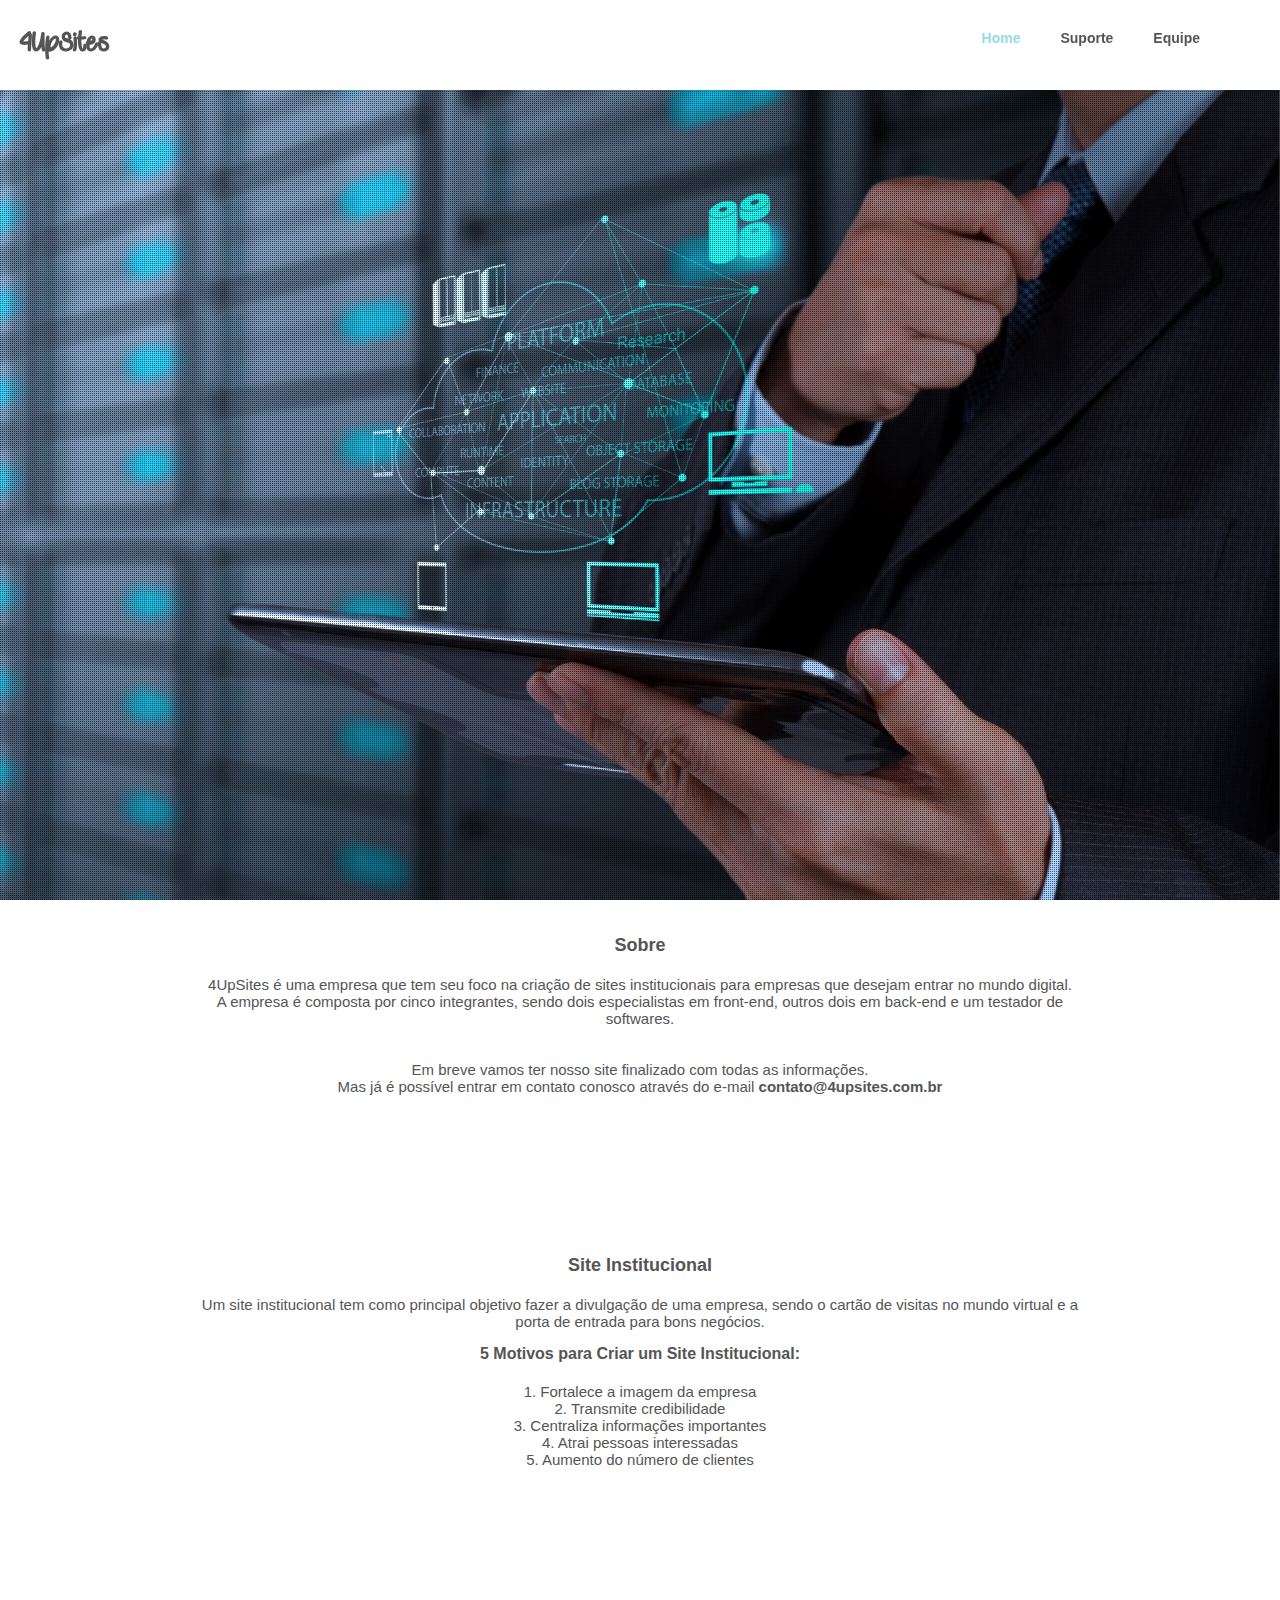
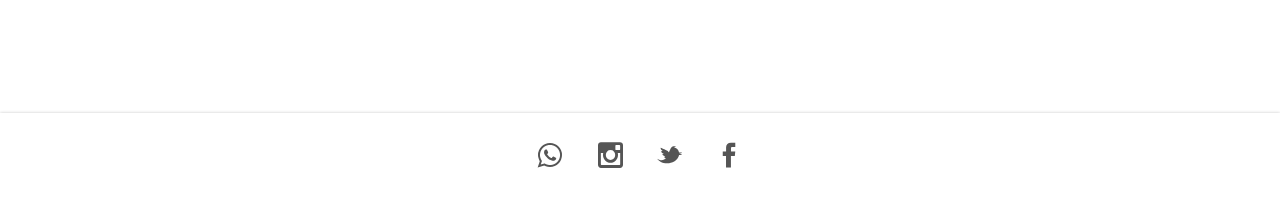
<file: index.html>
<!DOCTYPE html>
<html>
  <head>
    <meta charset="UTF-8" />
		<meta name="viewport" content="width=device-width, initial-scale=1.0">

      <title>4UpSites</title>

		<link rel="shortcut icon" type="image/png" href="favicon.png"/>
		<link rel="stylesheet" type="text/css" href="icomoon/style.css" />
		<link rel="stylesheet" type="text/css" href="css/custom.css" />

  </head>
  <body class="opacity">
    <div id="popup">
      <div class="container">
        <i class="icon-relogio"></i>
    		<span>Em breve esta página estará disponível!!!</span>
	    	<strong onclick="popupHidden();">x</strong>
    	</div>
    </div>

		<header>
			<nav>
				<span>4UpSites</span>
				<ul>
					<li><a class="active" href="index.html">Home</a></li>
					<li><a onclick="popupShow();" class="in_scroll">Suporte</a></li>
					<li><a onclick="popupShow();" >Equipe</a></li>
				</ul>
			</nav>
		</header>

		<div id="container">
			<div class="container_banner">
				<strong></strong>
				<div></div>
			</div>

			<div class="about-us">
				<p>
					<span>Sobre</span>
					4UpSites é uma empresa que tem seu foco na criação de sites institucionais para empresas que desejam entrar no mundo digital.<br>
					A empresa é composta por cinco integrantes, sendo dois especialistas em front-end, outros dois em back-end e um testador de softwares.
					<br>
					<br>
					<br>
					Em breve vamos ter nosso site finalizado com todas as informações.<br>Mas já é possível entrar em contato conosco através do e-mail <strong>contato@4upsites.com.br</strong>
				</p>
			</div>
			<div class="institucional-sites">
				<p>
					<span>Site Institucional</span>
					Um site institucional tem como principal objetivo fazer a divulgação de uma empresa, sendo o cartão de visitas no mundo virtual e a porta de entrada para bons negócios.
				</p>
				<div class="five-reasons-why">
					<p>
						<span>
							5 Motivos para Criar um Site Institucional:
						</span>
						<br>1. Fortalece a imagem da empresa
						<br>2. Transmite credibilidade
						<br>3. Centraliza informações importantes
						<br>4. Atrai pessoas interessadas
						<br>5. Aumento do número de clientes
					</p>
				</div>
			</div>
		</div>

		<footer>
			<div id="footer">
				<div class="social">
					<div>
						<strong><label>(54) 9 9196 - 4688</label></strong>
						<span>
							<i class="icon-whatsapp"></i>
						</span>
					</div>
					<a href="https://www.instagram.com/4upsites/" target="_blank">
						<i class="icon-instagran padding"></i>
					</a>
					<a href="https://twitter.com/4UPsites" target="_blank">
						<i class="icon-twitter padding"></i>
					</a>
					<a href="https://facebook.com/4UPsites/?ref=bookmarks" target="_blank">
						<i class="icon-face padding"></i>
					</a>
				</div>
			</div>
		</footer>
    <script type="text/javascript" src="http://ajax.googleapis.com/ajax/libs/jquery/1.8.3/jquery.min.js"></script>
   	<script type="text/javascript" src="js/custom.js"></script>
  </body>
</html>
</file>
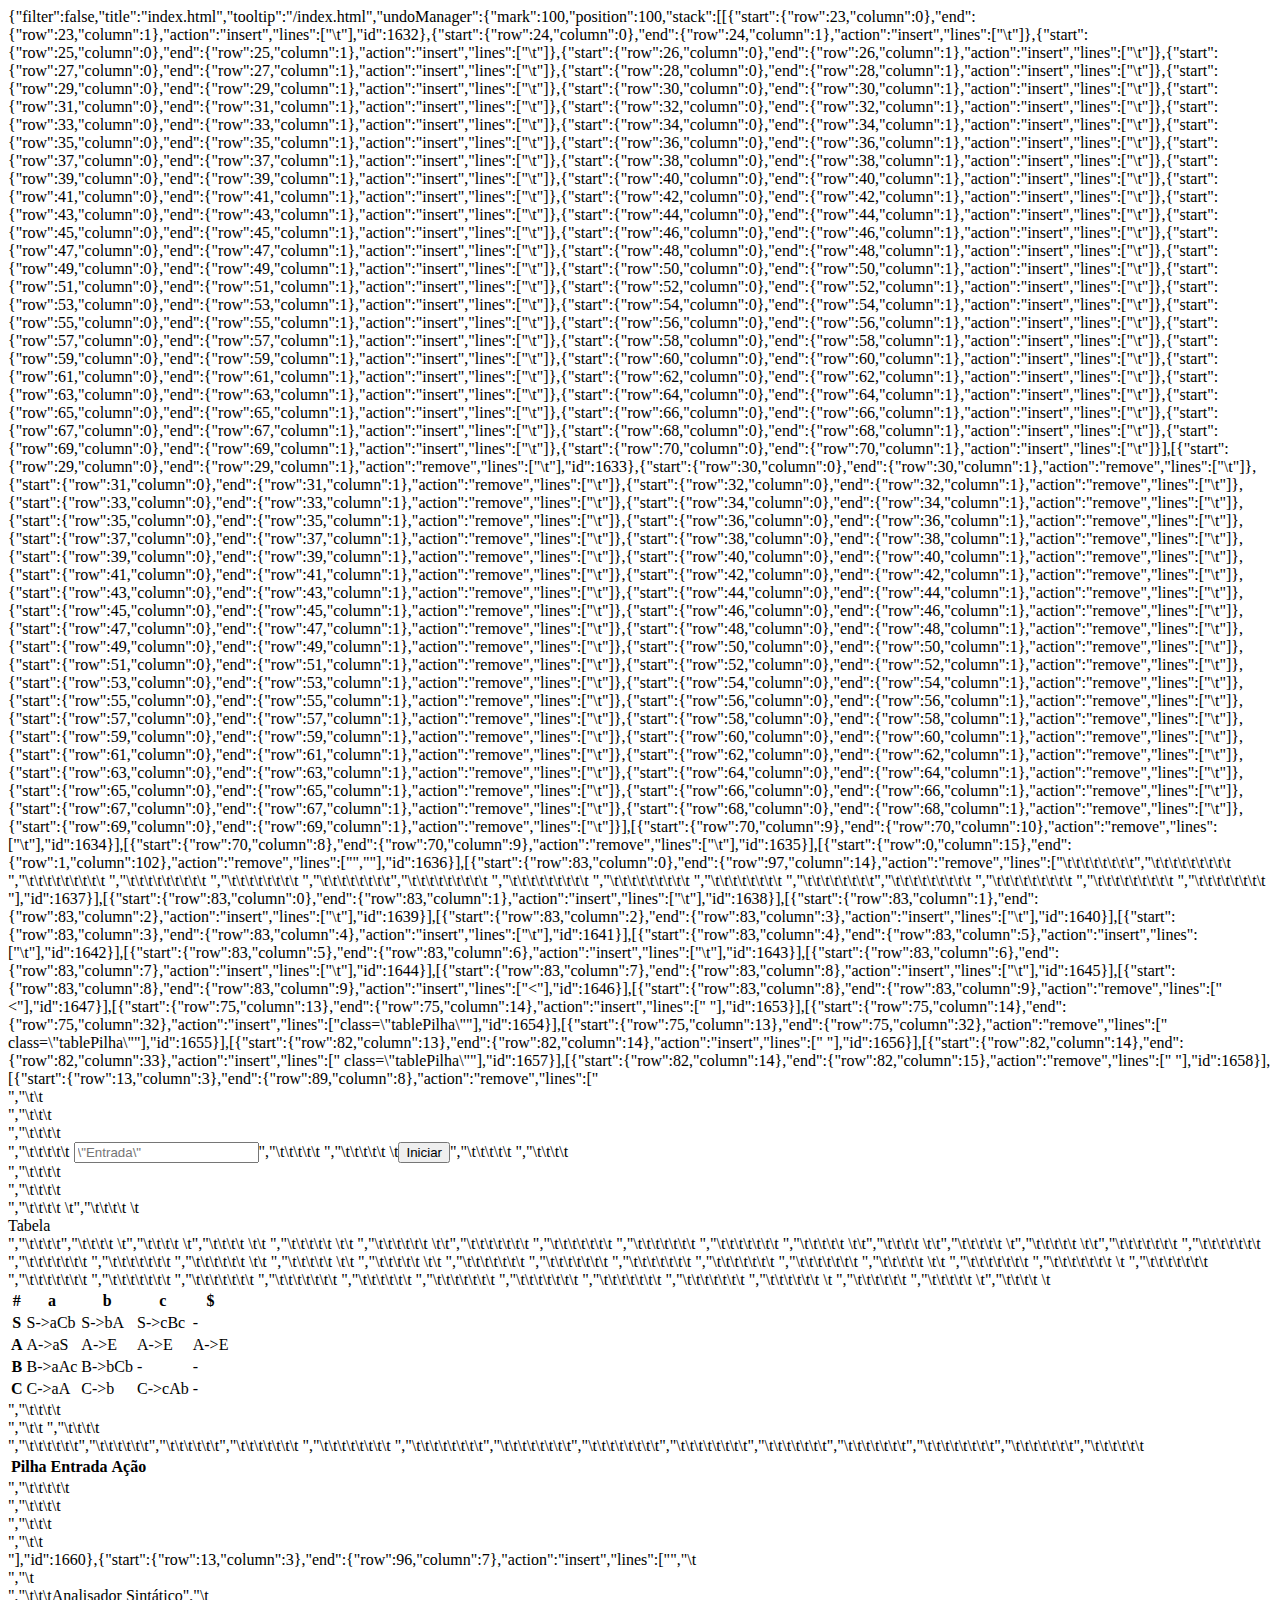
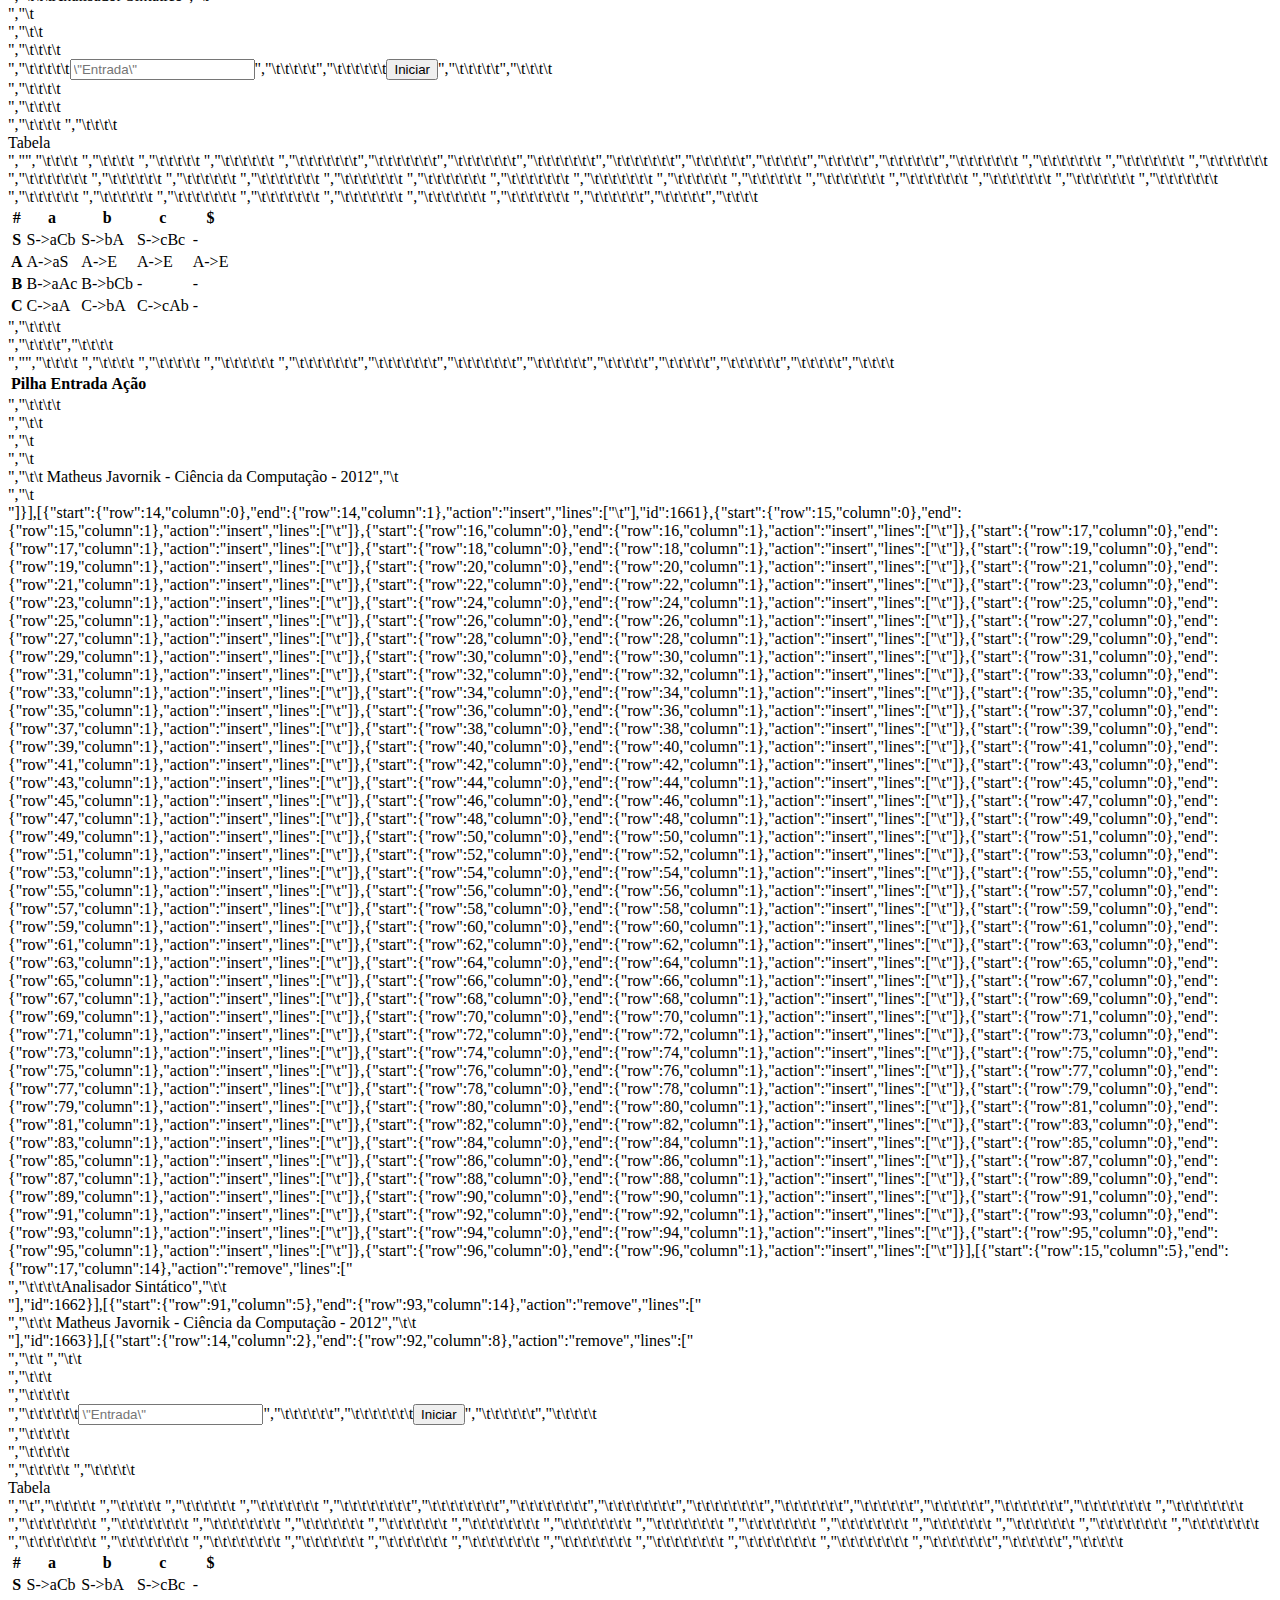
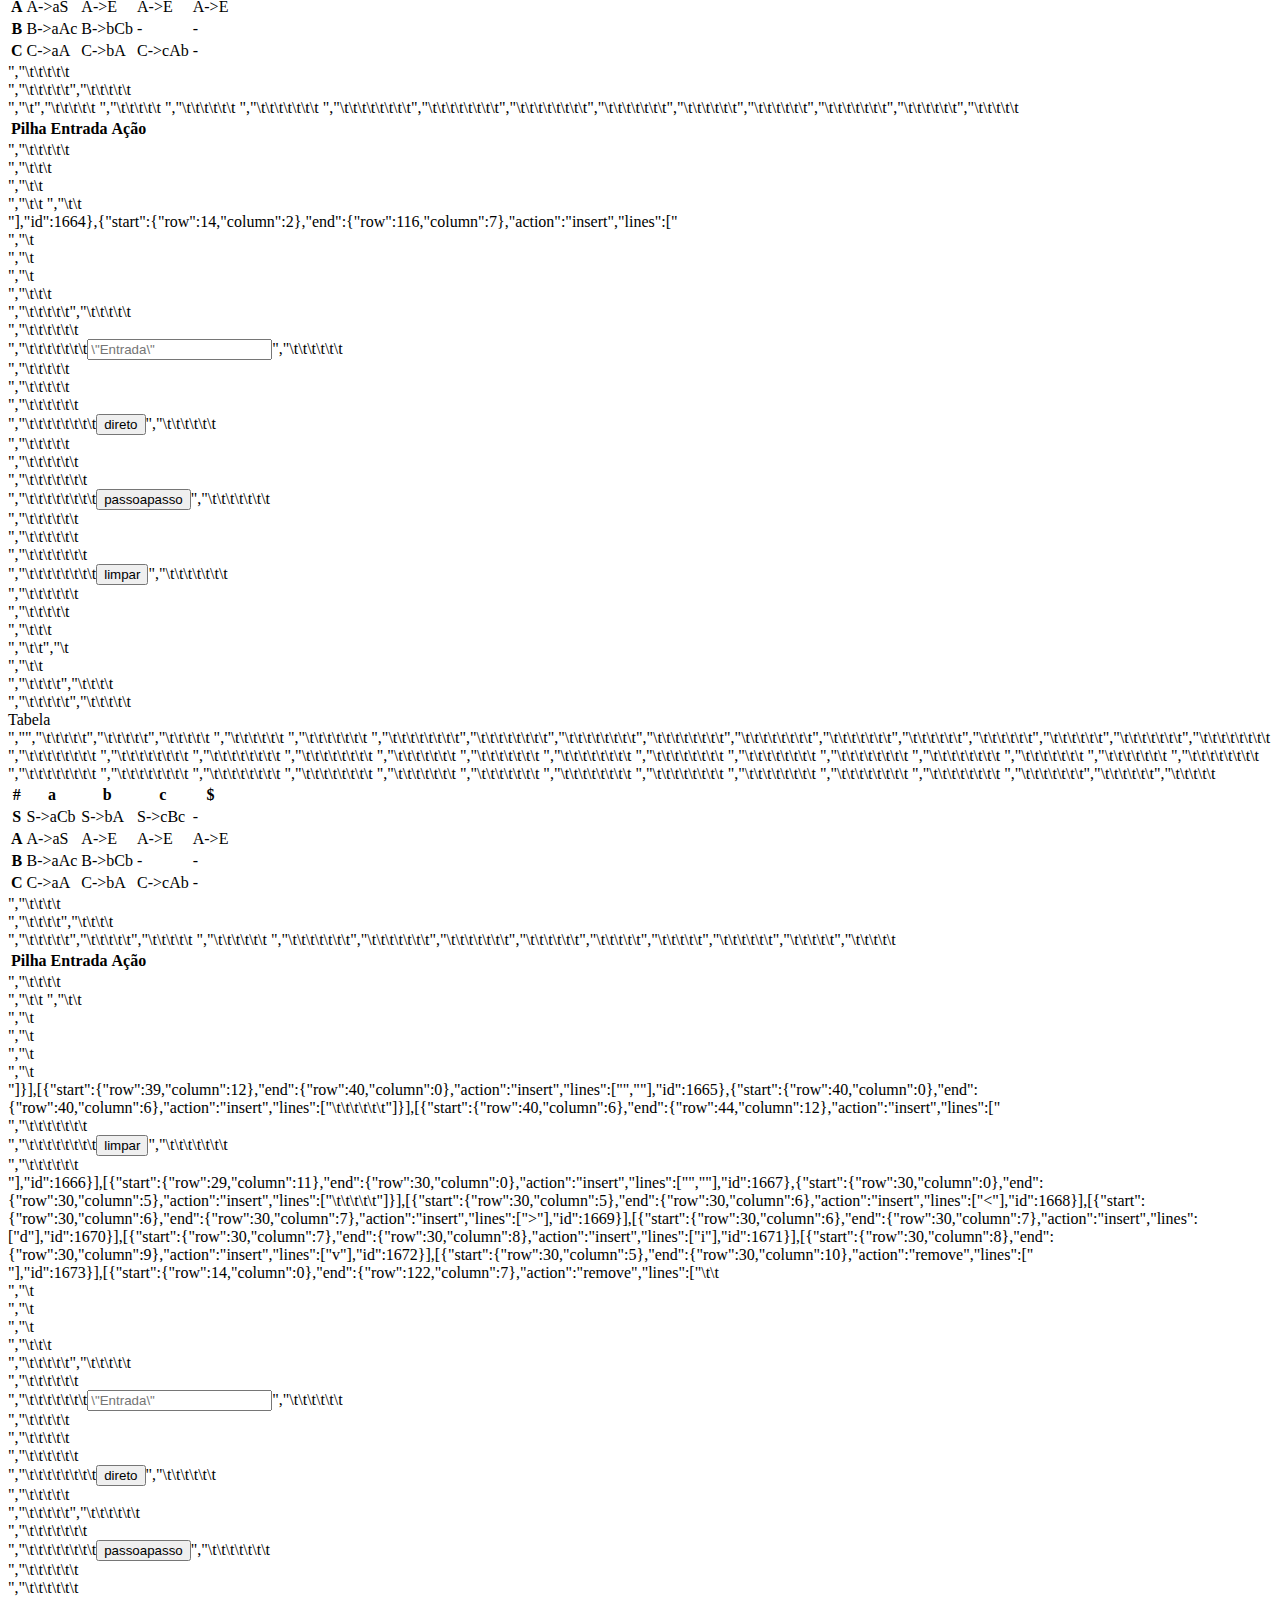
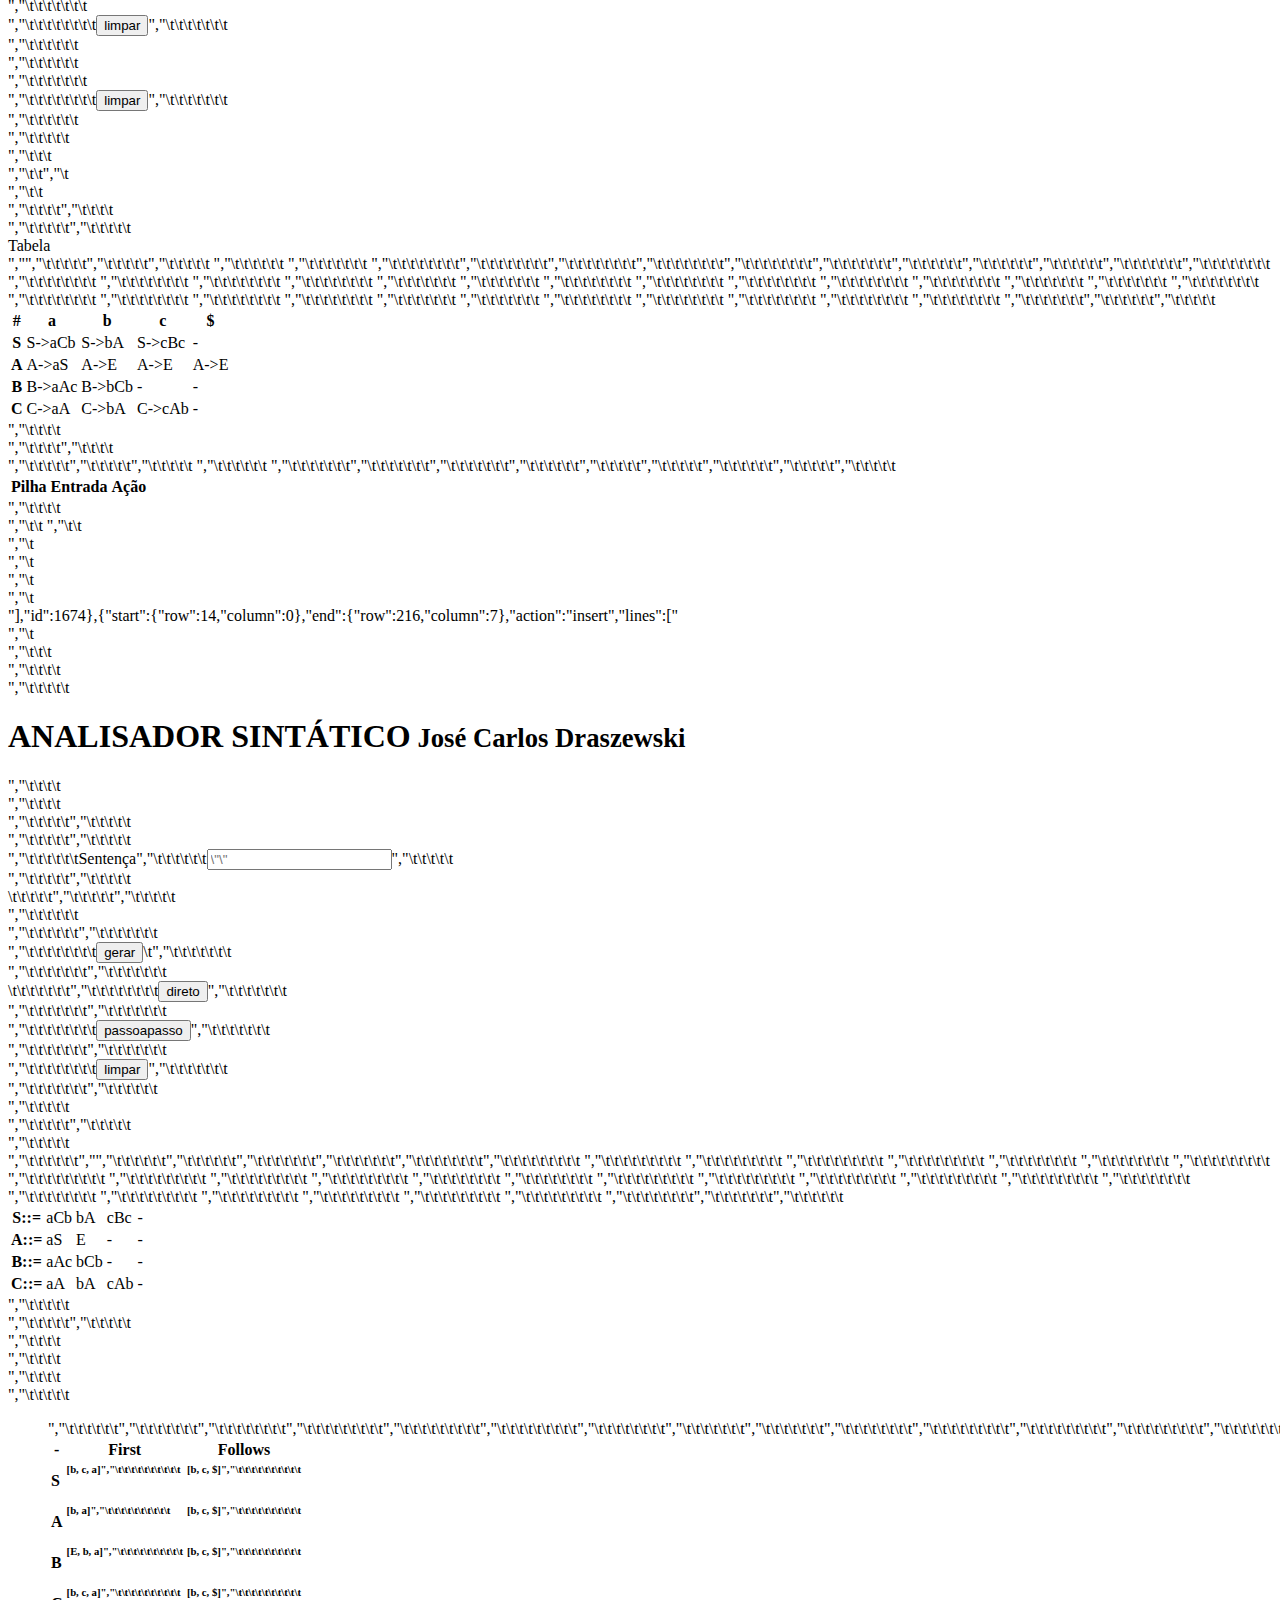
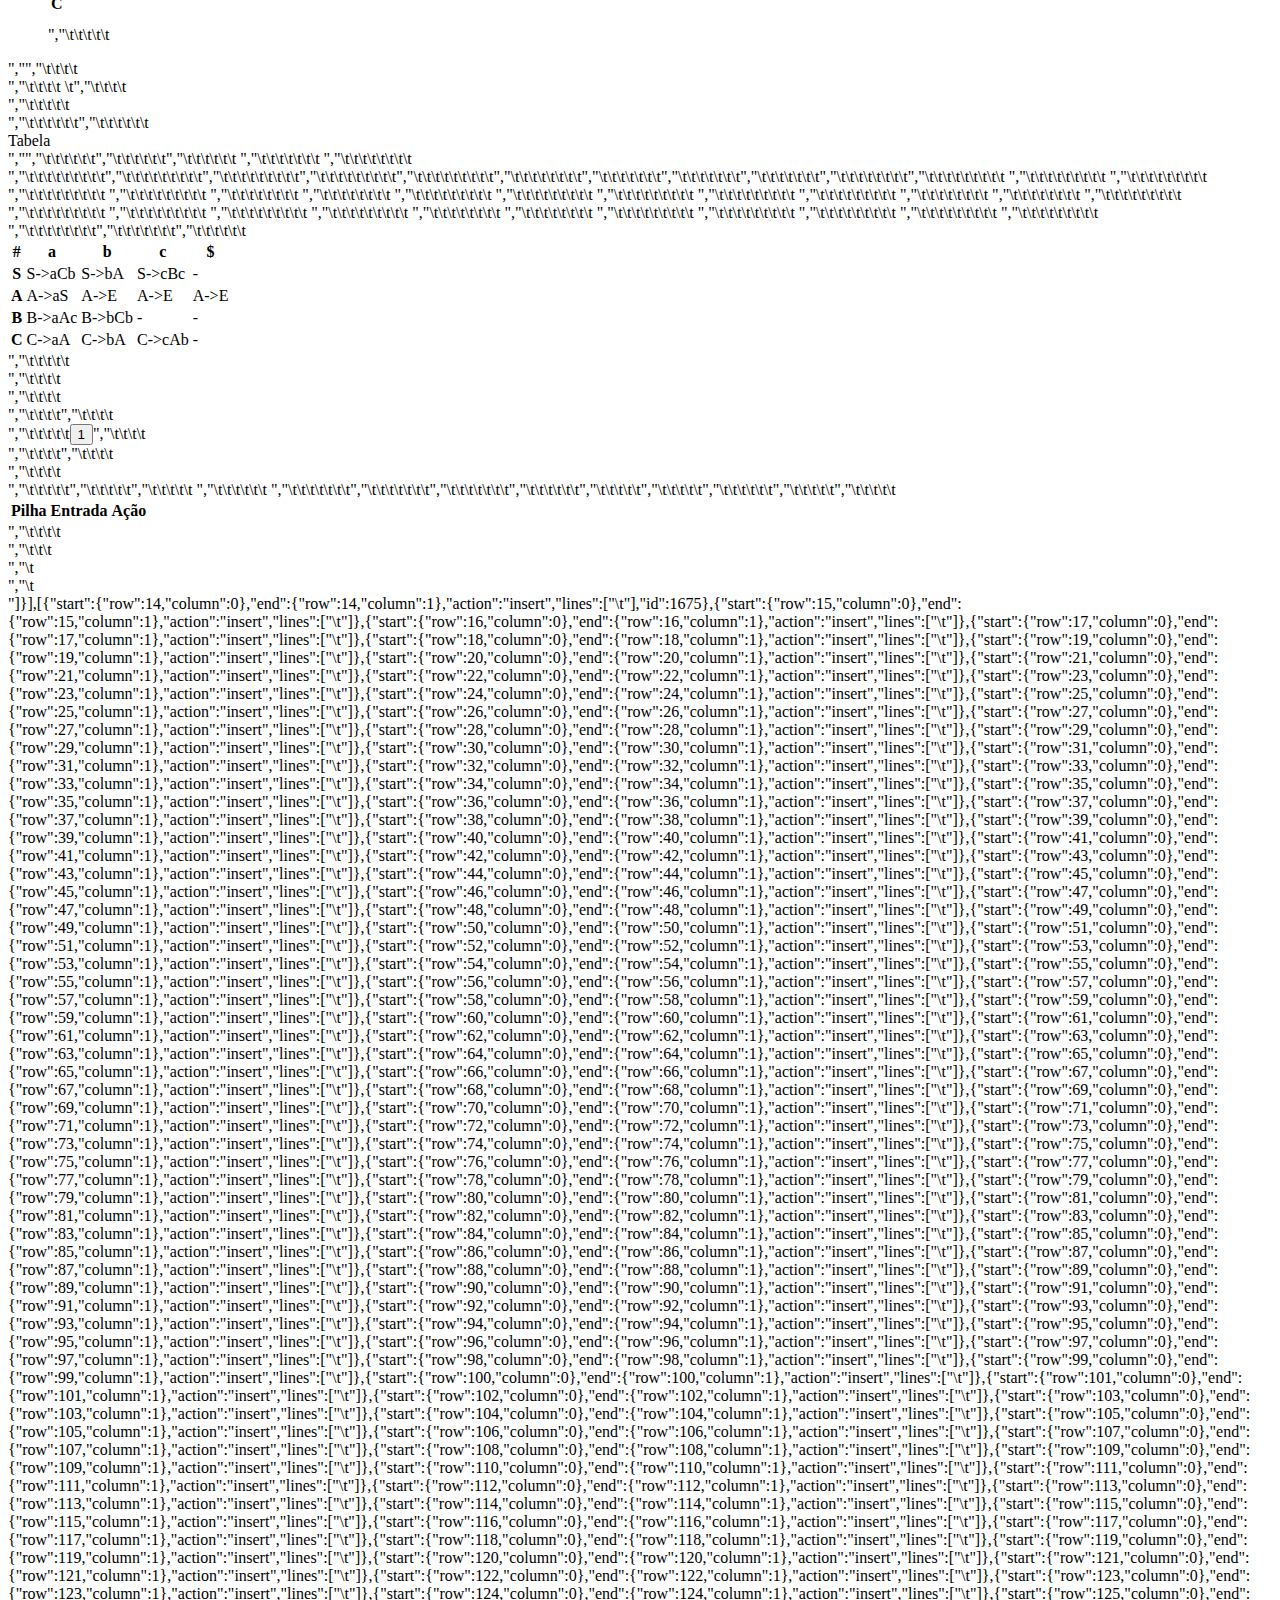
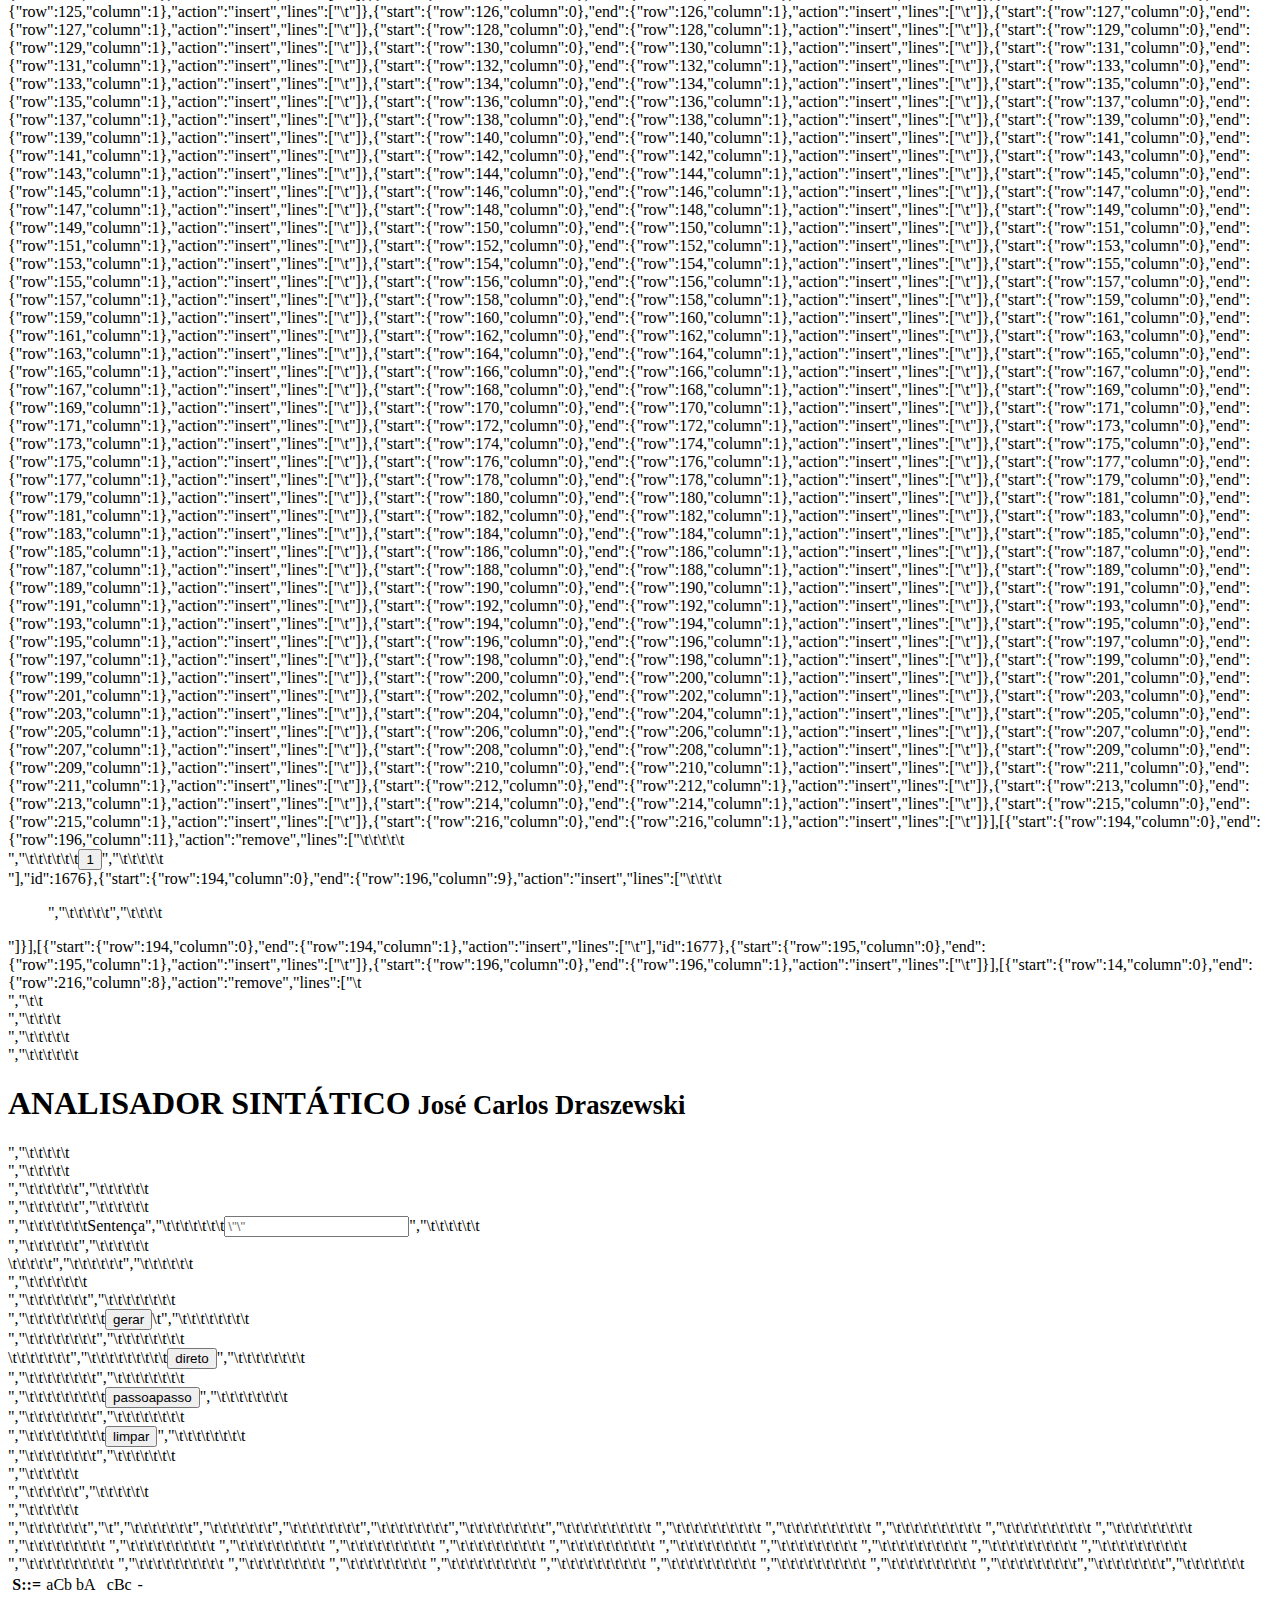
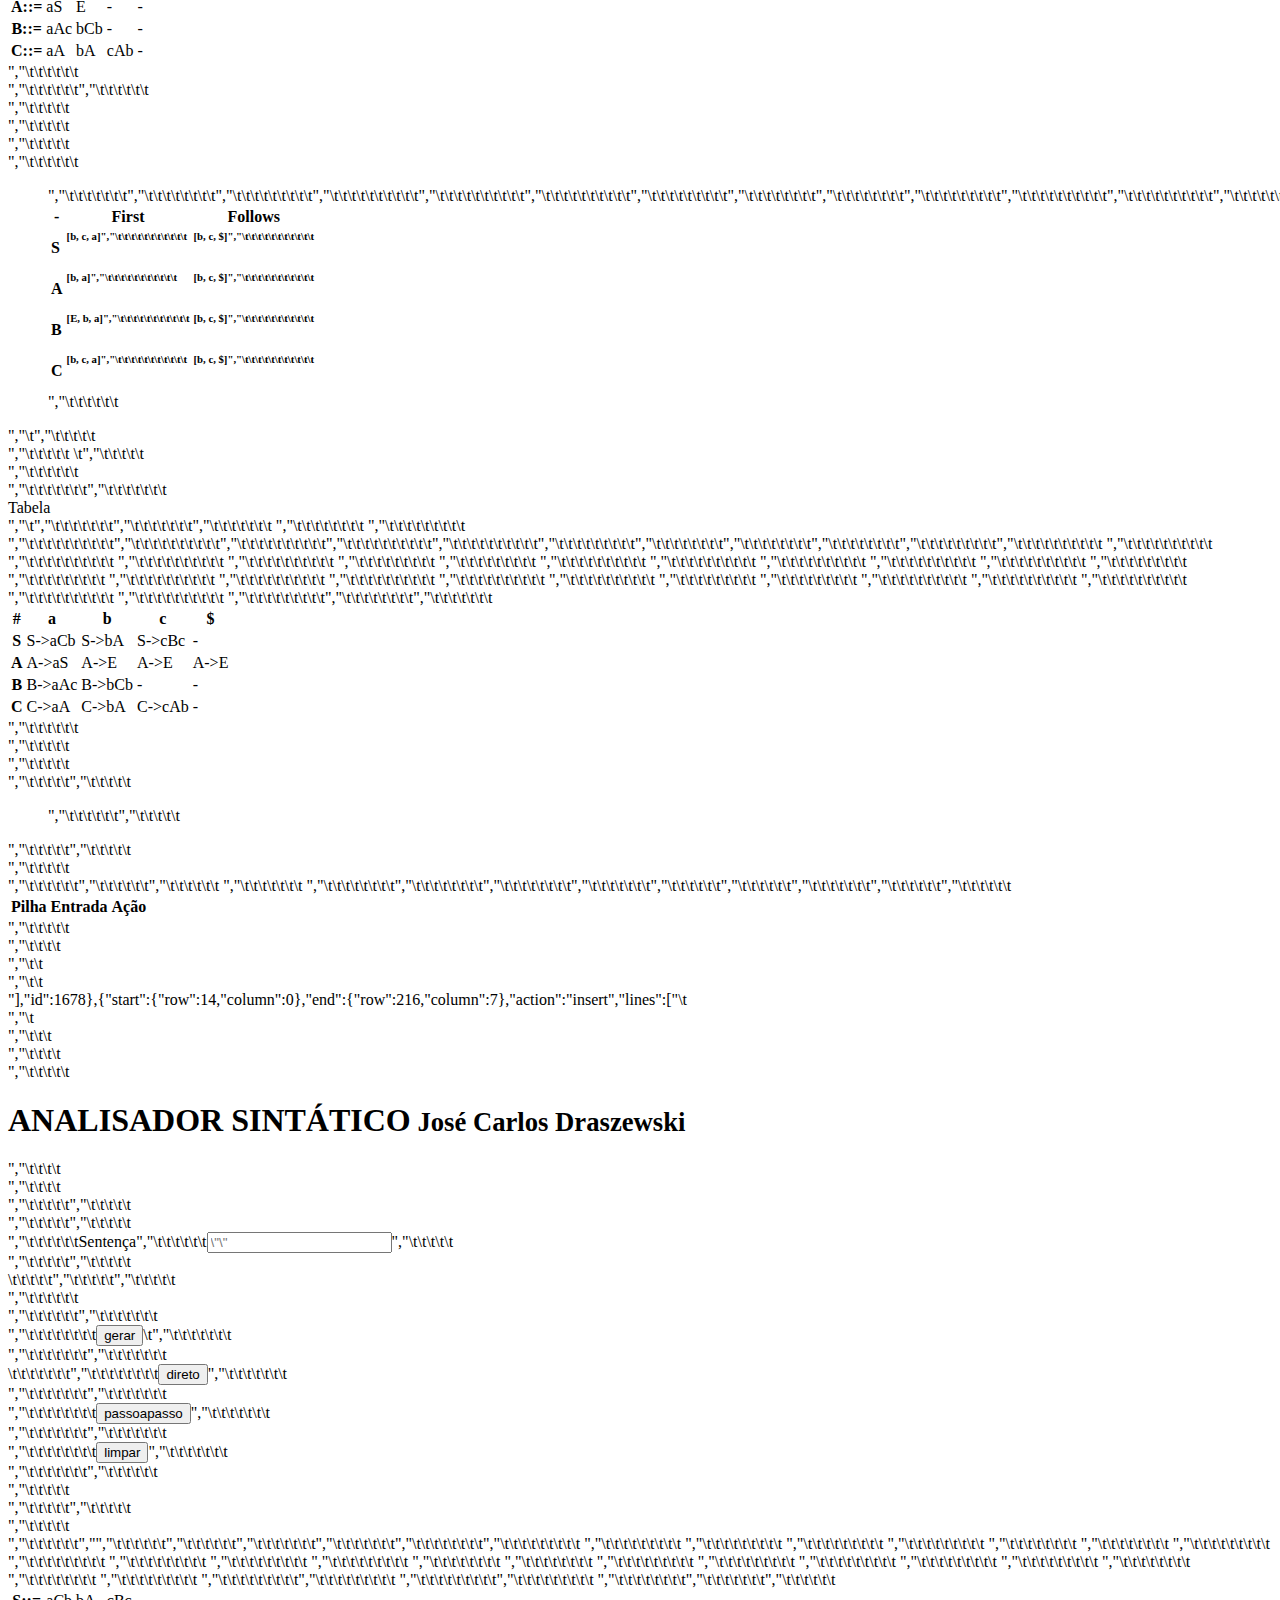
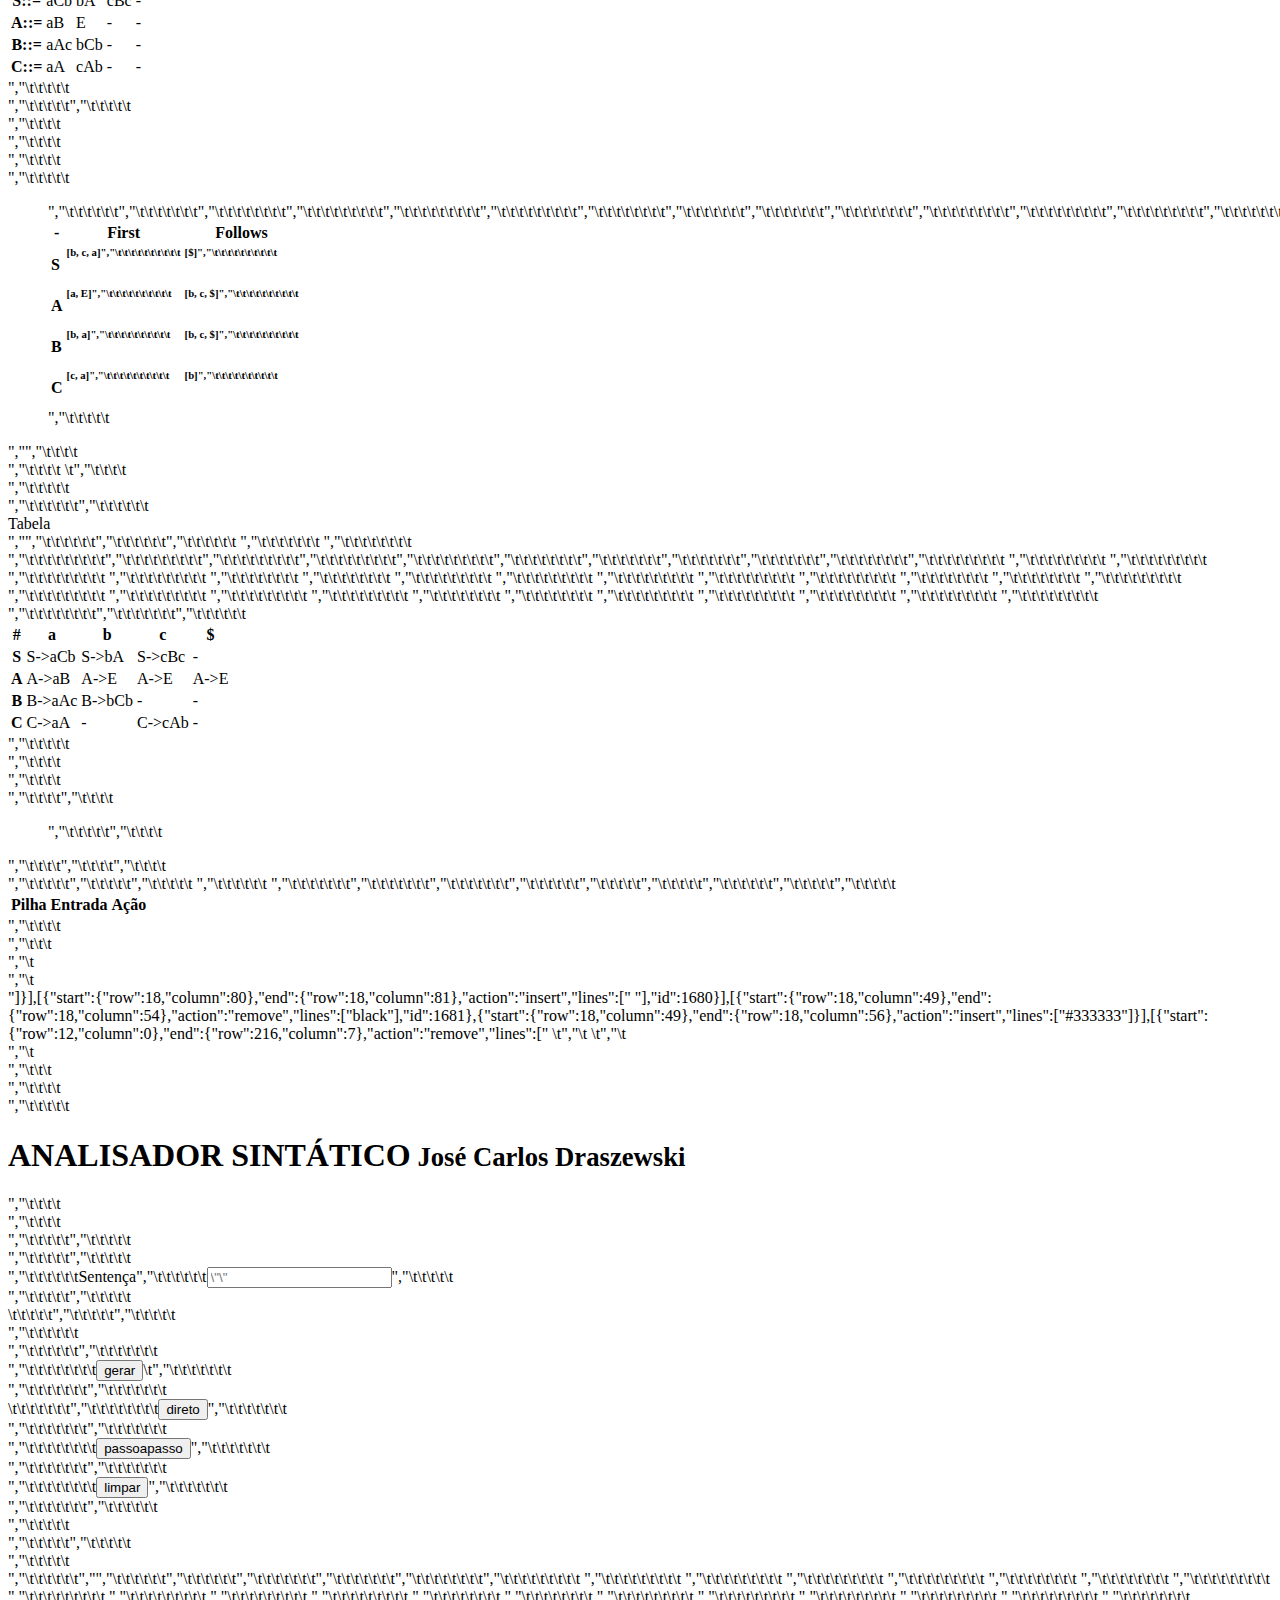
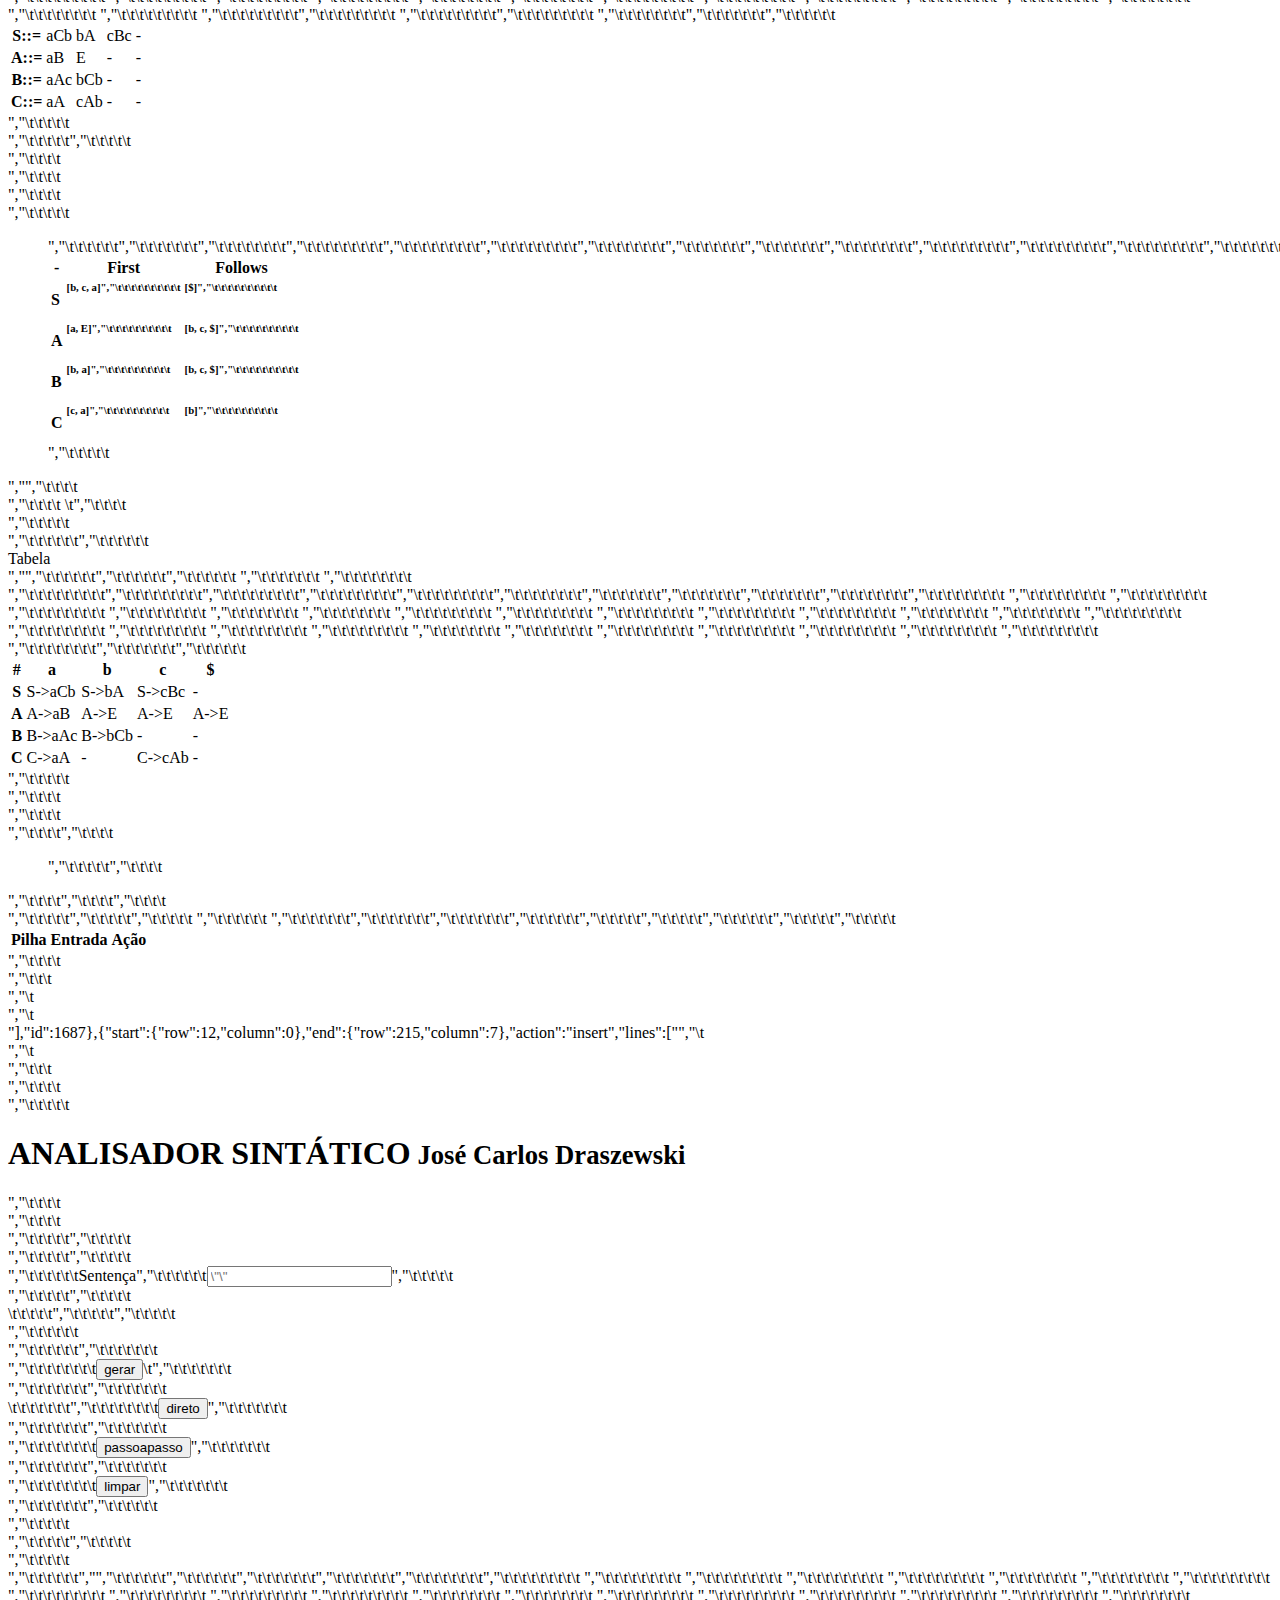
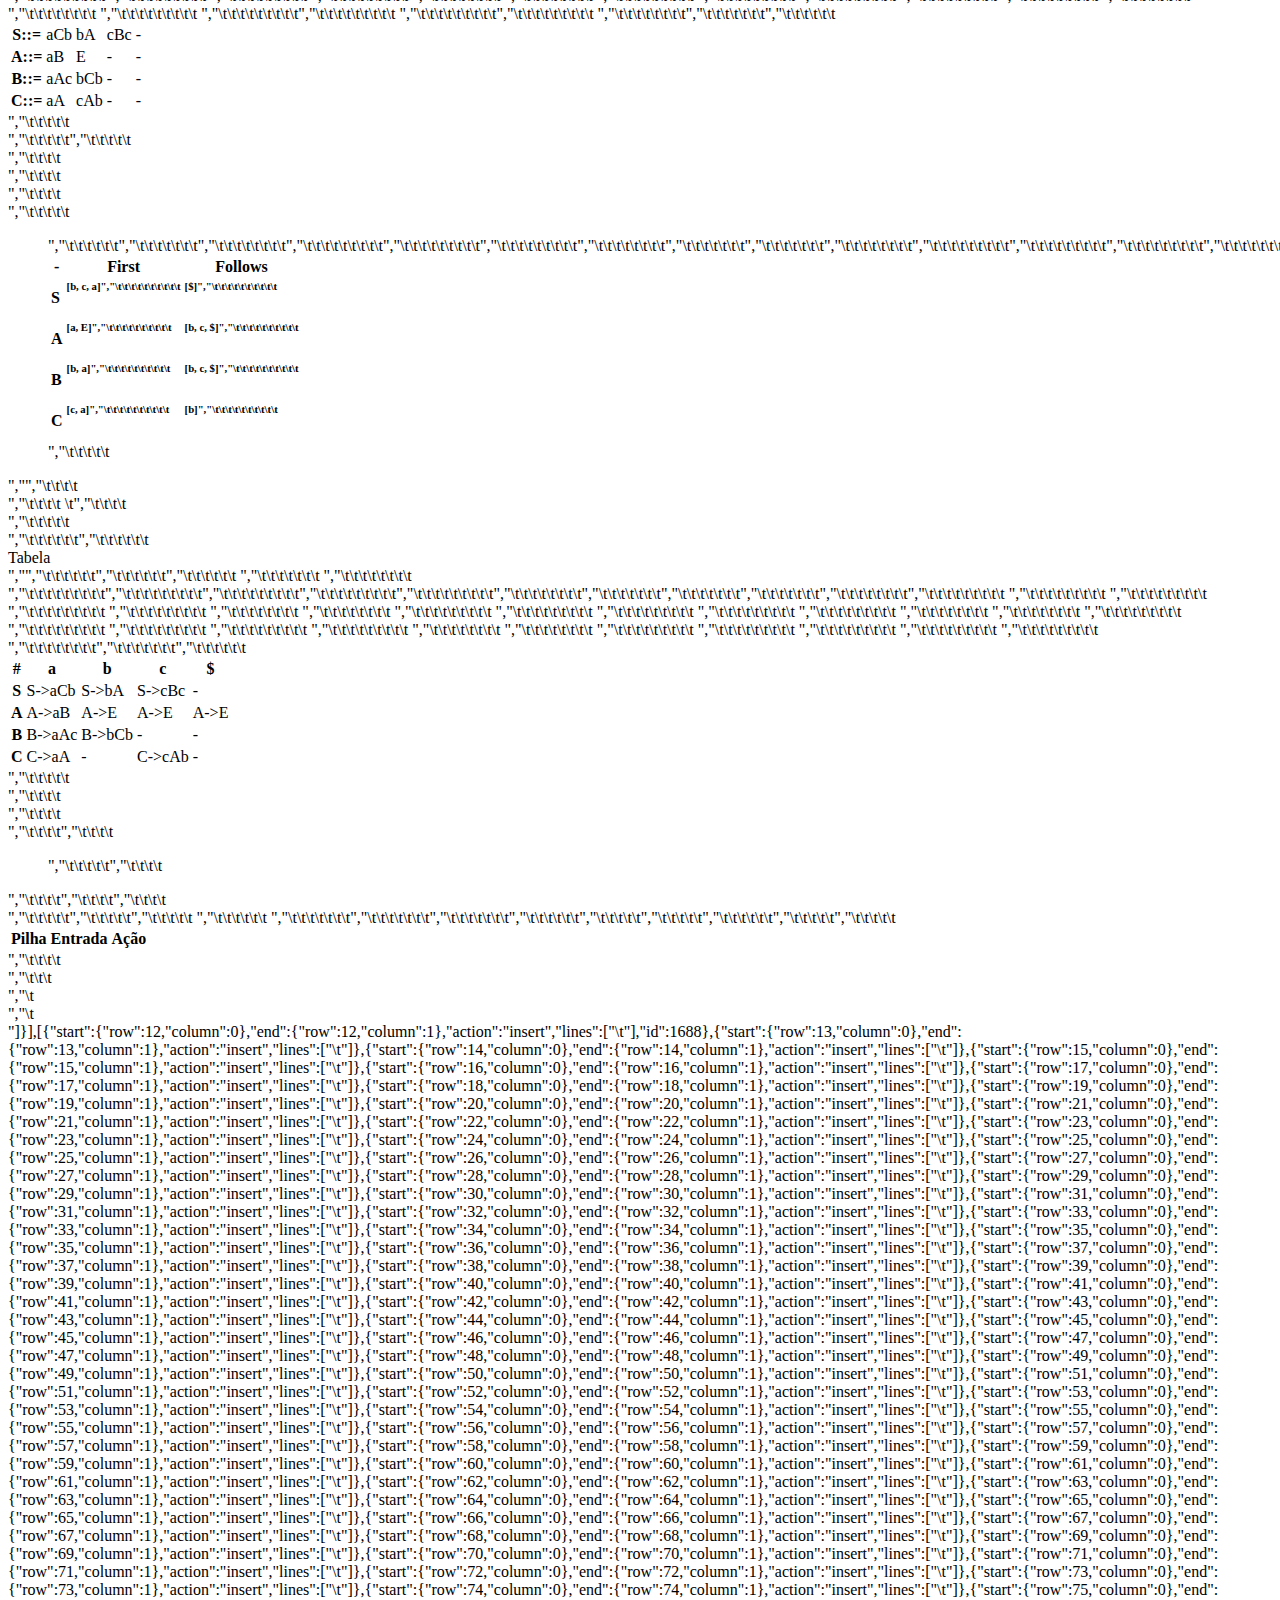
<file: .c9/metadata/workspace/index.html>
{"filter":false,"title":"index.html","tooltip":"/index.html","undoManager":{"mark":100,"position":100,"stack":[[{"start":{"row":23,"column":0},"end":{"row":23,"column":1},"action":"insert","lines":["\t"],"id":1632},{"start":{"row":24,"column":0},"end":{"row":24,"column":1},"action":"insert","lines":["\t"]},{"start":{"row":25,"column":0},"end":{"row":25,"column":1},"action":"insert","lines":["\t"]},{"start":{"row":26,"column":0},"end":{"row":26,"column":1},"action":"insert","lines":["\t"]},{"start":{"row":27,"column":0},"end":{"row":27,"column":1},"action":"insert","lines":["\t"]},{"start":{"row":28,"column":0},"end":{"row":28,"column":1},"action":"insert","lines":["\t"]},{"start":{"row":29,"column":0},"end":{"row":29,"column":1},"action":"insert","lines":["\t"]},{"start":{"row":30,"column":0},"end":{"row":30,"column":1},"action":"insert","lines":["\t"]},{"start":{"row":31,"column":0},"end":{"row":31,"column":1},"action":"insert","lines":["\t"]},{"start":{"row":32,"column":0},"end":{"row":32,"column":1},"action":"insert","lines":["\t"]},{"start":{"row":33,"column":0},"end":{"row":33,"column":1},"action":"insert","lines":["\t"]},{"start":{"row":34,"column":0},"end":{"row":34,"column":1},"action":"insert","lines":["\t"]},{"start":{"row":35,"column":0},"end":{"row":35,"column":1},"action":"insert","lines":["\t"]},{"start":{"row":36,"column":0},"end":{"row":36,"column":1},"action":"insert","lines":["\t"]},{"start":{"row":37,"column":0},"end":{"row":37,"column":1},"action":"insert","lines":["\t"]},{"start":{"row":38,"column":0},"end":{"row":38,"column":1},"action":"insert","lines":["\t"]},{"start":{"row":39,"column":0},"end":{"row":39,"column":1},"action":"insert","lines":["\t"]},{"start":{"row":40,"column":0},"end":{"row":40,"column":1},"action":"insert","lines":["\t"]},{"start":{"row":41,"column":0},"end":{"row":41,"column":1},"action":"insert","lines":["\t"]},{"start":{"row":42,"column":0},"end":{"row":42,"column":1},"action":"insert","lines":["\t"]},{"start":{"row":43,"column":0},"end":{"row":43,"column":1},"action":"insert","lines":["\t"]},{"start":{"row":44,"column":0},"end":{"row":44,"column":1},"action":"insert","lines":["\t"]},{"start":{"row":45,"column":0},"end":{"row":45,"column":1},"action":"insert","lines":["\t"]},{"start":{"row":46,"column":0},"end":{"row":46,"column":1},"action":"insert","lines":["\t"]},{"start":{"row":47,"column":0},"end":{"row":47,"column":1},"action":"insert","lines":["\t"]},{"start":{"row":48,"column":0},"end":{"row":48,"column":1},"action":"insert","lines":["\t"]},{"start":{"row":49,"column":0},"end":{"row":49,"column":1},"action":"insert","lines":["\t"]},{"start":{"row":50,"column":0},"end":{"row":50,"column":1},"action":"insert","lines":["\t"]},{"start":{"row":51,"column":0},"end":{"row":51,"column":1},"action":"insert","lines":["\t"]},{"start":{"row":52,"column":0},"end":{"row":52,"column":1},"action":"insert","lines":["\t"]},{"start":{"row":53,"column":0},"end":{"row":53,"column":1},"action":"insert","lines":["\t"]},{"start":{"row":54,"column":0},"end":{"row":54,"column":1},"action":"insert","lines":["\t"]},{"start":{"row":55,"column":0},"end":{"row":55,"column":1},"action":"insert","lines":["\t"]},{"start":{"row":56,"column":0},"end":{"row":56,"column":1},"action":"insert","lines":["\t"]},{"start":{"row":57,"column":0},"end":{"row":57,"column":1},"action":"insert","lines":["\t"]},{"start":{"row":58,"column":0},"end":{"row":58,"column":1},"action":"insert","lines":["\t"]},{"start":{"row":59,"column":0},"end":{"row":59,"column":1},"action":"insert","lines":["\t"]},{"start":{"row":60,"column":0},"end":{"row":60,"column":1},"action":"insert","lines":["\t"]},{"start":{"row":61,"column":0},"end":{"row":61,"column":1},"action":"insert","lines":["\t"]},{"start":{"row":62,"column":0},"end":{"row":62,"column":1},"action":"insert","lines":["\t"]},{"start":{"row":63,"column":0},"end":{"row":63,"column":1},"action":"insert","lines":["\t"]},{"start":{"row":64,"column":0},"end":{"row":64,"column":1},"action":"insert","lines":["\t"]},{"start":{"row":65,"column":0},"end":{"row":65,"column":1},"action":"insert","lines":["\t"]},{"start":{"row":66,"column":0},"end":{"row":66,"column":1},"action":"insert","lines":["\t"]},{"start":{"row":67,"column":0},"end":{"row":67,"column":1},"action":"insert","lines":["\t"]},{"start":{"row":68,"column":0},"end":{"row":68,"column":1},"action":"insert","lines":["\t"]},{"start":{"row":69,"column":0},"end":{"row":69,"column":1},"action":"insert","lines":["\t"]},{"start":{"row":70,"column":0},"end":{"row":70,"column":1},"action":"insert","lines":["\t"]}],[{"start":{"row":29,"column":0},"end":{"row":29,"column":1},"action":"remove","lines":["\t"],"id":1633},{"start":{"row":30,"column":0},"end":{"row":30,"column":1},"action":"remove","lines":["\t"]},{"start":{"row":31,"column":0},"end":{"row":31,"column":1},"action":"remove","lines":["\t"]},{"start":{"row":32,"column":0},"end":{"row":32,"column":1},"action":"remove","lines":["\t"]},{"start":{"row":33,"column":0},"end":{"row":33,"column":1},"action":"remove","lines":["\t"]},{"start":{"row":34,"column":0},"end":{"row":34,"column":1},"action":"remove","lines":["\t"]},{"start":{"row":35,"column":0},"end":{"row":35,"column":1},"action":"remove","lines":["\t"]},{"start":{"row":36,"column":0},"end":{"row":36,"column":1},"action":"remove","lines":["\t"]},{"start":{"row":37,"column":0},"end":{"row":37,"column":1},"action":"remove","lines":["\t"]},{"start":{"row":38,"column":0},"end":{"row":38,"column":1},"action":"remove","lines":["\t"]},{"start":{"row":39,"column":0},"end":{"row":39,"column":1},"action":"remove","lines":["\t"]},{"start":{"row":40,"column":0},"end":{"row":40,"column":1},"action":"remove","lines":["\t"]},{"start":{"row":41,"column":0},"end":{"row":41,"column":1},"action":"remove","lines":["\t"]},{"start":{"row":42,"column":0},"end":{"row":42,"column":1},"action":"remove","lines":["\t"]},{"start":{"row":43,"column":0},"end":{"row":43,"column":1},"action":"remove","lines":["\t"]},{"start":{"row":44,"column":0},"end":{"row":44,"column":1},"action":"remove","lines":["\t"]},{"start":{"row":45,"column":0},"end":{"row":45,"column":1},"action":"remove","lines":["\t"]},{"start":{"row":46,"column":0},"end":{"row":46,"column":1},"action":"remove","lines":["\t"]},{"start":{"row":47,"column":0},"end":{"row":47,"column":1},"action":"remove","lines":["\t"]},{"start":{"row":48,"column":0},"end":{"row":48,"column":1},"action":"remove","lines":["\t"]},{"start":{"row":49,"column":0},"end":{"row":49,"column":1},"action":"remove","lines":["\t"]},{"start":{"row":50,"column":0},"end":{"row":50,"column":1},"action":"remove","lines":["\t"]},{"start":{"row":51,"column":0},"end":{"row":51,"column":1},"action":"remove","lines":["\t"]},{"start":{"row":52,"column":0},"end":{"row":52,"column":1},"action":"remove","lines":["\t"]},{"start":{"row":53,"column":0},"end":{"row":53,"column":1},"action":"remove","lines":["\t"]},{"start":{"row":54,"column":0},"end":{"row":54,"column":1},"action":"remove","lines":["\t"]},{"start":{"row":55,"column":0},"end":{"row":55,"column":1},"action":"remove","lines":["\t"]},{"start":{"row":56,"column":0},"end":{"row":56,"column":1},"action":"remove","lines":["\t"]},{"start":{"row":57,"column":0},"end":{"row":57,"column":1},"action":"remove","lines":["\t"]},{"start":{"row":58,"column":0},"end":{"row":58,"column":1},"action":"remove","lines":["\t"]},{"start":{"row":59,"column":0},"end":{"row":59,"column":1},"action":"remove","lines":["\t"]},{"start":{"row":60,"column":0},"end":{"row":60,"column":1},"action":"remove","lines":["\t"]},{"start":{"row":61,"column":0},"end":{"row":61,"column":1},"action":"remove","lines":["\t"]},{"start":{"row":62,"column":0},"end":{"row":62,"column":1},"action":"remove","lines":["\t"]},{"start":{"row":63,"column":0},"end":{"row":63,"column":1},"action":"remove","lines":["\t"]},{"start":{"row":64,"column":0},"end":{"row":64,"column":1},"action":"remove","lines":["\t"]},{"start":{"row":65,"column":0},"end":{"row":65,"column":1},"action":"remove","lines":["\t"]},{"start":{"row":66,"column":0},"end":{"row":66,"column":1},"action":"remove","lines":["\t"]},{"start":{"row":67,"column":0},"end":{"row":67,"column":1},"action":"remove","lines":["\t"]},{"start":{"row":68,"column":0},"end":{"row":68,"column":1},"action":"remove","lines":["\t"]},{"start":{"row":69,"column":0},"end":{"row":69,"column":1},"action":"remove","lines":["\t"]}],[{"start":{"row":70,"column":9},"end":{"row":70,"column":10},"action":"remove","lines":["\t"],"id":1634}],[{"start":{"row":70,"column":8},"end":{"row":70,"column":9},"action":"remove","lines":["\t"],"id":1635}],[{"start":{"row":0,"column":15},"end":{"row":1,"column":102},"action":"remove","lines":["","<!-- HTML5 Hello world by kirupa - http://www.kirupa.com/html5/getting_your_feet_wet_html5_pg1.htm -->"],"id":1636}],[{"start":{"row":83,"column":0},"end":{"row":97,"column":14},"action":"remove","lines":["\t\t\t\t\t\t\t\t<tr class=\"pilha\">","\t\t\t\t\t\t\t\t\t<td></td> ","\t\t\t\t\t\t\t\t\t<td></td> ","\t\t\t\t\t\t\t\t\t<td></td> ","\t\t\t\t\t\t\t\t</tr> ","\t\t\t\t\t\t\t\t<tr class=\"entrada\">","\t\t\t\t\t\t\t\t\t<td></td> ","\t\t\t\t\t\t\t\t\t<td></td> ","\t\t\t\t\t\t\t\t\t<td></td> ","\t\t\t\t\t\t\t\t</tr> ","\t\t\t\t\t\t\t\t<tr class=\"acao\">","\t\t\t\t\t\t\t\t\t<td></td> ","\t\t\t\t\t\t\t\t\t<td></td> ","\t\t\t\t\t\t\t\t\t<td></td> ","\t\t\t\t\t\t\t\t</tr> "],"id":1637}],[{"start":{"row":83,"column":0},"end":{"row":83,"column":1},"action":"insert","lines":["\t"],"id":1638}],[{"start":{"row":83,"column":1},"end":{"row":83,"column":2},"action":"insert","lines":["\t"],"id":1639}],[{"start":{"row":83,"column":2},"end":{"row":83,"column":3},"action":"insert","lines":["\t"],"id":1640}],[{"start":{"row":83,"column":3},"end":{"row":83,"column":4},"action":"insert","lines":["\t"],"id":1641}],[{"start":{"row":83,"column":4},"end":{"row":83,"column":5},"action":"insert","lines":["\t"],"id":1642}],[{"start":{"row":83,"column":5},"end":{"row":83,"column":6},"action":"insert","lines":["\t"],"id":1643}],[{"start":{"row":83,"column":6},"end":{"row":83,"column":7},"action":"insert","lines":["\t"],"id":1644}],[{"start":{"row":83,"column":7},"end":{"row":83,"column":8},"action":"insert","lines":["\t"],"id":1645}],[{"start":{"row":83,"column":8},"end":{"row":83,"column":9},"action":"insert","lines":["<"],"id":1646}],[{"start":{"row":83,"column":8},"end":{"row":83,"column":9},"action":"remove","lines":["<"],"id":1647}],[{"start":{"row":75,"column":13},"end":{"row":75,"column":14},"action":"insert","lines":[" "],"id":1653}],[{"start":{"row":75,"column":14},"end":{"row":75,"column":32},"action":"insert","lines":["class=\"tablePilha\""],"id":1654}],[{"start":{"row":75,"column":13},"end":{"row":75,"column":32},"action":"remove","lines":[" class=\"tablePilha\""],"id":1655}],[{"start":{"row":82,"column":13},"end":{"row":82,"column":14},"action":"insert","lines":[" "],"id":1656}],[{"start":{"row":82,"column":14},"end":{"row":82,"column":33},"action":"insert","lines":[" class=\"tablePilha\""],"id":1657}],[{"start":{"row":82,"column":14},"end":{"row":82,"column":15},"action":"remove","lines":[" "],"id":1658}],[{"start":{"row":13,"column":3},"end":{"row":89,"column":8},"action":"remove","lines":["<div class=\"container\">","\t\t    <div class=\"row\">","\t\t\t    <div role=\"main\">","\t\t\t\t    <div class=\"input-group\">","\t\t\t\t\t    <input type=\"text\" class=\"form-control entrada\" style=\"width: 20%;\" placeholder=\"Entrada\" aria-describedby=\"basic-addon2\">","\t\t\t\t\t    <span class=\"input-group-btn\">","\t\t\t\t\t    \t<button class=\"btn btn-default iniciar\" type=\"button\" onclick=\"teste();\">Iniciar</button>","\t\t\t\t\t    </span>","\t\t\t\t    </div>","\t\t\t\t    <br/>","\t\t\t\t    <div class=\"panel panel-default tabela\">","\t\t\t\t     \t<!-- Default panel contents -->","\t\t\t\t      \t<div class=\"panel-heading\">Tabela</div>","\t\t\t\t","\t\t\t\t      \t<!-- Table -->","\t\t\t\t      \t<table class=\"table\">","\t\t\t\t     \t\t<thead> ","\t\t\t\t\t      \t\t<tr style=\"width: 5%\"> ","\t\t\t\t\t\t       \t\t<th>#</th>","\t\t\t\t\t\t\t        <th>a</th>","\t\t\t\t\t\t\t        <th>b</th>","\t\t\t\t\t\t\t        <th>c</th>","\t\t\t\t\t\t\t        <th>$</th>","\t\t\t\t\t      \t\t</tr>","\t\t\t\t     \t\t</thead>","\t\t\t\t\t     \t<tbody>","\t\t\t\t\t      \t\t<tr>","\t\t\t\t\t\t\t        <th scope=\"row\">S</th> ","\t\t\t\t\t\t\t        <td id=\"Sa\">S->aCb</td> ","\t\t\t\t\t\t\t        <td id=\"Sb\">S->bA</td> ","\t\t\t\t\t\t\t        <td id=\"Sc\">S->cBc</td> ","\t\t\t\t\t\t       \t\t<td>-</td> ","\t\t\t\t\t      \t\t</tr> ","\t\t\t\t\t      \t\t<tr> ","\t\t\t\t\t\t\t        <th scope=\"row\">A</th> ","\t\t\t\t\t\t\t        <td id=\"Aa\">A->aS</td> ","\t\t\t\t\t\t\t        <td id=\"Ab\">A->E</td> ","\t\t\t\t\t\t\t        <td id=\"Ac\">A->E</td> ","\t\t\t\t\t\t\t        <td id=\"AE\">A->E</td> ","\t\t\t\t\t      \t\t</tr> ","\t\t\t\t\t\t\t    <tr> ","\t\t\t\t\t\t\t    \t<th scope=\"row\">B</th> ","\t\t\t\t\t\t\t        <td id=\"Ba\">B->aAc</td> ","\t\t\t\t\t\t\t        <td id=\"Bb\">B->bCb</td> ","\t\t\t\t\t\t\t        <td>-</td> ","\t\t\t\t\t\t\t        <td>-</td> ","\t\t\t\t\t\t\t    </tr> ","\t\t\t\t\t\t        <tr> ","\t\t\t\t\t\t\t        <th scope=\"row\">C</th> ","\t\t\t\t\t\t\t        <td id=\"Ca\">C->aA</td> ","\t\t\t\t\t\t\t        <td id=\"Cb\">C->b</td> ","\t\t\t\t\t\t\t        <td id=\"Cc\">C->cAb</td> ","\t\t\t\t\t\t        \t<td>-</td> ","\t\t\t\t\t\t        </tr>","\t\t\t\t\t     \t</tbody>","\t\t\t\t      \t</table>","\t\t\t\t    </div>","\t\t    ","\t\t\t\t    <div class=\"panel panel-default pilha\">","\t\t\t\t\t\t","\t\t\t\t\t\t<!-- Table -->","\t\t\t\t\t\t<table class=\"table\">","\t\t\t\t\t\t\t<thead> ","\t\t\t\t\t\t\t\t<tr> ","\t\t\t\t\t\t\t\t<th>Pilha</th>","\t\t\t\t\t\t\t\t<th>Entrada</th>","\t\t\t\t\t\t\t\t<th>Ação</th>","\t\t\t\t\t\t\t\t</tr>","\t\t\t\t\t\t\t</thead>","\t\t\t\t\t\t\t<tbody class=\"tablePilha\">","\t\t\t\t\t\t\t\t","\t\t\t\t\t\t\t</tbody>","\t\t\t\t\t\t</table>","\t\t\t\t\t</div>","\t\t\t\t</div>","\t\t\t</div>","\t\t</div>"],"id":1660},{"start":{"row":13,"column":3},"end":{"row":96,"column":7},"action":"insert","lines":["","\t<div class=\"container\">","\t   <header class=\"row\">","\t\t\t<label>Analisador Sintático</label>","\t   </header>","\t   <div class=\"row\">","\t\t   <div role=\"main\">","\t\t\t\t<div class=\"input-group\">","\t\t\t\t\t<input type=\"text\" class=\"form-control entradaInput\" style=\"width: 20%;\" placeholder=\"Entrada\" aria-describedby=\"basic-addon2\">","\t\t\t\t\t<span class=\"input-group-btn\">","\t\t\t\t\t\t<button class=\"btn btn-default iniciar\" type=\"button\" onclick=\"executar();\">Iniciar</button>","\t\t\t\t\t</span>","\t\t\t\t</div>","\t\t\t\t<br />","\t\t\t\t<div class=\"panel panel-default tabela\">","\t\t\t\t  <!-- Default panel contents -->","\t\t\t\t  <div class=\"panel-heading\">Tabela</div>","","\t\t\t\t  <!-- Table -->","\t\t\t\t  <table class=\"table\">","\t\t\t\t\t<thead> ","\t\t\t\t\t\t<tr style=\"width: 5%\"> ","\t\t\t\t\t\t\t<th>#</th>","\t\t\t\t\t\t\t<th>a</th>","\t\t\t\t\t\t\t<th>b</th>","\t\t\t\t\t\t\t<th>c</th>","\t\t\t\t\t\t\t<th>$</th>","\t\t\t\t\t\t</tr>","\t\t\t\t\t</thead>","\t\t\t\t\t<tbody>","\t\t\t\t\t\t<tr>","\t\t\t\t\t\t\t<th scope=\"row\">S</th> ","\t\t\t\t\t\t\t<td id=\"Sa\">S->aCb</td> ","\t\t\t\t\t\t\t<td id=\"Sb\">S->bA</td> ","\t\t\t\t\t\t\t<td id=\"Sc\">S->cBc</td> ","\t\t\t\t\t\t\t<td>-</td> ","\t\t\t\t\t\t</tr> ","\t\t\t\t\t\t<tr> ","\t\t\t\t\t\t\t<th scope=\"row\">A</th> ","\t\t\t\t\t\t\t<td id=\"Aa\">A->aS</td> ","\t\t\t\t\t\t\t<td id=\"Ab\">A->E</td> ","\t\t\t\t\t\t\t<td id=\"Ac\">A->E</td> ","\t\t\t\t\t\t\t<td id=\"AE\">A->E</td> ","\t\t\t\t\t\t</tr> ","\t\t\t\t\t\t<tr> ","\t\t\t\t\t\t\t<th scope=\"row\">B</th> ","\t\t\t\t\t\t\t<td id=\"Ba\">B->aAc</td> ","\t\t\t\t\t\t\t<td id=\"Bb\">B->bCb</td> ","\t\t\t\t\t\t\t<td>-</td> ","\t\t\t\t\t\t\t<td>-</td> ","\t\t\t\t\t\t</tr> ","\t\t\t\t\t\t<tr> ","\t\t\t\t\t\t\t<th scope=\"row\">C</th> ","\t\t\t\t\t\t\t<td id=\"Ca\">C->aA</td> ","\t\t\t\t\t\t\t<td id=\"Cb\">C->bA</td> ","\t\t\t\t\t\t\t<td id=\"Cc\">C->cAb</td> ","\t\t\t\t\t\t\t<td>-</td> ","\t\t\t\t\t\t</tr>","\t\t\t\t\t</tbody>","\t\t\t\t  </table>","\t\t\t\t</div>","\t\t\t\t","\t\t\t\t<div class=\"panel panel-default pilha\">","","\t\t\t\t  <!-- Table -->","\t\t\t\t  <table class=\"table\">","\t\t\t\t\t<thead> ","\t\t\t\t\t\t<tr> ","\t\t\t\t\t\t\t<th>Pilha</th>","\t\t\t\t\t\t\t<th>Entrada</th>","\t\t\t\t\t\t\t<th>Ação</th>","\t\t\t\t\t\t</tr>","\t\t\t\t\t</thead>","\t\t\t\t\t<tbody class=\"tablePilha\">","\t\t\t\t\t\t<!-- load In javascript !-->","\t\t\t\t\t</tbody>","\t\t\t\t  </table>","\t\t\t\t</div>","\t\t   </div>","\t   </div>","\t   <footer class=\"row\">","\t\t  <label>Matheus Javornik - Ciência da Computação - 2012</label>","\t   </footer>","\t</div>"]}],[{"start":{"row":14,"column":0},"end":{"row":14,"column":1},"action":"insert","lines":["\t"],"id":1661},{"start":{"row":15,"column":0},"end":{"row":15,"column":1},"action":"insert","lines":["\t"]},{"start":{"row":16,"column":0},"end":{"row":16,"column":1},"action":"insert","lines":["\t"]},{"start":{"row":17,"column":0},"end":{"row":17,"column":1},"action":"insert","lines":["\t"]},{"start":{"row":18,"column":0},"end":{"row":18,"column":1},"action":"insert","lines":["\t"]},{"start":{"row":19,"column":0},"end":{"row":19,"column":1},"action":"insert","lines":["\t"]},{"start":{"row":20,"column":0},"end":{"row":20,"column":1},"action":"insert","lines":["\t"]},{"start":{"row":21,"column":0},"end":{"row":21,"column":1},"action":"insert","lines":["\t"]},{"start":{"row":22,"column":0},"end":{"row":22,"column":1},"action":"insert","lines":["\t"]},{"start":{"row":23,"column":0},"end":{"row":23,"column":1},"action":"insert","lines":["\t"]},{"start":{"row":24,"column":0},"end":{"row":24,"column":1},"action":"insert","lines":["\t"]},{"start":{"row":25,"column":0},"end":{"row":25,"column":1},"action":"insert","lines":["\t"]},{"start":{"row":26,"column":0},"end":{"row":26,"column":1},"action":"insert","lines":["\t"]},{"start":{"row":27,"column":0},"end":{"row":27,"column":1},"action":"insert","lines":["\t"]},{"start":{"row":28,"column":0},"end":{"row":28,"column":1},"action":"insert","lines":["\t"]},{"start":{"row":29,"column":0},"end":{"row":29,"column":1},"action":"insert","lines":["\t"]},{"start":{"row":30,"column":0},"end":{"row":30,"column":1},"action":"insert","lines":["\t"]},{"start":{"row":31,"column":0},"end":{"row":31,"column":1},"action":"insert","lines":["\t"]},{"start":{"row":32,"column":0},"end":{"row":32,"column":1},"action":"insert","lines":["\t"]},{"start":{"row":33,"column":0},"end":{"row":33,"column":1},"action":"insert","lines":["\t"]},{"start":{"row":34,"column":0},"end":{"row":34,"column":1},"action":"insert","lines":["\t"]},{"start":{"row":35,"column":0},"end":{"row":35,"column":1},"action":"insert","lines":["\t"]},{"start":{"row":36,"column":0},"end":{"row":36,"column":1},"action":"insert","lines":["\t"]},{"start":{"row":37,"column":0},"end":{"row":37,"column":1},"action":"insert","lines":["\t"]},{"start":{"row":38,"column":0},"end":{"row":38,"column":1},"action":"insert","lines":["\t"]},{"start":{"row":39,"column":0},"end":{"row":39,"column":1},"action":"insert","lines":["\t"]},{"start":{"row":40,"column":0},"end":{"row":40,"column":1},"action":"insert","lines":["\t"]},{"start":{"row":41,"column":0},"end":{"row":41,"column":1},"action":"insert","lines":["\t"]},{"start":{"row":42,"column":0},"end":{"row":42,"column":1},"action":"insert","lines":["\t"]},{"start":{"row":43,"column":0},"end":{"row":43,"column":1},"action":"insert","lines":["\t"]},{"start":{"row":44,"column":0},"end":{"row":44,"column":1},"action":"insert","lines":["\t"]},{"start":{"row":45,"column":0},"end":{"row":45,"column":1},"action":"insert","lines":["\t"]},{"start":{"row":46,"column":0},"end":{"row":46,"column":1},"action":"insert","lines":["\t"]},{"start":{"row":47,"column":0},"end":{"row":47,"column":1},"action":"insert","lines":["\t"]},{"start":{"row":48,"column":0},"end":{"row":48,"column":1},"action":"insert","lines":["\t"]},{"start":{"row":49,"column":0},"end":{"row":49,"column":1},"action":"insert","lines":["\t"]},{"start":{"row":50,"column":0},"end":{"row":50,"column":1},"action":"insert","lines":["\t"]},{"start":{"row":51,"column":0},"end":{"row":51,"column":1},"action":"insert","lines":["\t"]},{"start":{"row":52,"column":0},"end":{"row":52,"column":1},"action":"insert","lines":["\t"]},{"start":{"row":53,"column":0},"end":{"row":53,"column":1},"action":"insert","lines":["\t"]},{"start":{"row":54,"column":0},"end":{"row":54,"column":1},"action":"insert","lines":["\t"]},{"start":{"row":55,"column":0},"end":{"row":55,"column":1},"action":"insert","lines":["\t"]},{"start":{"row":56,"column":0},"end":{"row":56,"column":1},"action":"insert","lines":["\t"]},{"start":{"row":57,"column":0},"end":{"row":57,"column":1},"action":"insert","lines":["\t"]},{"start":{"row":58,"column":0},"end":{"row":58,"column":1},"action":"insert","lines":["\t"]},{"start":{"row":59,"column":0},"end":{"row":59,"column":1},"action":"insert","lines":["\t"]},{"start":{"row":60,"column":0},"end":{"row":60,"column":1},"action":"insert","lines":["\t"]},{"start":{"row":61,"column":0},"end":{"row":61,"column":1},"action":"insert","lines":["\t"]},{"start":{"row":62,"column":0},"end":{"row":62,"column":1},"action":"insert","lines":["\t"]},{"start":{"row":63,"column":0},"end":{"row":63,"column":1},"action":"insert","lines":["\t"]},{"start":{"row":64,"column":0},"end":{"row":64,"column":1},"action":"insert","lines":["\t"]},{"start":{"row":65,"column":0},"end":{"row":65,"column":1},"action":"insert","lines":["\t"]},{"start":{"row":66,"column":0},"end":{"row":66,"column":1},"action":"insert","lines":["\t"]},{"start":{"row":67,"column":0},"end":{"row":67,"column":1},"action":"insert","lines":["\t"]},{"start":{"row":68,"column":0},"end":{"row":68,"column":1},"action":"insert","lines":["\t"]},{"start":{"row":69,"column":0},"end":{"row":69,"column":1},"action":"insert","lines":["\t"]},{"start":{"row":70,"column":0},"end":{"row":70,"column":1},"action":"insert","lines":["\t"]},{"start":{"row":71,"column":0},"end":{"row":71,"column":1},"action":"insert","lines":["\t"]},{"start":{"row":72,"column":0},"end":{"row":72,"column":1},"action":"insert","lines":["\t"]},{"start":{"row":73,"column":0},"end":{"row":73,"column":1},"action":"insert","lines":["\t"]},{"start":{"row":74,"column":0},"end":{"row":74,"column":1},"action":"insert","lines":["\t"]},{"start":{"row":75,"column":0},"end":{"row":75,"column":1},"action":"insert","lines":["\t"]},{"start":{"row":76,"column":0},"end":{"row":76,"column":1},"action":"insert","lines":["\t"]},{"start":{"row":77,"column":0},"end":{"row":77,"column":1},"action":"insert","lines":["\t"]},{"start":{"row":78,"column":0},"end":{"row":78,"column":1},"action":"insert","lines":["\t"]},{"start":{"row":79,"column":0},"end":{"row":79,"column":1},"action":"insert","lines":["\t"]},{"start":{"row":80,"column":0},"end":{"row":80,"column":1},"action":"insert","lines":["\t"]},{"start":{"row":81,"column":0},"end":{"row":81,"column":1},"action":"insert","lines":["\t"]},{"start":{"row":82,"column":0},"end":{"row":82,"column":1},"action":"insert","lines":["\t"]},{"start":{"row":83,"column":0},"end":{"row":83,"column":1},"action":"insert","lines":["\t"]},{"start":{"row":84,"column":0},"end":{"row":84,"column":1},"action":"insert","lines":["\t"]},{"start":{"row":85,"column":0},"end":{"row":85,"column":1},"action":"insert","lines":["\t"]},{"start":{"row":86,"column":0},"end":{"row":86,"column":1},"action":"insert","lines":["\t"]},{"start":{"row":87,"column":0},"end":{"row":87,"column":1},"action":"insert","lines":["\t"]},{"start":{"row":88,"column":0},"end":{"row":88,"column":1},"action":"insert","lines":["\t"]},{"start":{"row":89,"column":0},"end":{"row":89,"column":1},"action":"insert","lines":["\t"]},{"start":{"row":90,"column":0},"end":{"row":90,"column":1},"action":"insert","lines":["\t"]},{"start":{"row":91,"column":0},"end":{"row":91,"column":1},"action":"insert","lines":["\t"]},{"start":{"row":92,"column":0},"end":{"row":92,"column":1},"action":"insert","lines":["\t"]},{"start":{"row":93,"column":0},"end":{"row":93,"column":1},"action":"insert","lines":["\t"]},{"start":{"row":94,"column":0},"end":{"row":94,"column":1},"action":"insert","lines":["\t"]},{"start":{"row":95,"column":0},"end":{"row":95,"column":1},"action":"insert","lines":["\t"]},{"start":{"row":96,"column":0},"end":{"row":96,"column":1},"action":"insert","lines":["\t"]}],[{"start":{"row":15,"column":5},"end":{"row":17,"column":14},"action":"remove","lines":["<header class=\"row\">","\t\t\t\t<label>Analisador Sintático</label>","\t\t   </header>"],"id":1662}],[{"start":{"row":91,"column":5},"end":{"row":93,"column":14},"action":"remove","lines":["<footer class=\"row\">","\t\t\t  <label>Matheus Javornik - Ciência da Computação - 2012</label>","\t\t   </footer>"],"id":1663}],[{"start":{"row":14,"column":2},"end":{"row":92,"column":8},"action":"remove","lines":["<div class=\"container\">","\t\t   ","\t\t   <div class=\"row\">","\t\t\t   <div role=\"main\">","\t\t\t\t\t<div class=\"input-group\">","\t\t\t\t\t\t<input type=\"text\" class=\"form-control entradaInput\" style=\"width: 20%;\" placeholder=\"Entrada\" aria-describedby=\"basic-addon2\">","\t\t\t\t\t\t<span class=\"input-group-btn\">","\t\t\t\t\t\t\t<button class=\"btn btn-default iniciar\" type=\"button\" onclick=\"executar();\">Iniciar</button>","\t\t\t\t\t\t</span>","\t\t\t\t\t</div>","\t\t\t\t\t<br />","\t\t\t\t\t<div class=\"panel panel-default tabela\">","\t\t\t\t\t  <!-- Default panel contents -->","\t\t\t\t\t  <div class=\"panel-heading\">Tabela</div>","\t","\t\t\t\t\t  <!-- Table -->","\t\t\t\t\t  <table class=\"table\">","\t\t\t\t\t\t<thead> ","\t\t\t\t\t\t\t<tr style=\"width: 5%\"> ","\t\t\t\t\t\t\t\t<th>#</th>","\t\t\t\t\t\t\t\t<th>a</th>","\t\t\t\t\t\t\t\t<th>b</th>","\t\t\t\t\t\t\t\t<th>c</th>","\t\t\t\t\t\t\t\t<th>$</th>","\t\t\t\t\t\t\t</tr>","\t\t\t\t\t\t</thead>","\t\t\t\t\t\t<tbody>","\t\t\t\t\t\t\t<tr>","\t\t\t\t\t\t\t\t<th scope=\"row\">S</th> ","\t\t\t\t\t\t\t\t<td id=\"Sa\">S->aCb</td> ","\t\t\t\t\t\t\t\t<td id=\"Sb\">S->bA</td> ","\t\t\t\t\t\t\t\t<td id=\"Sc\">S->cBc</td> ","\t\t\t\t\t\t\t\t<td>-</td> ","\t\t\t\t\t\t\t</tr> ","\t\t\t\t\t\t\t<tr> ","\t\t\t\t\t\t\t\t<th scope=\"row\">A</th> ","\t\t\t\t\t\t\t\t<td id=\"Aa\">A->aS</td> ","\t\t\t\t\t\t\t\t<td id=\"Ab\">A->E</td> ","\t\t\t\t\t\t\t\t<td id=\"Ac\">A->E</td> ","\t\t\t\t\t\t\t\t<td id=\"AE\">A->E</td> ","\t\t\t\t\t\t\t</tr> ","\t\t\t\t\t\t\t<tr> ","\t\t\t\t\t\t\t\t<th scope=\"row\">B</th> ","\t\t\t\t\t\t\t\t<td id=\"Ba\">B->aAc</td> ","\t\t\t\t\t\t\t\t<td id=\"Bb\">B->bCb</td> ","\t\t\t\t\t\t\t\t<td>-</td> ","\t\t\t\t\t\t\t\t<td>-</td> ","\t\t\t\t\t\t\t</tr> ","\t\t\t\t\t\t\t<tr> ","\t\t\t\t\t\t\t\t<th scope=\"row\">C</th> ","\t\t\t\t\t\t\t\t<td id=\"Ca\">C->aA</td> ","\t\t\t\t\t\t\t\t<td id=\"Cb\">C->bA</td> ","\t\t\t\t\t\t\t\t<td id=\"Cc\">C->cAb</td> ","\t\t\t\t\t\t\t\t<td>-</td> ","\t\t\t\t\t\t\t</tr>","\t\t\t\t\t\t</tbody>","\t\t\t\t\t  </table>","\t\t\t\t\t</div>","\t\t\t\t\t","\t\t\t\t\t<div class=\"panel panel-default pilha\">","\t","\t\t\t\t\t  <!-- Table -->","\t\t\t\t\t  <table class=\"table\">","\t\t\t\t\t\t<thead> ","\t\t\t\t\t\t\t<tr> ","\t\t\t\t\t\t\t\t<th>Pilha</th>","\t\t\t\t\t\t\t\t<th>Entrada</th>","\t\t\t\t\t\t\t\t<th>Ação</th>","\t\t\t\t\t\t\t</tr>","\t\t\t\t\t\t</thead>","\t\t\t\t\t\t<tbody class=\"tablePilha\">","\t\t\t\t\t\t\t<!-- load In javascript !-->","\t\t\t\t\t\t</tbody>","\t\t\t\t\t  </table>","\t\t\t\t\t</div>","\t\t\t   </div>","\t\t   </div>","\t\t   ","\t\t</div>"],"id":1664},{"start":{"row":14,"column":2},"end":{"row":116,"column":7},"action":"insert","lines":["<div class=\"container\">","\t   <header class=\"row\">","\t   </header>","\t   <div class=\"row\">","\t\t\t<div class=\"col-lg-12\">","\t\t\t\t\t","\t\t\t\t\t<div class=\"col-lg-2\">","\t\t\t\t\t\t<div class=\"input-group\">","\t\t\t\t\t\t\t<input type=\"text\" class=\"form-control entradaInput\" placeholder=\"Entrada\" aria-describedby=\"basic-addon2\">","\t\t\t\t\t\t</div>","\t\t\t\t\t</div>","\t\t\t\t\t<div class=\"col-lg-2\">","\t\t\t\t\t\t<div class=\"input-group\">","\t\t\t\t\t\t\t\t<button class=\"btn btn-default iniciar\" type=\"button\" onclick=\"direto();\">direto</button>","\t\t\t\t\t\t</div>","\t\t\t\t\t</div>","\t\t\t\t\t\t<div class=\"col-lg-6\">","\t\t\t\t\t\t\t<div class=\"input-group\">","\t\t\t\t\t\t\t\t<button class=\"btn btn-default passoapasso\" type=\"button\" onclick=\"passoapasso();\">passoapasso</button>","\t\t\t\t\t\t\t</div>","\t\t\t\t\t\t</div>","\t\t\t\t\t\t<div class=\"col-lg-6\">","\t\t\t\t\t\t\t<div class=\"input-group\">","\t\t\t\t\t\t\t\t<button class=\"btn btn-default limpar\" type=\"button\" onclick=\"limpar();\">limpar</button>","\t\t\t\t\t\t\t</div>","\t\t\t\t\t\t</div>","\t\t\t\t\t</div>","\t\t\t</div>","\t\t","\t   <div class=\"row\">","\t\t   <div role=\"main\">","\t\t\t\t","\t\t\t\t<div class=\"panel panel-default tabela\">","\t\t\t\t\t<!-- Default panel contents -->","\t\t\t\t\t<div class=\"panel-heading\">Tabela</div>","","\t\t\t\t\t<!-- Table -->","\t\t\t\t\t<table class=\"table\">","\t\t\t\t\t  ","\t\t\t\t\t\t<thead> ","\t\t\t\t\t\t\t<tr style=\"width: 5%\"> ","\t\t\t\t\t\t\t\t<th>#</th>","\t\t\t\t\t\t\t\t<th>a</th>","\t\t\t\t\t\t\t\t<th>b</th>","\t\t\t\t\t\t\t\t<th>c</th>","\t\t\t\t\t\t\t\t<th>$</th>","\t\t\t\t\t\t\t</tr>","\t\t\t\t\t\t</thead>","\t\t\t\t\t\t","\t\t\t\t\t\t<tbody>","\t\t\t\t\t\t\t<tr>","\t\t\t\t\t\t\t\t<th scope=\"row\">S</th> ","\t\t\t\t\t\t\t\t<td id=\"Sa\">S->aCb</td> ","\t\t\t\t\t\t\t\t<td id=\"Sb\">S->bA</td> ","\t\t\t\t\t\t\t\t<td id=\"Sc\">S->cBc</td> ","\t\t\t\t\t\t\t\t<td>-</td> ","\t\t\t\t\t\t\t</tr> ","\t\t\t\t\t\t\t<tr> ","\t\t\t\t\t\t\t\t<th scope=\"row\">A</th> ","\t\t\t\t\t\t\t\t<td id=\"Aa\">A->aS</td> ","\t\t\t\t\t\t\t\t<td id=\"Ab\">A->E</td> ","\t\t\t\t\t\t\t\t<td id=\"Ac\">A->E</td> ","\t\t\t\t\t\t\t\t<td id=\"AE\">A->E</td> ","\t\t\t\t\t\t\t</tr> ","\t\t\t\t\t\t\t<tr> ","\t\t\t\t\t\t\t\t<th scope=\"row\">B</th> ","\t\t\t\t\t\t\t\t<td id=\"Ba\">B->aAc</td> ","\t\t\t\t\t\t\t\t<td id=\"Bb\">B->bCb</td> ","\t\t\t\t\t\t\t\t<td>-</td> ","\t\t\t\t\t\t\t\t<td>-</td> ","\t\t\t\t\t\t\t</tr> ","\t\t\t\t\t\t\t<tr> ","\t\t\t\t\t\t\t\t<th scope=\"row\">C</th> ","\t\t\t\t\t\t\t\t<td id=\"Ca\">C->aA</td> ","\t\t\t\t\t\t\t\t<td id=\"Cb\">C->bA</td> ","\t\t\t\t\t\t\t\t<td id=\"Cc\">C->cAb</td> ","\t\t\t\t\t\t\t\t<td>-</td> ","\t\t\t\t\t\t\t</tr>","\t\t\t\t\t\t</tbody>","\t\t\t\t\t</table>","\t\t\t\t</div>","\t\t\t\t","\t\t\t\t<div class=\"panel panel-default pilha\">","\t\t\t\t\t<!-- Table -->","\t\t\t\t\t<table class=\"table\">","\t\t\t\t\t<thead> ","\t\t\t\t\t\t<tr> ","\t\t\t\t\t\t\t<th>Pilha</th>","\t\t\t\t\t\t\t<th>Entrada</th>","\t\t\t\t\t\t\t<th>Ação</th>","\t\t\t\t\t\t</tr>","\t\t\t\t\t</thead>","\t\t\t\t\t<tbody class=\"tablePilha\">","\t\t\t\t\t\t<!-- load In javascript !-->","\t\t\t\t\t</tbody>","\t\t\t\t\t</table>","\t\t\t\t</div>  ","\t\t   ","\t\t   </div>","\t   </div>","\t   <footer class=\"row\">","\t   </footer>","\t</div>"]}],[{"start":{"row":39,"column":12},"end":{"row":40,"column":0},"action":"insert","lines":["",""],"id":1665},{"start":{"row":40,"column":0},"end":{"row":40,"column":6},"action":"insert","lines":["\t\t\t\t\t\t"]}],[{"start":{"row":40,"column":6},"end":{"row":44,"column":12},"action":"insert","lines":["<div class=\"col-lg-6\">","\t\t\t\t\t\t\t<div class=\"input-group\">","\t\t\t\t\t\t\t\t<button class=\"btn btn-default limpar\" type=\"button\" onclick=\"limpar();\">limpar</button>","\t\t\t\t\t\t\t</div>","\t\t\t\t\t\t</div>"],"id":1666}],[{"start":{"row":29,"column":11},"end":{"row":30,"column":0},"action":"insert","lines":["",""],"id":1667},{"start":{"row":30,"column":0},"end":{"row":30,"column":5},"action":"insert","lines":["\t\t\t\t\t"]}],[{"start":{"row":30,"column":5},"end":{"row":30,"column":6},"action":"insert","lines":["<"],"id":1668}],[{"start":{"row":30,"column":6},"end":{"row":30,"column":7},"action":"insert","lines":[">"],"id":1669}],[{"start":{"row":30,"column":6},"end":{"row":30,"column":7},"action":"insert","lines":["d"],"id":1670}],[{"start":{"row":30,"column":7},"end":{"row":30,"column":8},"action":"insert","lines":["i"],"id":1671}],[{"start":{"row":30,"column":8},"end":{"row":30,"column":9},"action":"insert","lines":["v"],"id":1672}],[{"start":{"row":30,"column":5},"end":{"row":30,"column":10},"action":"remove","lines":["<div>"],"id":1673}],[{"start":{"row":14,"column":0},"end":{"row":122,"column":7},"action":"remove","lines":["\t\t<div class=\"container\">","\t   <header class=\"row\">","\t   </header>","\t   <div class=\"row\">","\t\t\t<div class=\"col-lg-12\">","\t\t\t\t\t","\t\t\t\t\t<div class=\"col-lg-2\">","\t\t\t\t\t\t<div class=\"input-group\">","\t\t\t\t\t\t\t<input type=\"text\" class=\"form-control entradaInput\" placeholder=\"Entrada\" aria-describedby=\"basic-addon2\">","\t\t\t\t\t\t</div>","\t\t\t\t\t</div>","\t\t\t\t\t<div class=\"col-lg-2\">","\t\t\t\t\t\t<div class=\"input-group\">","\t\t\t\t\t\t\t\t<button class=\"btn btn-default iniciar\" type=\"button\" onclick=\"direto();\">direto</button>","\t\t\t\t\t\t</div>","\t\t\t\t\t</div>","\t\t\t\t\t","\t\t\t\t\t\t<div class=\"col-lg-6\">","\t\t\t\t\t\t\t<div class=\"input-group\">","\t\t\t\t\t\t\t\t<button class=\"btn btn-default passoapasso\" type=\"button\" onclick=\"passoapasso();\">passoapasso</button>","\t\t\t\t\t\t\t</div>","\t\t\t\t\t\t</div>","\t\t\t\t\t\t<div class=\"col-lg-6\">","\t\t\t\t\t\t\t<div class=\"input-group\">","\t\t\t\t\t\t\t\t<button class=\"btn btn-default limpar\" type=\"button\" onclick=\"limpar();\">limpar</button>","\t\t\t\t\t\t\t</div>","\t\t\t\t\t\t</div>","\t\t\t\t\t\t<div class=\"col-lg-6\">","\t\t\t\t\t\t\t<div class=\"input-group\">","\t\t\t\t\t\t\t\t<button class=\"btn btn-default limpar\" type=\"button\" onclick=\"limpar();\">limpar</button>","\t\t\t\t\t\t\t</div>","\t\t\t\t\t\t</div>","\t\t\t\t\t</div>","\t\t\t</div>","\t\t","\t   <div class=\"row\">","\t\t   <div role=\"main\">","\t\t\t\t","\t\t\t\t<div class=\"panel panel-default tabela\">","\t\t\t\t\t<!-- Default panel contents -->","\t\t\t\t\t<div class=\"panel-heading\">Tabela</div>","","\t\t\t\t\t<!-- Table -->","\t\t\t\t\t<table class=\"table\">","\t\t\t\t\t  ","\t\t\t\t\t\t<thead> ","\t\t\t\t\t\t\t<tr style=\"width: 5%\"> ","\t\t\t\t\t\t\t\t<th>#</th>","\t\t\t\t\t\t\t\t<th>a</th>","\t\t\t\t\t\t\t\t<th>b</th>","\t\t\t\t\t\t\t\t<th>c</th>","\t\t\t\t\t\t\t\t<th>$</th>","\t\t\t\t\t\t\t</tr>","\t\t\t\t\t\t</thead>","\t\t\t\t\t\t","\t\t\t\t\t\t<tbody>","\t\t\t\t\t\t\t<tr>","\t\t\t\t\t\t\t\t<th scope=\"row\">S</th> ","\t\t\t\t\t\t\t\t<td id=\"Sa\">S->aCb</td> ","\t\t\t\t\t\t\t\t<td id=\"Sb\">S->bA</td> ","\t\t\t\t\t\t\t\t<td id=\"Sc\">S->cBc</td> ","\t\t\t\t\t\t\t\t<td>-</td> ","\t\t\t\t\t\t\t</tr> ","\t\t\t\t\t\t\t<tr> ","\t\t\t\t\t\t\t\t<th scope=\"row\">A</th> ","\t\t\t\t\t\t\t\t<td id=\"Aa\">A->aS</td> ","\t\t\t\t\t\t\t\t<td id=\"Ab\">A->E</td> ","\t\t\t\t\t\t\t\t<td id=\"Ac\">A->E</td> ","\t\t\t\t\t\t\t\t<td id=\"AE\">A->E</td> ","\t\t\t\t\t\t\t</tr> ","\t\t\t\t\t\t\t<tr> ","\t\t\t\t\t\t\t\t<th scope=\"row\">B</th> ","\t\t\t\t\t\t\t\t<td id=\"Ba\">B->aAc</td> ","\t\t\t\t\t\t\t\t<td id=\"Bb\">B->bCb</td> ","\t\t\t\t\t\t\t\t<td>-</td> ","\t\t\t\t\t\t\t\t<td>-</td> ","\t\t\t\t\t\t\t</tr> ","\t\t\t\t\t\t\t<tr> ","\t\t\t\t\t\t\t\t<th scope=\"row\">C</th> ","\t\t\t\t\t\t\t\t<td id=\"Ca\">C->aA</td> ","\t\t\t\t\t\t\t\t<td id=\"Cb\">C->bA</td> ","\t\t\t\t\t\t\t\t<td id=\"Cc\">C->cAb</td> ","\t\t\t\t\t\t\t\t<td>-</td> ","\t\t\t\t\t\t\t</tr>","\t\t\t\t\t\t</tbody>","\t\t\t\t\t</table>","\t\t\t\t</div>","\t\t\t\t","\t\t\t\t<div class=\"panel panel-default pilha\">","\t\t\t\t\t<!-- Table -->","\t\t\t\t\t<table class=\"table\">","\t\t\t\t\t<thead> ","\t\t\t\t\t\t<tr> ","\t\t\t\t\t\t\t<th>Pilha</th>","\t\t\t\t\t\t\t<th>Entrada</th>","\t\t\t\t\t\t\t<th>Ação</th>","\t\t\t\t\t\t</tr>","\t\t\t\t\t</thead>","\t\t\t\t\t<tbody class=\"tablePilha\">","\t\t\t\t\t\t<!-- load In javascript !-->","\t\t\t\t\t</tbody>","\t\t\t\t\t</table>","\t\t\t\t</div>  ","\t\t   ","\t\t   </div>","\t   </div>","\t   <footer class=\"row\">","\t   </footer>","\t</div>"],"id":1674},{"start":{"row":14,"column":0},"end":{"row":216,"column":7},"action":"insert","lines":["<div class=\"container\">","\t   <div class=\"row\">","\t\t\t<div role=\"main\">","\t\t\t\t<div class=\"page-header\">","\t\t\t\t\t<h1>ANALISADOR SINTÁTICO<small style=\"color:black;\"> José Carlos Draszewski</small></h1>","\t\t\t\t</div>","\t\t\t\t<div class=\"col-lg-5 grupobotao\">","\t\t\t\t\t","\t\t\t\t\t<br/>","\t\t\t\t\t","\t\t\t\t\t<div class=\"input-group col-lg-12\">","\t\t\t\t\t\t<span class=\"input-group-addon\" id=\"basic-addon1\">Sentença</span>","\t\t\t\t\t\t<input type=\"text\" class=\"form-control entradaInput\" placeholder=\"\">","\t\t\t\t\t</div>","\t\t\t\t\t","\t\t\t\t\t<br/>\t\t\t\t\t","\t\t\t\t\t","\t\t\t\t\t<div class=\"input-group col-lg-12 grupobotao\">","\t\t\t\t\t\t<div class=\"input-group \">","\t\t\t\t\t\t","\t\t\t\t\t\t\t<div class=\"col-lg-3 botao1\">","\t\t\t\t\t\t\t\t<button class=\"btn btn-primary botao\" type=\"button\" onclick=\"gerar();\">gerar</button>\t","\t\t\t\t\t\t\t</div>","\t\t\t\t\t\t\t","\t\t\t\t\t\t\t<div class=\"col-lg-3 botao1\">\t\t\t\t\t\t\t","\t\t\t\t\t\t\t\t<button class=\"btn btn-primary botao\" type=\"button\" onclick=\"direto();\">direto</button>","\t\t\t\t\t\t\t</div>","\t\t\t\t\t\t\t","\t\t\t\t\t\t\t<div class=\"col-lg-3 botao1\">","\t\t\t\t\t\t\t\t<button class=\"btn btn-primary botao\" type=\"button\" onclick=\"passoapasso();\">passoapasso</button>","\t\t\t\t\t\t\t</div>","\t\t\t\t\t\t\t","\t\t\t\t\t\t\t<div class=\"col-lg-3 botao1\">","\t\t\t\t\t\t\t\t<button class=\"btn btn-info botao\" type=\"button\" onclick=\"limpar();\">limpar</button>","\t\t\t\t\t\t\t</div>","\t\t\t\t\t\t\t","\t\t\t\t\t\t</div>","\t\t\t\t\t</div>","\t\t\t\t\t","\t\t\t\t\t<br/>","\t\t\t\t\t<div class=\"panel panel-default tabela\">","\t\t\t\t\t\t<!-- Default panel contents -->","","\t\t\t\t\t\t<!-- Table -->","\t\t\t\t\t\t<table class=\"table\">","\t\t\t\t\t\t\t","\t\t\t\t\t\t\t<tbody>","\t\t\t\t\t\t\t\t<tr class=\"fundo-normal\">","\t\t\t\t\t\t\t\t\t<th scope=\"row\">S::=</th> ","\t\t\t\t\t\t\t\t\t<td>aCb</td> ","\t\t\t\t\t\t\t\t\t<td>bA</td> ","\t\t\t\t\t\t\t\t\t<td>cBc</td> ","\t\t\t\t\t\t\t\t\t<td>-</td> ","\t\t\t\t\t\t\t\t</tr> ","\t\t\t\t\t\t\t\t<tr class=\"fundo-normal\"> ","\t\t\t\t\t\t\t\t\t<th scope=\"row\">A::=</th> ","\t\t\t\t\t\t\t\t\t<td>aS</td> ","\t\t\t\t\t\t\t\t\t<td>E</td> ","\t\t\t\t\t\t\t\t\t<td>-</td> ","\t\t\t\t\t\t\t\t\t<td>-</td> ","\t\t\t\t\t\t\t\t</tr> ","\t\t\t\t\t\t\t\t<tr class=\"fundo-normal\"> ","\t\t\t\t\t\t\t\t\t<th scope=\"row\">B::=</th> ","\t\t\t\t\t\t\t\t\t<td>aAc</td> ","\t\t\t\t\t\t\t\t\t<td>bCb</td> ","\t\t\t\t\t\t\t\t\t<td>-</td> ","\t\t\t\t\t\t\t\t\t<td>-</td> ","\t\t\t\t\t\t\t\t</tr> ","\t\t\t\t\t\t\t\t<tr class=\"fundo-normal\"> ","\t\t\t\t\t\t\t\t\t<th scope=\"row\">C::=</th> ","\t\t\t\t\t\t\t\t\t<td>aA</td> ","\t\t\t\t\t\t\t\t\t<td>bA</td> ","\t\t\t\t\t\t\t\t\t<td>cAb</td> ","\t\t\t\t\t\t\t\t\t<td>-</td> ","\t\t\t\t\t\t\t\t</tr>","\t\t\t\t\t\t\t</tbody>","\t\t\t\t\t\t</table>","\t\t\t\t\t</div>","\t\t\t\t\t","\t\t\t\t\t<br/>","\t\t\t\t</div>","\t\t\t\t<br />","\t\t\t\t<div class=\"col-lg-3\">","\t\t\t\t\t<ul class=\"nav nav-list firstFollow\">","\t\t\t\t\t\t<table class=\"table table-bordered table-striped table-hover\">","\t\t\t\t\t\t\t<thead>","\t\t\t\t\t\t\t\t<tr class=\"fundo-per\">","\t\t\t\t\t\t\t\t\t<th style=\"text-align: center;\">-</th>","\t\t\t\t\t\t\t\t\t<th style=\"text-align: center;\">First</th>","\t\t\t\t\t\t\t\t\t<th style=\"text-align: center;\">Follows</th>","\t\t\t\t\t\t\t\t</tr>","\t\t\t\t\t\t\t</thead>","\t\t\t\t\t\t\t<tbody>","\t\t\t\t\t\t\t\t<tr style=\"text-align: center;\" class=\"fundo-normal\">","\t\t\t\t\t\t\t\t\t<td><b>S</b></td>","\t\t\t\t\t\t\t\t\t<td><h6>[b, c, a]","\t\t\t\t\t\t\t\t\t\t</h6></td>","\t\t\t\t\t\t\t\t\t<td><h6>[b, c, $]","\t\t\t\t\t\t\t\t\t\t</h6></td>","\t\t\t\t\t\t\t\t</tr>","\t\t\t\t\t\t\t\t<tr style=\"text-align: center;\" class=\"fundo-normal\">","\t\t\t\t\t\t\t\t\t<td><b>A</b></td>","\t\t\t\t\t\t\t\t\t<td><h6>[b, a]","\t\t\t\t\t\t\t\t\t\t</h6></td>","\t\t\t\t\t\t\t\t\t<td><h6>[b, c, $]","\t\t\t\t\t\t\t\t\t\t</h6></td>","\t\t\t\t\t\t\t\t</tr>","\t\t\t\t\t\t\t\t<tr style=\"text-align: center;\" class=\"fundo-normal\">","\t\t\t\t\t\t\t\t\t<td><b>B</b></td>","\t\t\t\t\t\t\t\t\t<td><h6>[E, b, a]","\t\t\t\t\t\t\t\t\t\t</h6></td>","\t\t\t\t\t\t\t\t\t<td><h6>[b, c, $]","\t\t\t\t\t\t\t\t\t\t</h6></td>","\t\t\t\t\t\t\t\t</tr>","\t\t\t\t\t\t\t\t<tr style=\"text-align: center;\" class=\"fundo-normal\">","\t\t\t\t\t\t\t\t\t<td><b>C</b></td>","\t\t\t\t\t\t\t\t\t<td><h6>[b, c, a]","\t\t\t\t\t\t\t\t\t\t</h6></td>","\t\t\t\t\t\t\t\t\t<td><h6>[b, c, $]","\t\t\t\t\t\t\t\t\t\t</h6></td>","\t\t\t\t\t\t\t\t</tr>","\t\t\t\t\t\t\t</tbody>","\t\t\t\t\t\t</table>","\t\t\t\t\t</ul>","","\t\t\t\t</div>","\t\t\t\t \t","\t\t\t\t<div class=\"input-group col-lg-4 grupobotao\">","\t\t\t\t\t<div class=\"panel panel-default tabela\">","\t\t\t\t\t\t<!-- Default panel contents -->","\t\t\t\t\t\t<div class=\"panel-heading fundo-per\">Tabela</div>","","\t\t\t\t\t\t<!-- Table -->","\t\t\t\t\t\t<table class=\"table\">","\t\t\t\t\t\t  ","\t\t\t\t\t\t\t<thead> ","\t\t\t\t\t\t\t\t<tr class=\"fundo-per\"> ","\t\t\t\t\t\t\t\t\t<th>#</th>","\t\t\t\t\t\t\t\t\t<th>a</th>","\t\t\t\t\t\t\t\t\t<th>b</th>","\t\t\t\t\t\t\t\t\t<th>c</th>","\t\t\t\t\t\t\t\t\t<th>$</th>","\t\t\t\t\t\t\t\t</tr>","\t\t\t\t\t\t\t</thead>","\t\t\t\t\t\t\t","\t\t\t\t\t\t\t<tbody>","\t\t\t\t\t\t\t\t<tr class=\"fundo-normal\">","\t\t\t\t\t\t\t\t\t<th scope=\"row\">S</th> ","\t\t\t\t\t\t\t\t\t<td id=\"Sa\">S->aCb</td> ","\t\t\t\t\t\t\t\t\t<td id=\"Sb\">S->bA</td> ","\t\t\t\t\t\t\t\t\t<td id=\"Sc\">S->cBc</td> ","\t\t\t\t\t\t\t\t\t<td>-</td> ","\t\t\t\t\t\t\t\t</tr> ","\t\t\t\t\t\t\t\t<tr class=\"fundo-normal\"> ","\t\t\t\t\t\t\t\t\t<th scope=\"row\">A</th> ","\t\t\t\t\t\t\t\t\t<td id=\"Aa\">A->aS</td> ","\t\t\t\t\t\t\t\t\t<td id=\"Ab\">A->E</td> ","\t\t\t\t\t\t\t\t\t<td id=\"Ac\">A->E</td> ","\t\t\t\t\t\t\t\t\t<td id=\"AE\">A->E</td> ","\t\t\t\t\t\t\t\t</tr> ","\t\t\t\t\t\t\t\t<tr class=\"fundo-normal\"> ","\t\t\t\t\t\t\t\t\t<th scope=\"row\">B</th> ","\t\t\t\t\t\t\t\t\t<td id=\"Ba\">B->aAc</td> ","\t\t\t\t\t\t\t\t\t<td id=\"Bb\">B->bCb</td> ","\t\t\t\t\t\t\t\t\t<td>-</td> ","\t\t\t\t\t\t\t\t\t<td>-</td> ","\t\t\t\t\t\t\t\t</tr> ","\t\t\t\t\t\t\t\t<tr class=\"fundo-normal\"> ","\t\t\t\t\t\t\t\t\t<th scope=\"row\">C</th> ","\t\t\t\t\t\t\t\t\t<td id=\"Ca\">C->aA</td> ","\t\t\t\t\t\t\t\t\t<td id=\"Cb\">C->bA</td> ","\t\t\t\t\t\t\t\t\t<td id=\"Cc\">C->cAb</td> ","\t\t\t\t\t\t\t\t\t<td>-</td> ","\t\t\t\t\t\t\t\t</tr>","\t\t\t\t\t\t\t</tbody>","\t\t\t\t\t\t</table>","\t\t\t\t\t</div>","\t\t\t\t</div>","\t\t\t\t<br/>","\t\t\t\t","\t\t\t\t<div class=\"btn-group\" role=\"group\" aria-label=\"First group\">","\t\t\t\t\t<button type=\"button\" class=\"btn btn-default\">1</button>","\t\t\t\t</div>","\t\t\t\t","\t\t\t\t<br/>","\t\t\t\t<div class=\"panel panel-default pilha\">","\t\t\t\t\t<!-- Table -->","\t\t\t\t\t<table class=\"table\">","\t\t\t\t\t<thead> ","\t\t\t\t\t\t<tr> ","\t\t\t\t\t\t\t<th>Pilha</th>","\t\t\t\t\t\t\t<th>Entrada</th>","\t\t\t\t\t\t\t<th>Ação</th>","\t\t\t\t\t\t</tr>","\t\t\t\t\t</thead>","\t\t\t\t\t<tbody class=\"tablePilha\">","\t\t\t\t\t\t<!-- load In javascript !-->","\t\t\t\t\t</tbody>","\t\t\t\t\t</table>","\t\t\t\t</div>  ","\t\t\t</div>","\t   </div>","\t</div>"]}],[{"start":{"row":14,"column":0},"end":{"row":14,"column":1},"action":"insert","lines":["\t"],"id":1675},{"start":{"row":15,"column":0},"end":{"row":15,"column":1},"action":"insert","lines":["\t"]},{"start":{"row":16,"column":0},"end":{"row":16,"column":1},"action":"insert","lines":["\t"]},{"start":{"row":17,"column":0},"end":{"row":17,"column":1},"action":"insert","lines":["\t"]},{"start":{"row":18,"column":0},"end":{"row":18,"column":1},"action":"insert","lines":["\t"]},{"start":{"row":19,"column":0},"end":{"row":19,"column":1},"action":"insert","lines":["\t"]},{"start":{"row":20,"column":0},"end":{"row":20,"column":1},"action":"insert","lines":["\t"]},{"start":{"row":21,"column":0},"end":{"row":21,"column":1},"action":"insert","lines":["\t"]},{"start":{"row":22,"column":0},"end":{"row":22,"column":1},"action":"insert","lines":["\t"]},{"start":{"row":23,"column":0},"end":{"row":23,"column":1},"action":"insert","lines":["\t"]},{"start":{"row":24,"column":0},"end":{"row":24,"column":1},"action":"insert","lines":["\t"]},{"start":{"row":25,"column":0},"end":{"row":25,"column":1},"action":"insert","lines":["\t"]},{"start":{"row":26,"column":0},"end":{"row":26,"column":1},"action":"insert","lines":["\t"]},{"start":{"row":27,"column":0},"end":{"row":27,"column":1},"action":"insert","lines":["\t"]},{"start":{"row":28,"column":0},"end":{"row":28,"column":1},"action":"insert","lines":["\t"]},{"start":{"row":29,"column":0},"end":{"row":29,"column":1},"action":"insert","lines":["\t"]},{"start":{"row":30,"column":0},"end":{"row":30,"column":1},"action":"insert","lines":["\t"]},{"start":{"row":31,"column":0},"end":{"row":31,"column":1},"action":"insert","lines":["\t"]},{"start":{"row":32,"column":0},"end":{"row":32,"column":1},"action":"insert","lines":["\t"]},{"start":{"row":33,"column":0},"end":{"row":33,"column":1},"action":"insert","lines":["\t"]},{"start":{"row":34,"column":0},"end":{"row":34,"column":1},"action":"insert","lines":["\t"]},{"start":{"row":35,"column":0},"end":{"row":35,"column":1},"action":"insert","lines":["\t"]},{"start":{"row":36,"column":0},"end":{"row":36,"column":1},"action":"insert","lines":["\t"]},{"start":{"row":37,"column":0},"end":{"row":37,"column":1},"action":"insert","lines":["\t"]},{"start":{"row":38,"column":0},"end":{"row":38,"column":1},"action":"insert","lines":["\t"]},{"start":{"row":39,"column":0},"end":{"row":39,"column":1},"action":"insert","lines":["\t"]},{"start":{"row":40,"column":0},"end":{"row":40,"column":1},"action":"insert","lines":["\t"]},{"start":{"row":41,"column":0},"end":{"row":41,"column":1},"action":"insert","lines":["\t"]},{"start":{"row":42,"column":0},"end":{"row":42,"column":1},"action":"insert","lines":["\t"]},{"start":{"row":43,"column":0},"end":{"row":43,"column":1},"action":"insert","lines":["\t"]},{"start":{"row":44,"column":0},"end":{"row":44,"column":1},"action":"insert","lines":["\t"]},{"start":{"row":45,"column":0},"end":{"row":45,"column":1},"action":"insert","lines":["\t"]},{"start":{"row":46,"column":0},"end":{"row":46,"column":1},"action":"insert","lines":["\t"]},{"start":{"row":47,"column":0},"end":{"row":47,"column":1},"action":"insert","lines":["\t"]},{"start":{"row":48,"column":0},"end":{"row":48,"column":1},"action":"insert","lines":["\t"]},{"start":{"row":49,"column":0},"end":{"row":49,"column":1},"action":"insert","lines":["\t"]},{"start":{"row":50,"column":0},"end":{"row":50,"column":1},"action":"insert","lines":["\t"]},{"start":{"row":51,"column":0},"end":{"row":51,"column":1},"action":"insert","lines":["\t"]},{"start":{"row":52,"column":0},"end":{"row":52,"column":1},"action":"insert","lines":["\t"]},{"start":{"row":53,"column":0},"end":{"row":53,"column":1},"action":"insert","lines":["\t"]},{"start":{"row":54,"column":0},"end":{"row":54,"column":1},"action":"insert","lines":["\t"]},{"start":{"row":55,"column":0},"end":{"row":55,"column":1},"action":"insert","lines":["\t"]},{"start":{"row":56,"column":0},"end":{"row":56,"column":1},"action":"insert","lines":["\t"]},{"start":{"row":57,"column":0},"end":{"row":57,"column":1},"action":"insert","lines":["\t"]},{"start":{"row":58,"column":0},"end":{"row":58,"column":1},"action":"insert","lines":["\t"]},{"start":{"row":59,"column":0},"end":{"row":59,"column":1},"action":"insert","lines":["\t"]},{"start":{"row":60,"column":0},"end":{"row":60,"column":1},"action":"insert","lines":["\t"]},{"start":{"row":61,"column":0},"end":{"row":61,"column":1},"action":"insert","lines":["\t"]},{"start":{"row":62,"column":0},"end":{"row":62,"column":1},"action":"insert","lines":["\t"]},{"start":{"row":63,"column":0},"end":{"row":63,"column":1},"action":"insert","lines":["\t"]},{"start":{"row":64,"column":0},"end":{"row":64,"column":1},"action":"insert","lines":["\t"]},{"start":{"row":65,"column":0},"end":{"row":65,"column":1},"action":"insert","lines":["\t"]},{"start":{"row":66,"column":0},"end":{"row":66,"column":1},"action":"insert","lines":["\t"]},{"start":{"row":67,"column":0},"end":{"row":67,"column":1},"action":"insert","lines":["\t"]},{"start":{"row":68,"column":0},"end":{"row":68,"column":1},"action":"insert","lines":["\t"]},{"start":{"row":69,"column":0},"end":{"row":69,"column":1},"action":"insert","lines":["\t"]},{"start":{"row":70,"column":0},"end":{"row":70,"column":1},"action":"insert","lines":["\t"]},{"start":{"row":71,"column":0},"end":{"row":71,"column":1},"action":"insert","lines":["\t"]},{"start":{"row":72,"column":0},"end":{"row":72,"column":1},"action":"insert","lines":["\t"]},{"start":{"row":73,"column":0},"end":{"row":73,"column":1},"action":"insert","lines":["\t"]},{"start":{"row":74,"column":0},"end":{"row":74,"column":1},"action":"insert","lines":["\t"]},{"start":{"row":75,"column":0},"end":{"row":75,"column":1},"action":"insert","lines":["\t"]},{"start":{"row":76,"column":0},"end":{"row":76,"column":1},"action":"insert","lines":["\t"]},{"start":{"row":77,"column":0},"end":{"row":77,"column":1},"action":"insert","lines":["\t"]},{"start":{"row":78,"column":0},"end":{"row":78,"column":1},"action":"insert","lines":["\t"]},{"start":{"row":79,"column":0},"end":{"row":79,"column":1},"action":"insert","lines":["\t"]},{"start":{"row":80,"column":0},"end":{"row":80,"column":1},"action":"insert","lines":["\t"]},{"start":{"row":81,"column":0},"end":{"row":81,"column":1},"action":"insert","lines":["\t"]},{"start":{"row":82,"column":0},"end":{"row":82,"column":1},"action":"insert","lines":["\t"]},{"start":{"row":83,"column":0},"end":{"row":83,"column":1},"action":"insert","lines":["\t"]},{"start":{"row":84,"column":0},"end":{"row":84,"column":1},"action":"insert","lines":["\t"]},{"start":{"row":85,"column":0},"end":{"row":85,"column":1},"action":"insert","lines":["\t"]},{"start":{"row":86,"column":0},"end":{"row":86,"column":1},"action":"insert","lines":["\t"]},{"start":{"row":87,"column":0},"end":{"row":87,"column":1},"action":"insert","lines":["\t"]},{"start":{"row":88,"column":0},"end":{"row":88,"column":1},"action":"insert","lines":["\t"]},{"start":{"row":89,"column":0},"end":{"row":89,"column":1},"action":"insert","lines":["\t"]},{"start":{"row":90,"column":0},"end":{"row":90,"column":1},"action":"insert","lines":["\t"]},{"start":{"row":91,"column":0},"end":{"row":91,"column":1},"action":"insert","lines":["\t"]},{"start":{"row":92,"column":0},"end":{"row":92,"column":1},"action":"insert","lines":["\t"]},{"start":{"row":93,"column":0},"end":{"row":93,"column":1},"action":"insert","lines":["\t"]},{"start":{"row":94,"column":0},"end":{"row":94,"column":1},"action":"insert","lines":["\t"]},{"start":{"row":95,"column":0},"end":{"row":95,"column":1},"action":"insert","lines":["\t"]},{"start":{"row":96,"column":0},"end":{"row":96,"column":1},"action":"insert","lines":["\t"]},{"start":{"row":97,"column":0},"end":{"row":97,"column":1},"action":"insert","lines":["\t"]},{"start":{"row":98,"column":0},"end":{"row":98,"column":1},"action":"insert","lines":["\t"]},{"start":{"row":99,"column":0},"end":{"row":99,"column":1},"action":"insert","lines":["\t"]},{"start":{"row":100,"column":0},"end":{"row":100,"column":1},"action":"insert","lines":["\t"]},{"start":{"row":101,"column":0},"end":{"row":101,"column":1},"action":"insert","lines":["\t"]},{"start":{"row":102,"column":0},"end":{"row":102,"column":1},"action":"insert","lines":["\t"]},{"start":{"row":103,"column":0},"end":{"row":103,"column":1},"action":"insert","lines":["\t"]},{"start":{"row":104,"column":0},"end":{"row":104,"column":1},"action":"insert","lines":["\t"]},{"start":{"row":105,"column":0},"end":{"row":105,"column":1},"action":"insert","lines":["\t"]},{"start":{"row":106,"column":0},"end":{"row":106,"column":1},"action":"insert","lines":["\t"]},{"start":{"row":107,"column":0},"end":{"row":107,"column":1},"action":"insert","lines":["\t"]},{"start":{"row":108,"column":0},"end":{"row":108,"column":1},"action":"insert","lines":["\t"]},{"start":{"row":109,"column":0},"end":{"row":109,"column":1},"action":"insert","lines":["\t"]},{"start":{"row":110,"column":0},"end":{"row":110,"column":1},"action":"insert","lines":["\t"]},{"start":{"row":111,"column":0},"end":{"row":111,"column":1},"action":"insert","lines":["\t"]},{"start":{"row":112,"column":0},"end":{"row":112,"column":1},"action":"insert","lines":["\t"]},{"start":{"row":113,"column":0},"end":{"row":113,"column":1},"action":"insert","lines":["\t"]},{"start":{"row":114,"column":0},"end":{"row":114,"column":1},"action":"insert","lines":["\t"]},{"start":{"row":115,"column":0},"end":{"row":115,"column":1},"action":"insert","lines":["\t"]},{"start":{"row":116,"column":0},"end":{"row":116,"column":1},"action":"insert","lines":["\t"]},{"start":{"row":117,"column":0},"end":{"row":117,"column":1},"action":"insert","lines":["\t"]},{"start":{"row":118,"column":0},"end":{"row":118,"column":1},"action":"insert","lines":["\t"]},{"start":{"row":119,"column":0},"end":{"row":119,"column":1},"action":"insert","lines":["\t"]},{"start":{"row":120,"column":0},"end":{"row":120,"column":1},"action":"insert","lines":["\t"]},{"start":{"row":121,"column":0},"end":{"row":121,"column":1},"action":"insert","lines":["\t"]},{"start":{"row":122,"column":0},"end":{"row":122,"column":1},"action":"insert","lines":["\t"]},{"start":{"row":123,"column":0},"end":{"row":123,"column":1},"action":"insert","lines":["\t"]},{"start":{"row":124,"column":0},"end":{"row":124,"column":1},"action":"insert","lines":["\t"]},{"start":{"row":125,"column":0},"end":{"row":125,"column":1},"action":"insert","lines":["\t"]},{"start":{"row":126,"column":0},"end":{"row":126,"column":1},"action":"insert","lines":["\t"]},{"start":{"row":127,"column":0},"end":{"row":127,"column":1},"action":"insert","lines":["\t"]},{"start":{"row":128,"column":0},"end":{"row":128,"column":1},"action":"insert","lines":["\t"]},{"start":{"row":129,"column":0},"end":{"row":129,"column":1},"action":"insert","lines":["\t"]},{"start":{"row":130,"column":0},"end":{"row":130,"column":1},"action":"insert","lines":["\t"]},{"start":{"row":131,"column":0},"end":{"row":131,"column":1},"action":"insert","lines":["\t"]},{"start":{"row":132,"column":0},"end":{"row":132,"column":1},"action":"insert","lines":["\t"]},{"start":{"row":133,"column":0},"end":{"row":133,"column":1},"action":"insert","lines":["\t"]},{"start":{"row":134,"column":0},"end":{"row":134,"column":1},"action":"insert","lines":["\t"]},{"start":{"row":135,"column":0},"end":{"row":135,"column":1},"action":"insert","lines":["\t"]},{"start":{"row":136,"column":0},"end":{"row":136,"column":1},"action":"insert","lines":["\t"]},{"start":{"row":137,"column":0},"end":{"row":137,"column":1},"action":"insert","lines":["\t"]},{"start":{"row":138,"column":0},"end":{"row":138,"column":1},"action":"insert","lines":["\t"]},{"start":{"row":139,"column":0},"end":{"row":139,"column":1},"action":"insert","lines":["\t"]},{"start":{"row":140,"column":0},"end":{"row":140,"column":1},"action":"insert","lines":["\t"]},{"start":{"row":141,"column":0},"end":{"row":141,"column":1},"action":"insert","lines":["\t"]},{"start":{"row":142,"column":0},"end":{"row":142,"column":1},"action":"insert","lines":["\t"]},{"start":{"row":143,"column":0},"end":{"row":143,"column":1},"action":"insert","lines":["\t"]},{"start":{"row":144,"column":0},"end":{"row":144,"column":1},"action":"insert","lines":["\t"]},{"start":{"row":145,"column":0},"end":{"row":145,"column":1},"action":"insert","lines":["\t"]},{"start":{"row":146,"column":0},"end":{"row":146,"column":1},"action":"insert","lines":["\t"]},{"start":{"row":147,"column":0},"end":{"row":147,"column":1},"action":"insert","lines":["\t"]},{"start":{"row":148,"column":0},"end":{"row":148,"column":1},"action":"insert","lines":["\t"]},{"start":{"row":149,"column":0},"end":{"row":149,"column":1},"action":"insert","lines":["\t"]},{"start":{"row":150,"column":0},"end":{"row":150,"column":1},"action":"insert","lines":["\t"]},{"start":{"row":151,"column":0},"end":{"row":151,"column":1},"action":"insert","lines":["\t"]},{"start":{"row":152,"column":0},"end":{"row":152,"column":1},"action":"insert","lines":["\t"]},{"start":{"row":153,"column":0},"end":{"row":153,"column":1},"action":"insert","lines":["\t"]},{"start":{"row":154,"column":0},"end":{"row":154,"column":1},"action":"insert","lines":["\t"]},{"start":{"row":155,"column":0},"end":{"row":155,"column":1},"action":"insert","lines":["\t"]},{"start":{"row":156,"column":0},"end":{"row":156,"column":1},"action":"insert","lines":["\t"]},{"start":{"row":157,"column":0},"end":{"row":157,"column":1},"action":"insert","lines":["\t"]},{"start":{"row":158,"column":0},"end":{"row":158,"column":1},"action":"insert","lines":["\t"]},{"start":{"row":159,"column":0},"end":{"row":159,"column":1},"action":"insert","lines":["\t"]},{"start":{"row":160,"column":0},"end":{"row":160,"column":1},"action":"insert","lines":["\t"]},{"start":{"row":161,"column":0},"end":{"row":161,"column":1},"action":"insert","lines":["\t"]},{"start":{"row":162,"column":0},"end":{"row":162,"column":1},"action":"insert","lines":["\t"]},{"start":{"row":163,"column":0},"end":{"row":163,"column":1},"action":"insert","lines":["\t"]},{"start":{"row":164,"column":0},"end":{"row":164,"column":1},"action":"insert","lines":["\t"]},{"start":{"row":165,"column":0},"end":{"row":165,"column":1},"action":"insert","lines":["\t"]},{"start":{"row":166,"column":0},"end":{"row":166,"column":1},"action":"insert","lines":["\t"]},{"start":{"row":167,"column":0},"end":{"row":167,"column":1},"action":"insert","lines":["\t"]},{"start":{"row":168,"column":0},"end":{"row":168,"column":1},"action":"insert","lines":["\t"]},{"start":{"row":169,"column":0},"end":{"row":169,"column":1},"action":"insert","lines":["\t"]},{"start":{"row":170,"column":0},"end":{"row":170,"column":1},"action":"insert","lines":["\t"]},{"start":{"row":171,"column":0},"end":{"row":171,"column":1},"action":"insert","lines":["\t"]},{"start":{"row":172,"column":0},"end":{"row":172,"column":1},"action":"insert","lines":["\t"]},{"start":{"row":173,"column":0},"end":{"row":173,"column":1},"action":"insert","lines":["\t"]},{"start":{"row":174,"column":0},"end":{"row":174,"column":1},"action":"insert","lines":["\t"]},{"start":{"row":175,"column":0},"end":{"row":175,"column":1},"action":"insert","lines":["\t"]},{"start":{"row":176,"column":0},"end":{"row":176,"column":1},"action":"insert","lines":["\t"]},{"start":{"row":177,"column":0},"end":{"row":177,"column":1},"action":"insert","lines":["\t"]},{"start":{"row":178,"column":0},"end":{"row":178,"column":1},"action":"insert","lines":["\t"]},{"start":{"row":179,"column":0},"end":{"row":179,"column":1},"action":"insert","lines":["\t"]},{"start":{"row":180,"column":0},"end":{"row":180,"column":1},"action":"insert","lines":["\t"]},{"start":{"row":181,"column":0},"end":{"row":181,"column":1},"action":"insert","lines":["\t"]},{"start":{"row":182,"column":0},"end":{"row":182,"column":1},"action":"insert","lines":["\t"]},{"start":{"row":183,"column":0},"end":{"row":183,"column":1},"action":"insert","lines":["\t"]},{"start":{"row":184,"column":0},"end":{"row":184,"column":1},"action":"insert","lines":["\t"]},{"start":{"row":185,"column":0},"end":{"row":185,"column":1},"action":"insert","lines":["\t"]},{"start":{"row":186,"column":0},"end":{"row":186,"column":1},"action":"insert","lines":["\t"]},{"start":{"row":187,"column":0},"end":{"row":187,"column":1},"action":"insert","lines":["\t"]},{"start":{"row":188,"column":0},"end":{"row":188,"column":1},"action":"insert","lines":["\t"]},{"start":{"row":189,"column":0},"end":{"row":189,"column":1},"action":"insert","lines":["\t"]},{"start":{"row":190,"column":0},"end":{"row":190,"column":1},"action":"insert","lines":["\t"]},{"start":{"row":191,"column":0},"end":{"row":191,"column":1},"action":"insert","lines":["\t"]},{"start":{"row":192,"column":0},"end":{"row":192,"column":1},"action":"insert","lines":["\t"]},{"start":{"row":193,"column":0},"end":{"row":193,"column":1},"action":"insert","lines":["\t"]},{"start":{"row":194,"column":0},"end":{"row":194,"column":1},"action":"insert","lines":["\t"]},{"start":{"row":195,"column":0},"end":{"row":195,"column":1},"action":"insert","lines":["\t"]},{"start":{"row":196,"column":0},"end":{"row":196,"column":1},"action":"insert","lines":["\t"]},{"start":{"row":197,"column":0},"end":{"row":197,"column":1},"action":"insert","lines":["\t"]},{"start":{"row":198,"column":0},"end":{"row":198,"column":1},"action":"insert","lines":["\t"]},{"start":{"row":199,"column":0},"end":{"row":199,"column":1},"action":"insert","lines":["\t"]},{"start":{"row":200,"column":0},"end":{"row":200,"column":1},"action":"insert","lines":["\t"]},{"start":{"row":201,"column":0},"end":{"row":201,"column":1},"action":"insert","lines":["\t"]},{"start":{"row":202,"column":0},"end":{"row":202,"column":1},"action":"insert","lines":["\t"]},{"start":{"row":203,"column":0},"end":{"row":203,"column":1},"action":"insert","lines":["\t"]},{"start":{"row":204,"column":0},"end":{"row":204,"column":1},"action":"insert","lines":["\t"]},{"start":{"row":205,"column":0},"end":{"row":205,"column":1},"action":"insert","lines":["\t"]},{"start":{"row":206,"column":0},"end":{"row":206,"column":1},"action":"insert","lines":["\t"]},{"start":{"row":207,"column":0},"end":{"row":207,"column":1},"action":"insert","lines":["\t"]},{"start":{"row":208,"column":0},"end":{"row":208,"column":1},"action":"insert","lines":["\t"]},{"start":{"row":209,"column":0},"end":{"row":209,"column":1},"action":"insert","lines":["\t"]},{"start":{"row":210,"column":0},"end":{"row":210,"column":1},"action":"insert","lines":["\t"]},{"start":{"row":211,"column":0},"end":{"row":211,"column":1},"action":"insert","lines":["\t"]},{"start":{"row":212,"column":0},"end":{"row":212,"column":1},"action":"insert","lines":["\t"]},{"start":{"row":213,"column":0},"end":{"row":213,"column":1},"action":"insert","lines":["\t"]},{"start":{"row":214,"column":0},"end":{"row":214,"column":1},"action":"insert","lines":["\t"]},{"start":{"row":215,"column":0},"end":{"row":215,"column":1},"action":"insert","lines":["\t"]},{"start":{"row":216,"column":0},"end":{"row":216,"column":1},"action":"insert","lines":["\t"]}],[{"start":{"row":194,"column":0},"end":{"row":196,"column":11},"action":"remove","lines":["\t\t\t\t\t<div class=\"btn-group\" role=\"group\" aria-label=\"First group\">","\t\t\t\t\t\t<button type=\"button\" class=\"btn btn-default\">1</button>","\t\t\t\t\t</div>"],"id":1676},{"start":{"row":194,"column":0},"end":{"row":196,"column":9},"action":"insert","lines":["\t\t\t\t<ul class=\"pagination\">","\t\t\t\t\t<!-- load In javascript !-->","\t\t\t\t</ul>"]}],[{"start":{"row":194,"column":0},"end":{"row":194,"column":1},"action":"insert","lines":["\t"],"id":1677},{"start":{"row":195,"column":0},"end":{"row":195,"column":1},"action":"insert","lines":["\t"]},{"start":{"row":196,"column":0},"end":{"row":196,"column":1},"action":"insert","lines":["\t"]}],[{"start":{"row":14,"column":0},"end":{"row":216,"column":8},"action":"remove","lines":["\t<div class=\"container\">","\t\t   <div class=\"row\">","\t\t\t\t<div role=\"main\">","\t\t\t\t\t<div class=\"page-header\">","\t\t\t\t\t\t<h1>ANALISADOR SINTÁTICO<small style=\"color:black;\"> José Carlos Draszewski</small></h1>","\t\t\t\t\t</div>","\t\t\t\t\t<div class=\"col-lg-5 grupobotao\">","\t\t\t\t\t\t","\t\t\t\t\t\t<br/>","\t\t\t\t\t\t","\t\t\t\t\t\t<div class=\"input-group col-lg-12\">","\t\t\t\t\t\t\t<span class=\"input-group-addon\" id=\"basic-addon1\">Sentença</span>","\t\t\t\t\t\t\t<input type=\"text\" class=\"form-control entradaInput\" placeholder=\"\">","\t\t\t\t\t\t</div>","\t\t\t\t\t\t","\t\t\t\t\t\t<br/>\t\t\t\t\t","\t\t\t\t\t\t","\t\t\t\t\t\t<div class=\"input-group col-lg-12 grupobotao\">","\t\t\t\t\t\t\t<div class=\"input-group \">","\t\t\t\t\t\t\t","\t\t\t\t\t\t\t\t<div class=\"col-lg-3 botao1\">","\t\t\t\t\t\t\t\t\t<button class=\"btn btn-primary botao\" type=\"button\" onclick=\"gerar();\">gerar</button>\t","\t\t\t\t\t\t\t\t</div>","\t\t\t\t\t\t\t\t","\t\t\t\t\t\t\t\t<div class=\"col-lg-3 botao1\">\t\t\t\t\t\t\t","\t\t\t\t\t\t\t\t\t<button class=\"btn btn-primary botao\" type=\"button\" onclick=\"direto();\">direto</button>","\t\t\t\t\t\t\t\t</div>","\t\t\t\t\t\t\t\t","\t\t\t\t\t\t\t\t<div class=\"col-lg-3 botao1\">","\t\t\t\t\t\t\t\t\t<button class=\"btn btn-primary botao\" type=\"button\" onclick=\"passoapasso();\">passoapasso</button>","\t\t\t\t\t\t\t\t</div>","\t\t\t\t\t\t\t\t","\t\t\t\t\t\t\t\t<div class=\"col-lg-3 botao1\">","\t\t\t\t\t\t\t\t\t<button class=\"btn btn-info botao\" type=\"button\" onclick=\"limpar();\">limpar</button>","\t\t\t\t\t\t\t\t</div>","\t\t\t\t\t\t\t\t","\t\t\t\t\t\t\t</div>","\t\t\t\t\t\t</div>","\t\t\t\t\t\t","\t\t\t\t\t\t<br/>","\t\t\t\t\t\t<div class=\"panel panel-default tabela\">","\t\t\t\t\t\t\t<!-- Default panel contents -->","\t","\t\t\t\t\t\t\t<!-- Table -->","\t\t\t\t\t\t\t<table class=\"table\">","\t\t\t\t\t\t\t\t","\t\t\t\t\t\t\t\t<tbody>","\t\t\t\t\t\t\t\t\t<tr class=\"fundo-normal\">","\t\t\t\t\t\t\t\t\t\t<th scope=\"row\">S::=</th> ","\t\t\t\t\t\t\t\t\t\t<td>aCb</td> ","\t\t\t\t\t\t\t\t\t\t<td>bA</td> ","\t\t\t\t\t\t\t\t\t\t<td>cBc</td> ","\t\t\t\t\t\t\t\t\t\t<td>-</td> ","\t\t\t\t\t\t\t\t\t</tr> ","\t\t\t\t\t\t\t\t\t<tr class=\"fundo-normal\"> ","\t\t\t\t\t\t\t\t\t\t<th scope=\"row\">A::=</th> ","\t\t\t\t\t\t\t\t\t\t<td>aS</td> ","\t\t\t\t\t\t\t\t\t\t<td>E</td> ","\t\t\t\t\t\t\t\t\t\t<td>-</td> ","\t\t\t\t\t\t\t\t\t\t<td>-</td> ","\t\t\t\t\t\t\t\t\t</tr> ","\t\t\t\t\t\t\t\t\t<tr class=\"fundo-normal\"> ","\t\t\t\t\t\t\t\t\t\t<th scope=\"row\">B::=</th> ","\t\t\t\t\t\t\t\t\t\t<td>aAc</td> ","\t\t\t\t\t\t\t\t\t\t<td>bCb</td> ","\t\t\t\t\t\t\t\t\t\t<td>-</td> ","\t\t\t\t\t\t\t\t\t\t<td>-</td> ","\t\t\t\t\t\t\t\t\t</tr> ","\t\t\t\t\t\t\t\t\t<tr class=\"fundo-normal\"> ","\t\t\t\t\t\t\t\t\t\t<th scope=\"row\">C::=</th> ","\t\t\t\t\t\t\t\t\t\t<td>aA</td> ","\t\t\t\t\t\t\t\t\t\t<td>bA</td> ","\t\t\t\t\t\t\t\t\t\t<td>cAb</td> ","\t\t\t\t\t\t\t\t\t\t<td>-</td> ","\t\t\t\t\t\t\t\t\t</tr>","\t\t\t\t\t\t\t\t</tbody>","\t\t\t\t\t\t\t</table>","\t\t\t\t\t\t</div>","\t\t\t\t\t\t","\t\t\t\t\t\t<br/>","\t\t\t\t\t</div>","\t\t\t\t\t<br />","\t\t\t\t\t<div class=\"col-lg-3\">","\t\t\t\t\t\t<ul class=\"nav nav-list firstFollow\">","\t\t\t\t\t\t\t<table class=\"table table-bordered table-striped table-hover\">","\t\t\t\t\t\t\t\t<thead>","\t\t\t\t\t\t\t\t\t<tr class=\"fundo-per\">","\t\t\t\t\t\t\t\t\t\t<th style=\"text-align: center;\">-</th>","\t\t\t\t\t\t\t\t\t\t<th style=\"text-align: center;\">First</th>","\t\t\t\t\t\t\t\t\t\t<th style=\"text-align: center;\">Follows</th>","\t\t\t\t\t\t\t\t\t</tr>","\t\t\t\t\t\t\t\t</thead>","\t\t\t\t\t\t\t\t<tbody>","\t\t\t\t\t\t\t\t\t<tr style=\"text-align: center;\" class=\"fundo-normal\">","\t\t\t\t\t\t\t\t\t\t<td><b>S</b></td>","\t\t\t\t\t\t\t\t\t\t<td><h6>[b, c, a]","\t\t\t\t\t\t\t\t\t\t\t</h6></td>","\t\t\t\t\t\t\t\t\t\t<td><h6>[b, c, $]","\t\t\t\t\t\t\t\t\t\t\t</h6></td>","\t\t\t\t\t\t\t\t\t</tr>","\t\t\t\t\t\t\t\t\t<tr style=\"text-align: center;\" class=\"fundo-normal\">","\t\t\t\t\t\t\t\t\t\t<td><b>A</b></td>","\t\t\t\t\t\t\t\t\t\t<td><h6>[b, a]","\t\t\t\t\t\t\t\t\t\t\t</h6></td>","\t\t\t\t\t\t\t\t\t\t<td><h6>[b, c, $]","\t\t\t\t\t\t\t\t\t\t\t</h6></td>","\t\t\t\t\t\t\t\t\t</tr>","\t\t\t\t\t\t\t\t\t<tr style=\"text-align: center;\" class=\"fundo-normal\">","\t\t\t\t\t\t\t\t\t\t<td><b>B</b></td>","\t\t\t\t\t\t\t\t\t\t<td><h6>[E, b, a]","\t\t\t\t\t\t\t\t\t\t\t</h6></td>","\t\t\t\t\t\t\t\t\t\t<td><h6>[b, c, $]","\t\t\t\t\t\t\t\t\t\t\t</h6></td>","\t\t\t\t\t\t\t\t\t</tr>","\t\t\t\t\t\t\t\t\t<tr style=\"text-align: center;\" class=\"fundo-normal\">","\t\t\t\t\t\t\t\t\t\t<td><b>C</b></td>","\t\t\t\t\t\t\t\t\t\t<td><h6>[b, c, a]","\t\t\t\t\t\t\t\t\t\t\t</h6></td>","\t\t\t\t\t\t\t\t\t\t<td><h6>[b, c, $]","\t\t\t\t\t\t\t\t\t\t\t</h6></td>","\t\t\t\t\t\t\t\t\t</tr>","\t\t\t\t\t\t\t\t</tbody>","\t\t\t\t\t\t\t</table>","\t\t\t\t\t\t</ul>","\t","\t\t\t\t\t</div>","\t\t\t\t\t \t","\t\t\t\t\t<div class=\"input-group col-lg-4 grupobotao\">","\t\t\t\t\t\t<div class=\"panel panel-default tabela\">","\t\t\t\t\t\t\t<!-- Default panel contents -->","\t\t\t\t\t\t\t<div class=\"panel-heading fundo-per\">Tabela</div>","\t","\t\t\t\t\t\t\t<!-- Table -->","\t\t\t\t\t\t\t<table class=\"table\">","\t\t\t\t\t\t\t  ","\t\t\t\t\t\t\t\t<thead> ","\t\t\t\t\t\t\t\t\t<tr class=\"fundo-per\"> ","\t\t\t\t\t\t\t\t\t\t<th>#</th>","\t\t\t\t\t\t\t\t\t\t<th>a</th>","\t\t\t\t\t\t\t\t\t\t<th>b</th>","\t\t\t\t\t\t\t\t\t\t<th>c</th>","\t\t\t\t\t\t\t\t\t\t<th>$</th>","\t\t\t\t\t\t\t\t\t</tr>","\t\t\t\t\t\t\t\t</thead>","\t\t\t\t\t\t\t\t","\t\t\t\t\t\t\t\t<tbody>","\t\t\t\t\t\t\t\t\t<tr class=\"fundo-normal\">","\t\t\t\t\t\t\t\t\t\t<th scope=\"row\">S</th> ","\t\t\t\t\t\t\t\t\t\t<td id=\"Sa\">S->aCb</td> ","\t\t\t\t\t\t\t\t\t\t<td id=\"Sb\">S->bA</td> ","\t\t\t\t\t\t\t\t\t\t<td id=\"Sc\">S->cBc</td> ","\t\t\t\t\t\t\t\t\t\t<td>-</td> ","\t\t\t\t\t\t\t\t\t</tr> ","\t\t\t\t\t\t\t\t\t<tr class=\"fundo-normal\"> ","\t\t\t\t\t\t\t\t\t\t<th scope=\"row\">A</th> ","\t\t\t\t\t\t\t\t\t\t<td id=\"Aa\">A->aS</td> ","\t\t\t\t\t\t\t\t\t\t<td id=\"Ab\">A->E</td> ","\t\t\t\t\t\t\t\t\t\t<td id=\"Ac\">A->E</td> ","\t\t\t\t\t\t\t\t\t\t<td id=\"AE\">A->E</td> ","\t\t\t\t\t\t\t\t\t</tr> ","\t\t\t\t\t\t\t\t\t<tr class=\"fundo-normal\"> ","\t\t\t\t\t\t\t\t\t\t<th scope=\"row\">B</th> ","\t\t\t\t\t\t\t\t\t\t<td id=\"Ba\">B->aAc</td> ","\t\t\t\t\t\t\t\t\t\t<td id=\"Bb\">B->bCb</td> ","\t\t\t\t\t\t\t\t\t\t<td>-</td> ","\t\t\t\t\t\t\t\t\t\t<td>-</td> ","\t\t\t\t\t\t\t\t\t</tr> ","\t\t\t\t\t\t\t\t\t<tr class=\"fundo-normal\"> ","\t\t\t\t\t\t\t\t\t\t<th scope=\"row\">C</th> ","\t\t\t\t\t\t\t\t\t\t<td id=\"Ca\">C->aA</td> ","\t\t\t\t\t\t\t\t\t\t<td id=\"Cb\">C->bA</td> ","\t\t\t\t\t\t\t\t\t\t<td id=\"Cc\">C->cAb</td> ","\t\t\t\t\t\t\t\t\t\t<td>-</td> ","\t\t\t\t\t\t\t\t\t</tr>","\t\t\t\t\t\t\t\t</tbody>","\t\t\t\t\t\t\t</table>","\t\t\t\t\t\t</div>","\t\t\t\t\t</div>","\t\t\t\t\t<br/>","\t\t\t\t\t","\t\t\t\t\t<ul class=\"pagination\">","\t\t\t\t\t\t<!-- load In javascript !-->","\t\t\t\t\t</ul>","\t\t\t\t\t","\t\t\t\t\t<br/>","\t\t\t\t\t<div class=\"panel panel-default pilha\">","\t\t\t\t\t\t<!-- Table -->","\t\t\t\t\t\t<table class=\"table\">","\t\t\t\t\t\t<thead> ","\t\t\t\t\t\t\t<tr> ","\t\t\t\t\t\t\t\t<th>Pilha</th>","\t\t\t\t\t\t\t\t<th>Entrada</th>","\t\t\t\t\t\t\t\t<th>Ação</th>","\t\t\t\t\t\t\t</tr>","\t\t\t\t\t\t</thead>","\t\t\t\t\t\t<tbody class=\"tablePilha\">","\t\t\t\t\t\t\t<!-- load In javascript !-->","\t\t\t\t\t\t</tbody>","\t\t\t\t\t\t</table>","\t\t\t\t\t</div>  ","\t\t\t\t</div>","\t\t   </div>","\t\t</div>"],"id":1678},{"start":{"row":14,"column":0},"end":{"row":216,"column":7},"action":"insert","lines":["\t<div class=\"container\">","\t   <div class=\"row\">","\t\t\t<div role=\"main\">","\t\t\t\t<div class=\"page-header\">","\t\t\t\t\t<h1>ANALISADOR SINTÁTICO<small style=\"color:black;\"> José Carlos Draszewski</small></h1>","\t\t\t\t</div>","\t\t\t\t<div class=\"col-lg-5 grupobotao\">","\t\t\t\t\t","\t\t\t\t\t<br/>","\t\t\t\t\t","\t\t\t\t\t<div class=\"input-group col-lg-12\">","\t\t\t\t\t\t<span class=\"input-group-addon\" id=\"basic-addon1\">Sentença</span>","\t\t\t\t\t\t<input type=\"text\" class=\"form-control entradaInput\" placeholder=\"\">","\t\t\t\t\t</div>","\t\t\t\t\t","\t\t\t\t\t<br/>\t\t\t\t\t","\t\t\t\t\t","\t\t\t\t\t<div class=\"input-group col-lg-12 grupobotao\">","\t\t\t\t\t\t<div class=\"input-group \">","\t\t\t\t\t\t","\t\t\t\t\t\t\t<div class=\"col-lg-3 botao1\">","\t\t\t\t\t\t\t\t<button class=\"btn btn-primary botao\" type=\"button\" onclick=\"gerar();\">gerar</button>\t","\t\t\t\t\t\t\t</div>","\t\t\t\t\t\t\t","\t\t\t\t\t\t\t<div class=\"col-lg-3 botao1\">\t\t\t\t\t\t\t","\t\t\t\t\t\t\t\t<button class=\"btn btn-primary botao\" type=\"button\" onclick=\"direto();\">direto</button>","\t\t\t\t\t\t\t</div>","\t\t\t\t\t\t\t","\t\t\t\t\t\t\t<div class=\"col-lg-3 botao1\">","\t\t\t\t\t\t\t\t<button class=\"btn btn-primary botao\" type=\"button\" onclick=\"passoapasso();\">passoapasso</button>","\t\t\t\t\t\t\t</div>","\t\t\t\t\t\t\t","\t\t\t\t\t\t\t<div class=\"col-lg-3 botao1\">","\t\t\t\t\t\t\t\t<button class=\"btn btn-info botao\" type=\"button\" onclick=\"limpar();\">limpar</button>","\t\t\t\t\t\t\t</div>","\t\t\t\t\t\t\t","\t\t\t\t\t\t</div>","\t\t\t\t\t</div>","\t\t\t\t\t","\t\t\t\t\t<br/>","\t\t\t\t\t<div class=\"panel panel-default tabela\">","\t\t\t\t\t\t<!-- Default panel contents -->","","\t\t\t\t\t\t<!-- Table -->","\t\t\t\t\t\t<table class=\"table\">","\t\t\t\t\t\t\t","\t\t\t\t\t\t\t<tbody>","\t\t\t\t\t\t\t\t<tr class=\"fundo-normal\">","\t\t\t\t\t\t\t\t\t<th scope=\"row\">S::=</th> ","\t\t\t\t\t\t\t\t\t<td>aCb</td> ","\t\t\t\t\t\t\t\t\t<td>bA</td> ","\t\t\t\t\t\t\t\t\t<td>cBc</td> ","\t\t\t\t\t\t\t\t\t<td>-</td> ","\t\t\t\t\t\t\t\t</tr> ","\t\t\t\t\t\t\t\t<tr class=\"fundo-normal\"> ","\t\t\t\t\t\t\t\t\t<th scope=\"row\">A::=</th> ","\t\t\t\t\t\t\t\t\t<td>aB</td> ","\t\t\t\t\t\t\t\t\t<td>E</td> ","\t\t\t\t\t\t\t\t\t<td>-</td> ","\t\t\t\t\t\t\t\t\t<td>-</td> ","\t\t\t\t\t\t\t\t</tr> ","\t\t\t\t\t\t\t\t<tr class=\"fundo-normal\"> ","\t\t\t\t\t\t\t\t\t<th scope=\"row\">B::=</th> ","\t\t\t\t\t\t\t\t\t<td>aAc</td> ","\t\t\t\t\t\t\t\t\t<td>bCb</td> ","\t\t\t\t\t\t\t\t\t<td>-</td> ","\t\t\t\t\t\t\t\t\t<td>-</td> ","\t\t\t\t\t\t\t\t</tr> ","\t\t\t\t\t\t\t\t<tr class=\"fundo-normal\"> ","\t\t\t\t\t\t\t\t\t<th scope=\"row\">C::=</th> ","\t\t\t\t\t\t\t\t\t<td>aA</td>","\t\t\t\t\t\t\t\t\t<td>cAb</td> ","\t\t\t\t\t\t\t\t\t<td>-</td>","\t\t\t\t\t\t\t\t\t<td>-</td> ","\t\t\t\t\t\t\t\t</tr>","\t\t\t\t\t\t\t</tbody>","\t\t\t\t\t\t</table>","\t\t\t\t\t</div>","\t\t\t\t\t","\t\t\t\t\t<br/>","\t\t\t\t</div>","\t\t\t\t<br />","\t\t\t\t<div class=\"col-lg-3\">","\t\t\t\t\t<ul class=\"nav nav-list firstFollow\">","\t\t\t\t\t\t<table class=\"table table-bordered table-striped table-hover\">","\t\t\t\t\t\t\t<thead>","\t\t\t\t\t\t\t\t<tr class=\"fundo-per\">","\t\t\t\t\t\t\t\t\t<th style=\"text-align: center;\">-</th>","\t\t\t\t\t\t\t\t\t<th style=\"text-align: center;\">First</th>","\t\t\t\t\t\t\t\t\t<th style=\"text-align: center;\">Follows</th>","\t\t\t\t\t\t\t\t</tr>","\t\t\t\t\t\t\t</thead>","\t\t\t\t\t\t\t<tbody>","\t\t\t\t\t\t\t\t<tr style=\"text-align: center;\" class=\"fundo-normal\">","\t\t\t\t\t\t\t\t\t<td><b>S</b></td>","\t\t\t\t\t\t\t\t\t<td><h6>[b, c, a]","\t\t\t\t\t\t\t\t\t\t</h6></td>","\t\t\t\t\t\t\t\t\t<td><h6>[$]","\t\t\t\t\t\t\t\t\t\t</h6></td>","\t\t\t\t\t\t\t\t</tr>","\t\t\t\t\t\t\t\t<tr style=\"text-align: center;\" class=\"fundo-normal\">","\t\t\t\t\t\t\t\t\t<td><b>A</b></td>","\t\t\t\t\t\t\t\t\t<td><h6>[a, E]","\t\t\t\t\t\t\t\t\t\t</h6></td>","\t\t\t\t\t\t\t\t\t<td><h6>[b, c, $]","\t\t\t\t\t\t\t\t\t\t</h6></td>","\t\t\t\t\t\t\t\t</tr>","\t\t\t\t\t\t\t\t<tr style=\"text-align: center;\" class=\"fundo-normal\">","\t\t\t\t\t\t\t\t\t<td><b>B</b></td>","\t\t\t\t\t\t\t\t\t<td><h6>[b, a]","\t\t\t\t\t\t\t\t\t\t</h6></td>","\t\t\t\t\t\t\t\t\t<td><h6>[b, c, $]","\t\t\t\t\t\t\t\t\t\t</h6></td>","\t\t\t\t\t\t\t\t</tr>","\t\t\t\t\t\t\t\t<tr style=\"text-align: center;\" class=\"fundo-normal\">","\t\t\t\t\t\t\t\t\t<td><b>C</b></td>","\t\t\t\t\t\t\t\t\t<td><h6>[c, a]","\t\t\t\t\t\t\t\t\t\t</h6></td>","\t\t\t\t\t\t\t\t\t<td><h6>[b]","\t\t\t\t\t\t\t\t\t\t</h6></td>","\t\t\t\t\t\t\t\t</tr>","\t\t\t\t\t\t\t</tbody>","\t\t\t\t\t\t</table>","\t\t\t\t\t</ul>","","\t\t\t\t</div>","\t\t\t\t \t","\t\t\t\t<div class=\"input-group col-lg-4 grupobotao\">","\t\t\t\t\t<div class=\"panel panel-default tabela\">","\t\t\t\t\t\t<!-- Default panel contents -->","\t\t\t\t\t\t<div class=\"panel-heading fundo-per\">Tabela</div>","","\t\t\t\t\t\t<!-- Table -->","\t\t\t\t\t\t<table class=\"table\">","\t\t\t\t\t\t  ","\t\t\t\t\t\t\t<thead> ","\t\t\t\t\t\t\t\t<tr class=\"fundo-per\"> ","\t\t\t\t\t\t\t\t\t<th>#</th>","\t\t\t\t\t\t\t\t\t<th>a</th>","\t\t\t\t\t\t\t\t\t<th>b</th>","\t\t\t\t\t\t\t\t\t<th>c</th>","\t\t\t\t\t\t\t\t\t<th>$</th>","\t\t\t\t\t\t\t\t</tr>","\t\t\t\t\t\t\t</thead>","\t\t\t\t\t\t\t","\t\t\t\t\t\t\t<tbody>","\t\t\t\t\t\t\t\t<tr class=\"fundo-normal\">","\t\t\t\t\t\t\t\t\t<th scope=\"row\">S</th> ","\t\t\t\t\t\t\t\t\t<td id=\"Sa\">S->aCb</td> ","\t\t\t\t\t\t\t\t\t<td id=\"Sb\">S->bA</td> ","\t\t\t\t\t\t\t\t\t<td id=\"Sc\">S->cBc</td> ","\t\t\t\t\t\t\t\t\t<td>-</td> ","\t\t\t\t\t\t\t\t</tr> ","\t\t\t\t\t\t\t\t<tr class=\"fundo-normal\"> ","\t\t\t\t\t\t\t\t\t<th scope=\"row\">A</th> ","\t\t\t\t\t\t\t\t\t<td id=\"Aa\">A->aB</td> ","\t\t\t\t\t\t\t\t\t<td id=\"Ab\">A->E</td> ","\t\t\t\t\t\t\t\t\t<td id=\"Ac\">A->E</td> ","\t\t\t\t\t\t\t\t\t<td id=\"AE\">A->E</td> ","\t\t\t\t\t\t\t\t</tr> ","\t\t\t\t\t\t\t\t<tr class=\"fundo-normal\"> ","\t\t\t\t\t\t\t\t\t<th scope=\"row\">B</th> ","\t\t\t\t\t\t\t\t\t<td id=\"Ba\">B->aAc</td> ","\t\t\t\t\t\t\t\t\t<td id=\"Bb\">B->bCb</td> ","\t\t\t\t\t\t\t\t\t<td>-</td> ","\t\t\t\t\t\t\t\t\t<td>-</td> ","\t\t\t\t\t\t\t\t</tr> ","\t\t\t\t\t\t\t\t<tr class=\"fundo-normal\"> ","\t\t\t\t\t\t\t\t\t<th scope=\"row\">C</th> ","\t\t\t\t\t\t\t\t\t<td id=\"Ca\">C->aA</td> ","\t\t\t\t\t\t\t\t\t<td>-</td> ","\t\t\t\t\t\t\t\t\t<td id=\"Cc\">C->cAb</td> ","\t\t\t\t\t\t\t\t\t<td>-</td> ","\t\t\t\t\t\t\t\t</tr>","\t\t\t\t\t\t\t</tbody>","\t\t\t\t\t\t</table>","\t\t\t\t\t</div>","\t\t\t\t</div>","\t\t\t\t<br/>","\t\t\t\t","\t\t\t\t<ul class=\"pagination\">","\t\t\t\t\t<!-- load In javascript !-->","\t\t\t\t</ul>","\t\t\t\t","\t\t\t\t","\t\t\t\t<div class=\"panel panel-default pilha\">","\t\t\t\t\t<!-- Table -->","\t\t\t\t\t<table class=\"table\">","\t\t\t\t\t<thead> ","\t\t\t\t\t\t<tr> ","\t\t\t\t\t\t\t<th>Pilha</th>","\t\t\t\t\t\t\t<th>Entrada</th>","\t\t\t\t\t\t\t<th>Ação</th>","\t\t\t\t\t\t</tr>","\t\t\t\t\t</thead>","\t\t\t\t\t<tbody class=\"tablePilha\">","\t\t\t\t\t\t<!-- load In javascript !-->","\t\t\t\t\t</tbody>","\t\t\t\t\t</table>","\t\t\t\t</div>  ","\t\t\t</div>","\t   </div>","\t</div>"]}],[{"start":{"row":18,"column":80},"end":{"row":18,"column":81},"action":"insert","lines":[" "],"id":1680}],[{"start":{"row":18,"column":49},"end":{"row":18,"column":54},"action":"remove","lines":["black"],"id":1681},{"start":{"row":18,"column":49},"end":{"row":18,"column":56},"action":"insert","lines":["#333333"]}],[{"start":{"row":12,"column":0},"end":{"row":216,"column":7},"action":"remove","lines":["  \t<body>","\t \t","\t<div class=\"container\">","\t   <div class=\"row\">","\t\t\t<div role=\"main\">","\t\t\t\t<div class=\"page-header\">","\t\t\t\t\t<h1>ANALISADOR SINTÁTICO<small style=\"color:#333333;\"> José Carlos Draszewski </small></h1>","\t\t\t\t</div>","\t\t\t\t<div class=\"col-lg-5 grupobotao\">","\t\t\t\t\t","\t\t\t\t\t<br/>","\t\t\t\t\t","\t\t\t\t\t<div class=\"input-group col-lg-12\">","\t\t\t\t\t\t<span class=\"input-group-addon\" id=\"basic-addon1\">Sentença</span>","\t\t\t\t\t\t<input type=\"text\" class=\"form-control entradaInput\" placeholder=\"\">","\t\t\t\t\t</div>","\t\t\t\t\t","\t\t\t\t\t<br/>\t\t\t\t\t","\t\t\t\t\t","\t\t\t\t\t<div class=\"input-group col-lg-12 grupobotao\">","\t\t\t\t\t\t<div class=\"input-group \">","\t\t\t\t\t\t","\t\t\t\t\t\t\t<div class=\"col-lg-3 botao1\">","\t\t\t\t\t\t\t\t<button class=\"btn btn-primary botao\" type=\"button\" onclick=\"gerar();\">gerar</button>\t","\t\t\t\t\t\t\t</div>","\t\t\t\t\t\t\t","\t\t\t\t\t\t\t<div class=\"col-lg-3 botao1\">\t\t\t\t\t\t\t","\t\t\t\t\t\t\t\t<button class=\"btn btn-primary botao\" type=\"button\" onclick=\"direto();\">direto</button>","\t\t\t\t\t\t\t</div>","\t\t\t\t\t\t\t","\t\t\t\t\t\t\t<div class=\"col-lg-3 botao1\">","\t\t\t\t\t\t\t\t<button class=\"btn btn-primary botao\" type=\"button\" onclick=\"passoapasso();\">passoapasso</button>","\t\t\t\t\t\t\t</div>","\t\t\t\t\t\t\t","\t\t\t\t\t\t\t<div class=\"col-lg-3 botao1\">","\t\t\t\t\t\t\t\t<button class=\"btn btn-info botao\" type=\"button\" onclick=\"limpar();\">limpar</button>","\t\t\t\t\t\t\t</div>","\t\t\t\t\t\t\t","\t\t\t\t\t\t</div>","\t\t\t\t\t</div>","\t\t\t\t\t","\t\t\t\t\t<br/>","\t\t\t\t\t<div class=\"panel panel-default tabela\">","\t\t\t\t\t\t<!-- Default panel contents -->","","\t\t\t\t\t\t<!-- Table -->","\t\t\t\t\t\t<table class=\"table\">","\t\t\t\t\t\t\t","\t\t\t\t\t\t\t<tbody>","\t\t\t\t\t\t\t\t<tr class=\"fundo-normal\">","\t\t\t\t\t\t\t\t\t<th scope=\"row\">S::=</th> ","\t\t\t\t\t\t\t\t\t<td>aCb</td> ","\t\t\t\t\t\t\t\t\t<td>bA</td> ","\t\t\t\t\t\t\t\t\t<td>cBc</td> ","\t\t\t\t\t\t\t\t\t<td>-</td> ","\t\t\t\t\t\t\t\t</tr> ","\t\t\t\t\t\t\t\t<tr class=\"fundo-normal\"> ","\t\t\t\t\t\t\t\t\t<th scope=\"row\">A::=</th> ","\t\t\t\t\t\t\t\t\t<td>aB</td> ","\t\t\t\t\t\t\t\t\t<td>E</td> ","\t\t\t\t\t\t\t\t\t<td>-</td> ","\t\t\t\t\t\t\t\t\t<td>-</td> ","\t\t\t\t\t\t\t\t</tr> ","\t\t\t\t\t\t\t\t<tr class=\"fundo-normal\"> ","\t\t\t\t\t\t\t\t\t<th scope=\"row\">B::=</th> ","\t\t\t\t\t\t\t\t\t<td>aAc</td> ","\t\t\t\t\t\t\t\t\t<td>bCb</td> ","\t\t\t\t\t\t\t\t\t<td>-</td> ","\t\t\t\t\t\t\t\t\t<td>-</td> ","\t\t\t\t\t\t\t\t</tr> ","\t\t\t\t\t\t\t\t<tr class=\"fundo-normal\"> ","\t\t\t\t\t\t\t\t\t<th scope=\"row\">C::=</th> ","\t\t\t\t\t\t\t\t\t<td>aA</td>","\t\t\t\t\t\t\t\t\t<td>cAb</td> ","\t\t\t\t\t\t\t\t\t<td>-</td>","\t\t\t\t\t\t\t\t\t<td>-</td> ","\t\t\t\t\t\t\t\t</tr>","\t\t\t\t\t\t\t</tbody>","\t\t\t\t\t\t</table>","\t\t\t\t\t</div>","\t\t\t\t\t","\t\t\t\t\t<br/>","\t\t\t\t</div>","\t\t\t\t<br />","\t\t\t\t<div class=\"col-lg-3\">","\t\t\t\t\t<ul class=\"nav nav-list firstFollow\">","\t\t\t\t\t\t<table class=\"table table-bordered table-striped table-hover\">","\t\t\t\t\t\t\t<thead>","\t\t\t\t\t\t\t\t<tr class=\"fundo-per\">","\t\t\t\t\t\t\t\t\t<th style=\"text-align: center;\">-</th>","\t\t\t\t\t\t\t\t\t<th style=\"text-align: center;\">First</th>","\t\t\t\t\t\t\t\t\t<th style=\"text-align: center;\">Follows</th>","\t\t\t\t\t\t\t\t</tr>","\t\t\t\t\t\t\t</thead>","\t\t\t\t\t\t\t<tbody>","\t\t\t\t\t\t\t\t<tr style=\"text-align: center;\" class=\"fundo-normal\">","\t\t\t\t\t\t\t\t\t<td><b>S</b></td>","\t\t\t\t\t\t\t\t\t<td><h6>[b, c, a]","\t\t\t\t\t\t\t\t\t\t</h6></td>","\t\t\t\t\t\t\t\t\t<td><h6>[$]","\t\t\t\t\t\t\t\t\t\t</h6></td>","\t\t\t\t\t\t\t\t</tr>","\t\t\t\t\t\t\t\t<tr style=\"text-align: center;\" class=\"fundo-normal\">","\t\t\t\t\t\t\t\t\t<td><b>A</b></td>","\t\t\t\t\t\t\t\t\t<td><h6>[a, E]","\t\t\t\t\t\t\t\t\t\t</h6></td>","\t\t\t\t\t\t\t\t\t<td><h6>[b, c, $]","\t\t\t\t\t\t\t\t\t\t</h6></td>","\t\t\t\t\t\t\t\t</tr>","\t\t\t\t\t\t\t\t<tr style=\"text-align: center;\" class=\"fundo-normal\">","\t\t\t\t\t\t\t\t\t<td><b>B</b></td>","\t\t\t\t\t\t\t\t\t<td><h6>[b, a]","\t\t\t\t\t\t\t\t\t\t</h6></td>","\t\t\t\t\t\t\t\t\t<td><h6>[b, c, $]","\t\t\t\t\t\t\t\t\t\t</h6></td>","\t\t\t\t\t\t\t\t</tr>","\t\t\t\t\t\t\t\t<tr style=\"text-align: center;\" class=\"fundo-normal\">","\t\t\t\t\t\t\t\t\t<td><b>C</b></td>","\t\t\t\t\t\t\t\t\t<td><h6>[c, a]","\t\t\t\t\t\t\t\t\t\t</h6></td>","\t\t\t\t\t\t\t\t\t<td><h6>[b]","\t\t\t\t\t\t\t\t\t\t</h6></td>","\t\t\t\t\t\t\t\t</tr>","\t\t\t\t\t\t\t</tbody>","\t\t\t\t\t\t</table>","\t\t\t\t\t</ul>","","\t\t\t\t</div>","\t\t\t\t \t","\t\t\t\t<div class=\"input-group col-lg-4 grupobotao\">","\t\t\t\t\t<div class=\"panel panel-default tabela\">","\t\t\t\t\t\t<!-- Default panel contents -->","\t\t\t\t\t\t<div class=\"panel-heading fundo-per\">Tabela</div>","","\t\t\t\t\t\t<!-- Table -->","\t\t\t\t\t\t<table class=\"table\">","\t\t\t\t\t\t  ","\t\t\t\t\t\t\t<thead> ","\t\t\t\t\t\t\t\t<tr class=\"fundo-per\"> ","\t\t\t\t\t\t\t\t\t<th>#</th>","\t\t\t\t\t\t\t\t\t<th>a</th>","\t\t\t\t\t\t\t\t\t<th>b</th>","\t\t\t\t\t\t\t\t\t<th>c</th>","\t\t\t\t\t\t\t\t\t<th>$</th>","\t\t\t\t\t\t\t\t</tr>","\t\t\t\t\t\t\t</thead>","\t\t\t\t\t\t\t","\t\t\t\t\t\t\t<tbody>","\t\t\t\t\t\t\t\t<tr class=\"fundo-normal\">","\t\t\t\t\t\t\t\t\t<th scope=\"row\">S</th> ","\t\t\t\t\t\t\t\t\t<td id=\"Sa\">S->aCb</td> ","\t\t\t\t\t\t\t\t\t<td id=\"Sb\">S->bA</td> ","\t\t\t\t\t\t\t\t\t<td id=\"Sc\">S->cBc</td> ","\t\t\t\t\t\t\t\t\t<td>-</td> ","\t\t\t\t\t\t\t\t</tr> ","\t\t\t\t\t\t\t\t<tr class=\"fundo-normal\"> ","\t\t\t\t\t\t\t\t\t<th scope=\"row\">A</th> ","\t\t\t\t\t\t\t\t\t<td id=\"Aa\">A->aB</td> ","\t\t\t\t\t\t\t\t\t<td id=\"Ab\">A->E</td> ","\t\t\t\t\t\t\t\t\t<td id=\"Ac\">A->E</td> ","\t\t\t\t\t\t\t\t\t<td id=\"AE\">A->E</td> ","\t\t\t\t\t\t\t\t</tr> ","\t\t\t\t\t\t\t\t<tr class=\"fundo-normal\"> ","\t\t\t\t\t\t\t\t\t<th scope=\"row\">B</th> ","\t\t\t\t\t\t\t\t\t<td id=\"Ba\">B->aAc</td> ","\t\t\t\t\t\t\t\t\t<td id=\"Bb\">B->bCb</td> ","\t\t\t\t\t\t\t\t\t<td>-</td> ","\t\t\t\t\t\t\t\t\t<td>-</td> ","\t\t\t\t\t\t\t\t</tr> ","\t\t\t\t\t\t\t\t<tr class=\"fundo-normal\"> ","\t\t\t\t\t\t\t\t\t<th scope=\"row\">C</th> ","\t\t\t\t\t\t\t\t\t<td id=\"Ca\">C->aA</td> ","\t\t\t\t\t\t\t\t\t<td>-</td> ","\t\t\t\t\t\t\t\t\t<td id=\"Cc\">C->cAb</td> ","\t\t\t\t\t\t\t\t\t<td>-</td> ","\t\t\t\t\t\t\t\t</tr>","\t\t\t\t\t\t\t</tbody>","\t\t\t\t\t\t</table>","\t\t\t\t\t</div>","\t\t\t\t</div>","\t\t\t\t<br/>","\t\t\t\t","\t\t\t\t<ul class=\"pagination\">","\t\t\t\t\t<!-- load In javascript !-->","\t\t\t\t</ul>","\t\t\t\t","\t\t\t\t","\t\t\t\t<div class=\"panel panel-default pilha\">","\t\t\t\t\t<!-- Table -->","\t\t\t\t\t<table class=\"table\">","\t\t\t\t\t<thead> ","\t\t\t\t\t\t<tr> ","\t\t\t\t\t\t\t<th>Pilha</th>","\t\t\t\t\t\t\t<th>Entrada</th>","\t\t\t\t\t\t\t<th>Ação</th>","\t\t\t\t\t\t</tr>","\t\t\t\t\t</thead>","\t\t\t\t\t<tbody class=\"tablePilha\">","\t\t\t\t\t\t<!-- load In javascript !-->","\t\t\t\t\t</tbody>","\t\t\t\t\t</table>","\t\t\t\t</div>  ","\t\t\t</div>","\t   </div>","\t</div>"],"id":1687},{"start":{"row":12,"column":0},"end":{"row":215,"column":7},"action":"insert","lines":["<body>","\t<div class=\"container\">","\t   <div class=\"row\">","\t\t\t<div role=\"main\">","\t\t\t\t<div class=\"page-header\">","\t\t\t\t\t<h1>ANALISADOR SINTÁTICO<small style=\"color:black;\"> José Carlos Draszewski</small></h1>","\t\t\t\t</div>","\t\t\t\t<div class=\"col-lg-5 grupobotao\">","\t\t\t\t\t","\t\t\t\t\t<br/>","\t\t\t\t\t","\t\t\t\t\t<div class=\"input-group col-lg-12\">","\t\t\t\t\t\t<span class=\"input-group-addon\" id=\"basic-addon1\">Sentença</span>","\t\t\t\t\t\t<input type=\"text\" class=\"form-control entradaInput\" placeholder=\"\">","\t\t\t\t\t</div>","\t\t\t\t\t","\t\t\t\t\t<br/>\t\t\t\t\t","\t\t\t\t\t","\t\t\t\t\t<div class=\"input-group col-lg-12 grupobotao\">","\t\t\t\t\t\t<div class=\"input-group \">","\t\t\t\t\t\t","\t\t\t\t\t\t\t<div class=\"col-lg-3 botao1\">","\t\t\t\t\t\t\t\t<button class=\"btn btn-primary botao\" type=\"button\" onclick=\"criaSentenca();\">gerar</button>\t","\t\t\t\t\t\t\t</div>","\t\t\t\t\t\t\t","\t\t\t\t\t\t\t<div class=\"col-lg-3 botao2\">\t\t\t\t\t\t\t","\t\t\t\t\t\t\t\t<button class=\"btn btn-primary botao\" type=\"button\" onclick=\"direto();\">direto</button>","\t\t\t\t\t\t\t</div>","\t\t\t\t\t\t\t","\t\t\t\t\t\t\t<div class=\"col-lg-3 botao3\">","\t\t\t\t\t\t\t\t<button class=\"btn btn-primary botao\" type=\"button\" onclick=\"passoapasso();\">passoapasso</button>","\t\t\t\t\t\t\t</div>","\t\t\t\t\t\t\t","\t\t\t\t\t\t\t<div class=\"col-lg-3 botao4\">","\t\t\t\t\t\t\t\t<button class=\"btn btn-info botao\" type=\"button\" onclick=\"limpar();\">limpar</button>","\t\t\t\t\t\t\t</div>","\t\t\t\t\t\t\t","\t\t\t\t\t\t</div>","\t\t\t\t\t</div>","\t\t\t\t\t","\t\t\t\t\t<br/>","\t\t\t\t\t<div class=\"panel panel-default tabela\">","\t\t\t\t\t\t<!-- Default panel contents -->","","\t\t\t\t\t\t<!-- Table -->","\t\t\t\t\t\t<table class=\"table\">","\t\t\t\t\t\t\t","\t\t\t\t\t\t\t<tbody>","\t\t\t\t\t\t\t\t<tr class=\"fundo-normal\">","\t\t\t\t\t\t\t\t\t<th scope=\"row\">S::=</th> ","\t\t\t\t\t\t\t\t\t<td>aCb</td> ","\t\t\t\t\t\t\t\t\t<td>bA</td> ","\t\t\t\t\t\t\t\t\t<td>cBc</td> ","\t\t\t\t\t\t\t\t\t<td>-</td> ","\t\t\t\t\t\t\t\t</tr> ","\t\t\t\t\t\t\t\t<tr class=\"fundo-normal\"> ","\t\t\t\t\t\t\t\t\t<th scope=\"row\">A::=</th> ","\t\t\t\t\t\t\t\t\t<td>aB</td> ","\t\t\t\t\t\t\t\t\t<td>E</td> ","\t\t\t\t\t\t\t\t\t<td>-</td> ","\t\t\t\t\t\t\t\t\t<td>-</td> ","\t\t\t\t\t\t\t\t</tr> ","\t\t\t\t\t\t\t\t<tr class=\"fundo-normal\"> ","\t\t\t\t\t\t\t\t\t<th scope=\"row\">B::=</th> ","\t\t\t\t\t\t\t\t\t<td>aAc</td> ","\t\t\t\t\t\t\t\t\t<td>bCb</td> ","\t\t\t\t\t\t\t\t\t<td>-</td> ","\t\t\t\t\t\t\t\t\t<td>-</td> ","\t\t\t\t\t\t\t\t</tr> ","\t\t\t\t\t\t\t\t<tr class=\"fundo-normal\"> ","\t\t\t\t\t\t\t\t\t<th scope=\"row\">C::=</th> ","\t\t\t\t\t\t\t\t\t<td>aA</td>","\t\t\t\t\t\t\t\t\t<td>cAb</td> ","\t\t\t\t\t\t\t\t\t<td>-</td>","\t\t\t\t\t\t\t\t\t<td>-</td> ","\t\t\t\t\t\t\t\t</tr>","\t\t\t\t\t\t\t</tbody>","\t\t\t\t\t\t</table>","\t\t\t\t\t</div>","\t\t\t\t\t","\t\t\t\t\t<br/>","\t\t\t\t</div>","\t\t\t\t<br />","\t\t\t\t<div class=\"col-lg-3\">","\t\t\t\t\t<ul class=\"nav nav-list firstFollow\">","\t\t\t\t\t\t<table class=\"table table-bordered table-striped table-hover\">","\t\t\t\t\t\t\t<thead>","\t\t\t\t\t\t\t\t<tr class=\"fundo-per\">","\t\t\t\t\t\t\t\t\t<th style=\"text-align: center;\">-</th>","\t\t\t\t\t\t\t\t\t<th style=\"text-align: center;\">First</th>","\t\t\t\t\t\t\t\t\t<th style=\"text-align: center;\">Follows</th>","\t\t\t\t\t\t\t\t</tr>","\t\t\t\t\t\t\t</thead>","\t\t\t\t\t\t\t<tbody>","\t\t\t\t\t\t\t\t<tr style=\"text-align: center;\" class=\"fundo-normal\">","\t\t\t\t\t\t\t\t\t<td><b>S</b></td>","\t\t\t\t\t\t\t\t\t<td><h6>[b, c, a]","\t\t\t\t\t\t\t\t\t\t</h6></td>","\t\t\t\t\t\t\t\t\t<td><h6>[$]","\t\t\t\t\t\t\t\t\t\t</h6></td>","\t\t\t\t\t\t\t\t</tr>","\t\t\t\t\t\t\t\t<tr style=\"text-align: center;\" class=\"fundo-normal\">","\t\t\t\t\t\t\t\t\t<td><b>A</b></td>","\t\t\t\t\t\t\t\t\t<td><h6>[a, E]","\t\t\t\t\t\t\t\t\t\t</h6></td>","\t\t\t\t\t\t\t\t\t<td><h6>[b, c, $]","\t\t\t\t\t\t\t\t\t\t</h6></td>","\t\t\t\t\t\t\t\t</tr>","\t\t\t\t\t\t\t\t<tr style=\"text-align: center;\" class=\"fundo-normal\">","\t\t\t\t\t\t\t\t\t<td><b>B</b></td>","\t\t\t\t\t\t\t\t\t<td><h6>[b, a]","\t\t\t\t\t\t\t\t\t\t</h6></td>","\t\t\t\t\t\t\t\t\t<td><h6>[b, c, $]","\t\t\t\t\t\t\t\t\t\t</h6></td>","\t\t\t\t\t\t\t\t</tr>","\t\t\t\t\t\t\t\t<tr style=\"text-align: center;\" class=\"fundo-normal\">","\t\t\t\t\t\t\t\t\t<td><b>C</b></td>","\t\t\t\t\t\t\t\t\t<td><h6>[c, a]","\t\t\t\t\t\t\t\t\t\t</h6></td>","\t\t\t\t\t\t\t\t\t<td><h6>[b]","\t\t\t\t\t\t\t\t\t\t</h6></td>","\t\t\t\t\t\t\t\t</tr>","\t\t\t\t\t\t\t</tbody>","\t\t\t\t\t\t</table>","\t\t\t\t\t</ul>","","\t\t\t\t</div>","\t\t\t\t \t","\t\t\t\t<div class=\"input-group col-lg-4 grupobotao\">","\t\t\t\t\t<div class=\"panel panel-default tabela\">","\t\t\t\t\t\t<!-- Default panel contents -->","\t\t\t\t\t\t<div class=\"panel-heading fundo-per\">Tabela</div>","","\t\t\t\t\t\t<!-- Table -->","\t\t\t\t\t\t<table class=\"table\">","\t\t\t\t\t\t  ","\t\t\t\t\t\t\t<thead> ","\t\t\t\t\t\t\t\t<tr class=\"fundo-per\"> ","\t\t\t\t\t\t\t\t\t<th>#</th>","\t\t\t\t\t\t\t\t\t<th>a</th>","\t\t\t\t\t\t\t\t\t<th>b</th>","\t\t\t\t\t\t\t\t\t<th>c</th>","\t\t\t\t\t\t\t\t\t<th>$</th>","\t\t\t\t\t\t\t\t</tr>","\t\t\t\t\t\t\t</thead>","\t\t\t\t\t\t\t","\t\t\t\t\t\t\t<tbody>","\t\t\t\t\t\t\t\t<tr class=\"fundo-normal\">","\t\t\t\t\t\t\t\t\t<th scope=\"row\">S</th> ","\t\t\t\t\t\t\t\t\t<td id=\"Sa\">S->aCb</td> ","\t\t\t\t\t\t\t\t\t<td id=\"Sb\">S->bA</td> ","\t\t\t\t\t\t\t\t\t<td id=\"Sc\">S->cBc</td> ","\t\t\t\t\t\t\t\t\t<td>-</td> ","\t\t\t\t\t\t\t\t</tr> ","\t\t\t\t\t\t\t\t<tr class=\"fundo-normal\"> ","\t\t\t\t\t\t\t\t\t<th scope=\"row\">A</th> ","\t\t\t\t\t\t\t\t\t<td id=\"Aa\">A->aB</td> ","\t\t\t\t\t\t\t\t\t<td id=\"Ab\">A->E</td> ","\t\t\t\t\t\t\t\t\t<td id=\"Ac\">A->E</td> ","\t\t\t\t\t\t\t\t\t<td id=\"AE\">A->E</td> ","\t\t\t\t\t\t\t\t</tr> ","\t\t\t\t\t\t\t\t<tr class=\"fundo-normal\"> ","\t\t\t\t\t\t\t\t\t<th scope=\"row\">B</th> ","\t\t\t\t\t\t\t\t\t<td id=\"Ba\">B->aAc</td> ","\t\t\t\t\t\t\t\t\t<td id=\"Bb\">B->bCb</td> ","\t\t\t\t\t\t\t\t\t<td>-</td> ","\t\t\t\t\t\t\t\t\t<td>-</td> ","\t\t\t\t\t\t\t\t</tr> ","\t\t\t\t\t\t\t\t<tr class=\"fundo-normal\"> ","\t\t\t\t\t\t\t\t\t<th scope=\"row\">C</th> ","\t\t\t\t\t\t\t\t\t<td id=\"Ca\">C->aA</td> ","\t\t\t\t\t\t\t\t\t<td>-</td> ","\t\t\t\t\t\t\t\t\t<td id=\"Cc\">C->cAb</td> ","\t\t\t\t\t\t\t\t\t<td>-</td> ","\t\t\t\t\t\t\t\t</tr>","\t\t\t\t\t\t\t</tbody>","\t\t\t\t\t\t</table>","\t\t\t\t\t</div>","\t\t\t\t</div>","\t\t\t\t<br/>","\t\t\t\t","\t\t\t\t<ul class=\"pagination\">","\t\t\t\t\t<!-- load In javascript !-->","\t\t\t\t</ul>","\t\t\t\t","\t\t\t\t","\t\t\t\t<div class=\"panel panel-default pilha\">","\t\t\t\t\t<!-- Table -->","\t\t\t\t\t<table class=\"table\">","\t\t\t\t\t<thead> ","\t\t\t\t\t\t<tr> ","\t\t\t\t\t\t\t<th>Pilha</th>","\t\t\t\t\t\t\t<th>Entrada</th>","\t\t\t\t\t\t\t<th>Ação</th>","\t\t\t\t\t\t</tr>","\t\t\t\t\t</thead>","\t\t\t\t\t<tbody class=\"tablePilha\">","\t\t\t\t\t\t<!-- load In javascript !-->","\t\t\t\t\t</tbody>","\t\t\t\t\t</table>","\t\t\t\t</div>  ","\t\t\t</div>","\t   </div>","\t</div>"]}],[{"start":{"row":12,"column":0},"end":{"row":12,"column":1},"action":"insert","lines":["\t"],"id":1688},{"start":{"row":13,"column":0},"end":{"row":13,"column":1},"action":"insert","lines":["\t"]},{"start":{"row":14,"column":0},"end":{"row":14,"column":1},"action":"insert","lines":["\t"]},{"start":{"row":15,"column":0},"end":{"row":15,"column":1},"action":"insert","lines":["\t"]},{"start":{"row":16,"column":0},"end":{"row":16,"column":1},"action":"insert","lines":["\t"]},{"start":{"row":17,"column":0},"end":{"row":17,"column":1},"action":"insert","lines":["\t"]},{"start":{"row":18,"column":0},"end":{"row":18,"column":1},"action":"insert","lines":["\t"]},{"start":{"row":19,"column":0},"end":{"row":19,"column":1},"action":"insert","lines":["\t"]},{"start":{"row":20,"column":0},"end":{"row":20,"column":1},"action":"insert","lines":["\t"]},{"start":{"row":21,"column":0},"end":{"row":21,"column":1},"action":"insert","lines":["\t"]},{"start":{"row":22,"column":0},"end":{"row":22,"column":1},"action":"insert","lines":["\t"]},{"start":{"row":23,"column":0},"end":{"row":23,"column":1},"action":"insert","lines":["\t"]},{"start":{"row":24,"column":0},"end":{"row":24,"column":1},"action":"insert","lines":["\t"]},{"start":{"row":25,"column":0},"end":{"row":25,"column":1},"action":"insert","lines":["\t"]},{"start":{"row":26,"column":0},"end":{"row":26,"column":1},"action":"insert","lines":["\t"]},{"start":{"row":27,"column":0},"end":{"row":27,"column":1},"action":"insert","lines":["\t"]},{"start":{"row":28,"column":0},"end":{"row":28,"column":1},"action":"insert","lines":["\t"]},{"start":{"row":29,"column":0},"end":{"row":29,"column":1},"action":"insert","lines":["\t"]},{"start":{"row":30,"column":0},"end":{"row":30,"column":1},"action":"insert","lines":["\t"]},{"start":{"row":31,"column":0},"end":{"row":31,"column":1},"action":"insert","lines":["\t"]},{"start":{"row":32,"column":0},"end":{"row":32,"column":1},"action":"insert","lines":["\t"]},{"start":{"row":33,"column":0},"end":{"row":33,"column":1},"action":"insert","lines":["\t"]},{"start":{"row":34,"column":0},"end":{"row":34,"column":1},"action":"insert","lines":["\t"]},{"start":{"row":35,"column":0},"end":{"row":35,"column":1},"action":"insert","lines":["\t"]},{"start":{"row":36,"column":0},"end":{"row":36,"column":1},"action":"insert","lines":["\t"]},{"start":{"row":37,"column":0},"end":{"row":37,"column":1},"action":"insert","lines":["\t"]},{"start":{"row":38,"column":0},"end":{"row":38,"column":1},"action":"insert","lines":["\t"]},{"start":{"row":39,"column":0},"end":{"row":39,"column":1},"action":"insert","lines":["\t"]},{"start":{"row":40,"column":0},"end":{"row":40,"column":1},"action":"insert","lines":["\t"]},{"start":{"row":41,"column":0},"end":{"row":41,"column":1},"action":"insert","lines":["\t"]},{"start":{"row":42,"column":0},"end":{"row":42,"column":1},"action":"insert","lines":["\t"]},{"start":{"row":43,"column":0},"end":{"row":43,"column":1},"action":"insert","lines":["\t"]},{"start":{"row":44,"column":0},"end":{"row":44,"column":1},"action":"insert","lines":["\t"]},{"start":{"row":45,"column":0},"end":{"row":45,"column":1},"action":"insert","lines":["\t"]},{"start":{"row":46,"column":0},"end":{"row":46,"column":1},"action":"insert","lines":["\t"]},{"start":{"row":47,"column":0},"end":{"row":47,"column":1},"action":"insert","lines":["\t"]},{"start":{"row":48,"column":0},"end":{"row":48,"column":1},"action":"insert","lines":["\t"]},{"start":{"row":49,"column":0},"end":{"row":49,"column":1},"action":"insert","lines":["\t"]},{"start":{"row":50,"column":0},"end":{"row":50,"column":1},"action":"insert","lines":["\t"]},{"start":{"row":51,"column":0},"end":{"row":51,"column":1},"action":"insert","lines":["\t"]},{"start":{"row":52,"column":0},"end":{"row":52,"column":1},"action":"insert","lines":["\t"]},{"start":{"row":53,"column":0},"end":{"row":53,"column":1},"action":"insert","lines":["\t"]},{"start":{"row":54,"column":0},"end":{"row":54,"column":1},"action":"insert","lines":["\t"]},{"start":{"row":55,"column":0},"end":{"row":55,"column":1},"action":"insert","lines":["\t"]},{"start":{"row":56,"column":0},"end":{"row":56,"column":1},"action":"insert","lines":["\t"]},{"start":{"row":57,"column":0},"end":{"row":57,"column":1},"action":"insert","lines":["\t"]},{"start":{"row":58,"column":0},"end":{"row":58,"column":1},"action":"insert","lines":["\t"]},{"start":{"row":59,"column":0},"end":{"row":59,"column":1},"action":"insert","lines":["\t"]},{"start":{"row":60,"column":0},"end":{"row":60,"column":1},"action":"insert","lines":["\t"]},{"start":{"row":61,"column":0},"end":{"row":61,"column":1},"action":"insert","lines":["\t"]},{"start":{"row":62,"column":0},"end":{"row":62,"column":1},"action":"insert","lines":["\t"]},{"start":{"row":63,"column":0},"end":{"row":63,"column":1},"action":"insert","lines":["\t"]},{"start":{"row":64,"column":0},"end":{"row":64,"column":1},"action":"insert","lines":["\t"]},{"start":{"row":65,"column":0},"end":{"row":65,"column":1},"action":"insert","lines":["\t"]},{"start":{"row":66,"column":0},"end":{"row":66,"column":1},"action":"insert","lines":["\t"]},{"start":{"row":67,"column":0},"end":{"row":67,"column":1},"action":"insert","lines":["\t"]},{"start":{"row":68,"column":0},"end":{"row":68,"column":1},"action":"insert","lines":["\t"]},{"start":{"row":69,"column":0},"end":{"row":69,"column":1},"action":"insert","lines":["\t"]},{"start":{"row":70,"column":0},"end":{"row":70,"column":1},"action":"insert","lines":["\t"]},{"start":{"row":71,"column":0},"end":{"row":71,"column":1},"action":"insert","lines":["\t"]},{"start":{"row":72,"column":0},"end":{"row":72,"column":1},"action":"insert","lines":["\t"]},{"start":{"row":73,"column":0},"end":{"row":73,"column":1},"action":"insert","lines":["\t"]},{"start":{"row":74,"column":0},"end":{"row":74,"column":1},"action":"insert","lines":["\t"]},{"start":{"row":75,"column":0},"end":{"row":75,"column":1},"action":"insert","lines":["\t"]},{"start":{"row":76,"column":0},"end":{"row":76,"column":1},"action":"insert","lines":["\t"]},{"start":{"row":77,"column":0},"end":{"row":77,"column":1},"action":"insert","lines":["\t"]},{"start":{"row":78,"column":0},"end":{"row":78,"column":1},"action":"insert","lines":["\t"]},{"start":{"row":79,"column":0},"end":{"row":79,"column":1},"action":"insert","lines":["\t"]},{"start":{"row":80,"column":0},"end":{"row":80,"column":1},"action":"insert","lines":["\t"]},{"start":{"row":81,"column":0},"end":{"row":81,"column":1},"action":"insert","lines":["\t"]},{"start":{"row":82,"column":0},"end":{"row":82,"column":1},"action":"insert","lines":["\t"]},{"start":{"row":83,"column":0},"end":{"row":83,"column":1},"action":"insert","lines":["\t"]},{"start":{"row":84,"column":0},"end":{"row":84,"column":1},"action":"insert","lines":["\t"]},{"start":{"row":85,"column":0},"end":{"row":85,"column":1},"action":"insert","lines":["\t"]},{"start":{"row":86,"column":0},"end":{"row":86,"column":1},"action":"insert","lines":["\t"]},{"start":{"row":87,"column":0},"end":{"row":87,"column":1},"action":"insert","lines":["\t"]},{"start":{"row":88,"column":0},"end":{"row":88,"column":1},"action":"insert","lines":["\t"]},{"start":{"row":89,"column":0},"end":{"row":89,"column":1},"action":"insert","lines":["\t"]},{"start":{"row":90,"column":0},"end":{"row":90,"column":1},"action":"insert","lines":["\t"]},{"start":{"row":91,"column":0},"end":{"row":91,"column":1},"action":"insert","lines":["\t"]},{"start":{"row":92,"column":0},"end":{"row":92,"column":1},"action":"insert","lines":["\t"]},{"start":{"row":93,"column":0},"end":{"row":93,"column":1},"action":"insert","lines":["\t"]},{"start":{"row":94,"column":0},"end":{"row":94,"column":1},"action":"insert","lines":["\t"]},{"start":{"row":95,"column":0},"end":{"row":95,"column":1},"action":"insert","lines":["\t"]},{"start":{"row":96,"column":0},"end":{"row":96,"column":1},"action":"insert","lines":["\t"]},{"start":{"row":97,"column":0},"end":{"row":97,"column":1},"action":"insert","lines":["\t"]},{"start":{"row":98,"column":0},"end":{"row":98,"column":1},"action":"insert","lines":["\t"]},{"start":{"row":99,"column":0},"end":{"row":99,"column":1},"action":"insert","lines":["\t"]},{"start":{"row":100,"column":0},"end":{"row":100,"column":1},"action":"insert","lines":["\t"]},{"start":{"row":101,"column":0},"end":{"row":101,"column":1},"action":"insert","lines":["\t"]},{"start":{"row":102,"column":0},"end":{"row":102,"column":1},"action":"insert","lines":["\t"]},{"start":{"row":103,"column":0},"end":{"row":103,"column":1},"action":"insert","lines":["\t"]},{"start":{"row":104,"column":0},"end":{"row":104,"column":1},"action":"insert","lines":["\t"]},{"start":{"row":105,"column":0},"end":{"row":105,"column":1},"action":"insert","lines":["\t"]},{"start":{"row":106,"column":0},"end":{"row":106,"column":1},"action":"insert","lines":["\t"]},{"start":{"row":107,"column":0},"end":{"row":107,"column":1},"action":"insert","lines":["\t"]},{"start":{"row":108,"column":0},"end":{"row":108,"column":1},"action":"insert","lines":["\t"]},{"start":{"row":109,"column":0},"end":{"row":109,"column":1},"action":"insert","lines":["\t"]},{"start":{"row":110,"column":0},"end":{"row":110,"column":1},"action":"insert","lines":["\t"]},{"start":{"row":111,"column":0},"end":{"row":111,"column":1},"action":"insert","lines":["\t"]},{"start":{"row":112,"column":0},"end":{"row":112,"column":1},"action":"insert","lines":["\t"]},{"start":{"row":113,"column":0},"end":{"row":113,"column":1},"action":"insert","lines":["\t"]},{"start":{"row":114,"column":0},"end":{"row":114,"column":1},"action":"insert","lines":["\t"]},{"start":{"row":115,"column":0},"end":{"row":115,"column":1},"action":"insert","lines":["\t"]},{"start":{"row":116,"column":0},"end":{"row":116,"column":1},"action":"insert","lines":["\t"]},{"start":{"row":117,"column":0},"end":{"row":117,"column":1},"action":"insert","lines":["\t"]},{"start":{"row":118,"column":0},"end":{"row":118,"column":1},"action":"insert","lines":["\t"]},{"start":{"row":119,"column":0},"end":{"row":119,"column":1},"action":"insert","lines":["\t"]},{"start":{"row":120,"column":0},"end":{"row":120,"column":1},"action":"insert","lines":["\t"]},{"start":{"row":121,"column":0},"end":{"row":121,"column":1},"action":"insert","lines":["\t"]},{"start":{"row":122,"column":0},"end":{"row":122,"column":1},"action":"insert","lines":["\t"]},{"start":{"row":123,"column":0},"end":{"row":123,"column":1},"action":"insert","lines":["\t"]},{"start":{"row":124,"column":0},"end":{"row":124,"column":1},"action":"insert","lines":["\t"]},{"start":{"row":125,"column":0},"end":{"row":125,"column":1},"action":"insert","lines":["\t"]},{"start":{"row":126,"column":0},"end":{"row":126,"column":1},"action":"insert","lines":["\t"]},{"start":{"row":127,"column":0},"end":{"row":127,"column":1},"action":"insert","lines":["\t"]},{"start":{"row":128,"column":0},"end":{"row":128,"column":1},"action":"insert","lines":["\t"]},{"start":{"row":129,"column":0},"end":{"row":129,"column":1},"action":"insert","lines":["\t"]},{"start":{"row":130,"column":0},"end":{"row":130,"column":1},"action":"insert","lines":["\t"]},{"start":{"row":131,"column":0},"end":{"row":131,"column":1},"action":"insert","lines":["\t"]},{"start":{"row":132,"column":0},"end":{"row":132,"column":1},"action":"insert","lines":["\t"]},{"start":{"row":133,"column":0},"end":{"row":133,"column":1},"action":"insert","lines":["\t"]},{"start":{"row":134,"column":0},"end":{"row":134,"column":1},"action":"insert","lines":["\t"]},{"start":{"row":135,"column":0},"end":{"row":135,"column":1},"action":"insert","lines":["\t"]},{"start":{"row":136,"column":0},"end":{"row":136,"column":1},"action":"insert","lines":["\t"]},{"start":{"row":137,"column":0},"end":{"row":137,"column":1},"action":"insert","lines":["\t"]},{"start":{"row":138,"column":0},"end":{"row":138,"column":1},"action":"insert","lines":["\t"]},{"start":{"row":139,"column":0},"end":{"row":139,"column":1},"action":"insert","lines":["\t"]},{"start":{"row":140,"column":0},"end":{"row":140,"column":1},"action":"insert","lines":["\t"]},{"start":{"row":141,"column":0},"end":{"row":141,"column":1},"action":"insert","lines":["\t"]},{"start":{"row":142,"column":0},"end":{"row":142,"column":1},"action":"insert","lines":["\t"]},{"start":{"row":143,"column":0},"end":{"row":143,"column":1},"action":"insert","lines":["\t"]},{"start":{"row":144,"column":0},"end":{"row":144,"column":1},"action":"insert","lines":["\t"]},{"start":{"row":145,"column":0},"end":{"row":145,"column":1},"action":"insert","lines":["\t"]},{"start":{"row":146,"column":0},"end":{"row":146,"column":1},"action":"insert","lines":["\t"]},{"start":{"row":147,"column":0},"end":{"row":147,"column":1},"action":"insert","lines":["\t"]},{"start":{"row":148,"column":0},"end":{"row":148,"column":1},"action":"insert","lines":["\t"]},{"start":{"row":149,"column":0},"end":{"row":149,"column":1},"action":"insert","lines":["\t"]},{"start":{"row":150,"column":0},"end":{"row":150,"column":1},"action":"insert","lines":["\t"]},{"start":{"row":151,"column":0},"end":{"row":151,"column":1},"action":"insert","lines":["\t"]},{"start":{"row":152,"column":0},"end":{"row":152,"column":1},"action":"insert","lines":["\t"]},{"start":{"row":153,"column":0},"end":{"row":153,"column":1},"action":"insert","lines":["\t"]},{"start":{"row":154,"column":0},"end":{"row":154,"column":1},"action":"insert","lines":["\t"]},{"start":{"row":155,"column":0},"end":{"row":155,"column":1},"action":"insert","lines":["\t"]},{"start":{"row":156,"column":0},"end":{"row":156,"column":1},"action":"insert","lines":["\t"]},{"start":{"row":157,"column":0},"end":{"row":157,"column":1},"action":"insert","lines":["\t"]},{"start":{"row":158,"column":0},"end":{"row":158,"column":1},"action":"insert","lines":["\t"]},{"start":{"row":159,"column":0},"end":{"row":159,"column":1},"action":"insert","lines":["\t"]},{"start":{"row":160,"column":0},"end":{"row":160,"column":1},"action":"insert","lines":["\t"]},{"start":{"row":161,"column":0},"end":{"row":161,"column":1},"action":"insert","lines":["\t"]},{"start":{"row":162,"column":0},"end":{"row":162,"column":1},"action":"insert","lines":["\t"]},{"start":{"row":163,"column":0},"end":{"row":163,"column":1},"action":"insert","lines":["\t"]},{"start":{"row":164,"column":0},"end":{"row":164,"column":1},"action":"insert","lines":["\t"]},{"start":{"row":165,"column":0},"end":{"row":165,"column":1},"action":"insert","lines":["\t"]},{"start":{"row":166,"column":0},"end":{"row":166,"column":1},"action":"insert","lines":["\t"]},{"start":{"row":167,"column":0},"end":{"row":167,"column":1},"action":"insert","lines":["\t"]},{"start":{"row":168,"column":0},"end":{"row":168,"column":1},"action":"insert","lines":["\t"]},{"start":{"row":169,"column":0},"end":{"row":169,"column":1},"action":"insert","lines":["\t"]},{"start":{"row":170,"column":0},"end":{"row":170,"column":1},"action":"insert","lines":["\t"]},{"start":{"row":171,"column":0},"end":{"row":171,"column":1},"action":"insert","lines":["\t"]},{"start":{"row":172,"column":0},"end":{"row":172,"column":1},"action":"insert","lines":["\t"]},{"start":{"row":173,"column":0},"end":{"row":173,"column":1},"action":"insert","lines":["\t"]},{"start":{"row":174,"column":0},"end":{"row":174,"column":1},"action":"insert","lines":["\t"]},{"start":{"row":175,"column":0},"end":{"row":175,"column":1},"action":"insert","lines":["\t"]},{"start":{"row":176,"column":0},"end":{"row":176,"column":1},"action":"insert","lines":["\t"]},{"start":{"row":177,"column":0},"end":{"row":177,"column":1},"action":"insert","lines":["\t"]},{"start":{"row":178,"column":0},"end":{"row":178,"column":1},"action":"insert","lines":["\t"]},{"start":{"row":179,"column":0},"end":{"row":179,"column":1},"action":"insert","lines":["\t"]},{"start":{"row":180,"column":0},"end":{"row":180,"column":1},"action":"insert","lines":["\t"]},{"start":{"row":181,"column":0},"end":{"row":181,"column":1},"action":"insert","lines":["\t"]},{"start":{"row":182,"column":0},"end":{"row":182,"column":1},"action":"insert","lines":["\t"]},{"start":{"row":183,"column":0},"end":{"row":183,"column":1},"action":"insert","lines":["\t"]},{"start":{"row":184,"column":0},"end":{"row":184,"column":1},"action":"insert","lines":["\t"]},{"start":{"row":185,"column":0},"end":{"row":185,"column":1},"action":"insert","lines":["\t"]},{"start":{"row":186,"column":0},"end":{"row":186,"column":1},"action":"insert","lines":["\t"]},{"start":{"row":187,"column":0},"end":{"row":187,"column":1},"action":"insert","lines":["\t"]},{"start":{"row":188,"column":0},"end":{"row":188,"column":1},"action":"insert","lines":["\t"]},{"start":{"row":189,"column":0},"end":{"row":189,"column":1},"action":"insert","lines":["\t"]},{"start":{"row":190,"column":0},"end":{"row":190,"column":1},"action":"insert","lines":["\t"]},{"start":{"row":191,"column":0},"end":{"row":191,"column":1},"action":"insert","lines":["\t"]},{"start":{"row":192,"column":0},"end":{"row":192,"column":1},"action":"insert","lines":["\t"]},{"start":{"row":193,"column":0},"end":{"row":193,"column":1},"action":"insert","lines":["\t"]},{"start":{"row":194,"column":0},"end":{"row":194,"column":1},"action":"insert","lines":["\t"]},{"start":{"row":195,"column":0},"end":{"row":195,"column":1},"action":"insert","lines":["\t"]},{"start":{"row":196,"column":0},"end":{"row":196,"column":1},"action":"insert","lines":["\t"]},{"start":{"row":197,"column":0},"end":{"row":197,"column":1},"action":"insert","lines":["\t"]},{"start":{"row":198,"column":0},"end":{"row":198,"column":1},"action":"insert","lines":["\t"]},{"start":{"row":199,"column":0},"end":{"row":199,"column":1},"action":"insert","lines":["\t"]},{"start":{"row":200,"column":0},"end":{"row":200,"column":1},"action":"insert","lines":["\t"]},{"start":{"row":201,"column":0},"end":{"row":201,"column":1},"action":"insert","lines":["\t"]},{"start":{"row":202,"column":0},"end":{"row":202,"column":1},"action":"insert","lines":["\t"]},{"start":{"row":203,"column":0},"end":{"row":203,"column":1},"action":"insert","lines":["\t"]},{"start":{"row":204,"column":0},"end":{"row":204,"column":1},"action":"insert","lines":["\t"]},{"start":{"row":205,"column":0},"end":{"row":205,"column":1},"action":"insert","lines":["\t"]},{"start":{"row":206,"column":0},"end":{"row":206,"column":1},"action":"insert","lines":["\t"]},{"start":{"row":207,"column":0},"end":{"row":207,"column":1},"action":"insert","lines":["\t"]},{"start":{"row":208,"column":0},"end":{"row":208,"column":1},"action":"insert","lines":["\t"]},{"start":{"row":209,"column":0},"end":{"row":209,"column":1},"action":"insert","lines":["\t"]},{"start":{"row":210,"column":0},"end":{"row":210,"column":1},"action":"insert","lines":["\t"]},{"start":{"row":211,"column":0},"end":{"row":211,"column":1},"action":"insert","lines":["\t"]},{"start":{"row":212,"column":0},"end":{"row":212,"column":1},"action":"insert","lines":["\t"]},{"start":{"row":213,"column":0},"end":{"row":213,"column":1},"action":"insert","lines":["\t"]},{"start":{"row":214,"column":0},"end":{"row":214,"column":1},"action":"insert","lines":["\t"]},{"start":{"row":215,"column":0},"end":{"row":215,"column":1},"action":"insert","lines":["\t"]}],[{"start":{"row":46,"column":32},"end":{"row":46,"column":36},"action":"remove","lines":["info"],"id":1689},{"start":{"row":46,"column":32},"end":{"row":46,"column":39},"action":"insert","lines":["primary"]}],[{"start":{"row":17,"column":59},"end":{"row":17,"column":81},"action":"remove","lines":["José Carlos Draszewski"],"id":1690}],[{"start":{"row":17,"column":58},"end":{"row":17,"column":59},"action":"insert","lines":[" "],"id":1691}],[{"start":{"row":17,"column":59},"end":{"row":17,"column":81},"action":"insert","lines":["José Carlos Draszewski"],"id":1692}],[{"start":{"row":17,"column":50},"end":{"row":17,"column":55},"action":"remove","lines":["black"],"id":1693},{"start":{"row":17,"column":50},"end":{"row":17,"column":51},"action":"insert","lines":["r"]}],[{"start":{"row":17,"column":51},"end":{"row":17,"column":52},"action":"insert","lines":["e"],"id":1694}],[{"start":{"row":17,"column":52},"end":{"row":17,"column":53},"action":"insert","lines":["d"],"id":1695}],[{"start":{"row":17,"column":50},"end":{"row":17,"column":53},"action":"remove","lines":["red"],"id":1696},{"start":{"row":17,"column":50},"end":{"row":17,"column":57},"action":"insert","lines":["#333333"]}],[{"start":{"row":17,"column":10},"end":{"row":17,"column":30},"action":"remove","lines":["ANALISADOR SINTÁTICO"],"id":1698}],[{"start":{"row":17,"column":10},"end":{"row":17,"column":39},"action":"insert","lines":["ESTÁ QUASE PRONTO PARA BOMBAR"],"id":1699}],[{"start":{"row":17,"column":10},"end":{"row":17,"column":39},"action":"remove","lines":["ESTÁ QUASE PRONTO PARA BOMBAR"],"id":1701},{"start":{"row":17,"column":10},"end":{"row":18,"column":13},"action":"insert","lines":["SITE 4UPSITE","EM CONSTRUÇÃO"]}],[{"start":{"row":17,"column":22},"end":{"row":18,"column":0},"action":"remove","lines":["",""],"id":1702}],[{"start":{"row":17,"column":22},"end":{"row":17,"column":23},"action":"insert","lines":[" "],"id":1703}],[{"start":{"row":17,"column":103},"end":{"row":18,"column":0},"action":"insert","lines":["",""],"id":1704},{"start":{"row":18,"column":0},"end":{"row":18,"column":6},"action":"insert","lines":["\t\t\t\t\t\t"]}],[{"start":{"row":18,"column":6},"end":{"row":18,"column":66},"action":"insert","lines":["<h1>SITE 4UPSITE EM CONSTRUÇÃO<small style=\"color:#333333;\">"],"id":1705}],[{"start":{"row":18,"column":10},"end":{"row":18,"column":36},"action":"remove","lines":["SITE 4UPSITE EM CONSTRUÇÃO"],"id":1707}],[{"start":{"row":18,"column":10},"end":{"row":18,"column":39},"action":"insert","lines":["ESTÁ QUASE PRONTO PARA BOMBAR"],"id":1709}],[{"start":{"row":18,"column":69},"end":{"row":18,"column":82},"action":"insert","lines":["</small></h1>"],"id":1710}],[{"start":{"row":148,"column":9},"end":{"row":157,"column":16},"action":"remove","lines":["","\t\t\t\t\t\t\t\t<thead> ","\t\t\t\t\t\t\t\t\t<tr class=\"fundo-per\"> ","\t\t\t\t\t\t\t\t\t\t<th>#</th>","\t\t\t\t\t\t\t\t\t\t<th>a</th>","\t\t\t\t\t\t\t\t\t\t<th>b</th>","\t\t\t\t\t\t\t\t\t\t<th>c</th>","\t\t\t\t\t\t\t\t\t\t<th>$</th>","\t\t\t\t\t\t\t\t\t</tr>","\t\t\t\t\t\t\t\t</thead>"],"id":1711}],[{"start":{"row":151,"column":8},"end":{"row":157,"column":15},"action":"remove","lines":["\t<tr class=\"fundo-normal\">","\t\t\t\t\t\t\t\t\t\t<th scope=\"row\">S</th> ","\t\t\t\t\t\t\t\t\t\t<td id=\"Sa\">S->aCb</td> ","\t\t\t\t\t\t\t\t\t\t<td id=\"Sb\">S->bA</td> ","\t\t\t\t\t\t\t\t\t\t<td id=\"Sc\">S->cBc</td> ","\t\t\t\t\t\t\t\t\t\t<td>-</td> ","\t\t\t\t\t\t\t\t\t</tr> "],"id":1712}],[{"start":{"row":149,"column":6},"end":{"row":173,"column":16},"action":"remove","lines":["\t\t","\t\t\t\t\t\t\t\t<tbody>","\t\t\t\t\t\t\t\t","\t\t\t\t\t\t\t\t\t<tr class=\"fundo-normal\"> ","\t\t\t\t\t\t\t\t\t\t<th scope=\"row\">A</th> ","\t\t\t\t\t\t\t\t\t\t<td id=\"Aa\">A->aB</td> ","\t\t\t\t\t\t\t\t\t\t<td id=\"Ab\">A->E</td> ","\t\t\t\t\t\t\t\t\t\t<td id=\"Ac\">A->E</td> ","\t\t\t\t\t\t\t\t\t\t<td id=\"AE\">A->E</td> ","\t\t\t\t\t\t\t\t\t</tr> ","\t\t\t\t\t\t\t\t\t<tr class=\"fundo-normal\"> ","\t\t\t\t\t\t\t\t\t\t<th scope=\"row\">B</th> ","\t\t\t\t\t\t\t\t\t\t<td id=\"Ba\">B->aAc</td> ","\t\t\t\t\t\t\t\t\t\t<td id=\"Bb\">B->bCb</td> ","\t\t\t\t\t\t\t\t\t\t<td>-</td> ","\t\t\t\t\t\t\t\t\t\t<td>-</td> ","\t\t\t\t\t\t\t\t\t</tr> ","\t\t\t\t\t\t\t\t\t<tr class=\"fundo-normal\"> ","\t\t\t\t\t\t\t\t\t\t<th scope=\"row\">C</th> ","\t\t\t\t\t\t\t\t\t\t<td id=\"Ca\">C->aA</td> ","\t\t\t\t\t\t\t\t\t\t<td>-</td> ","\t\t\t\t\t\t\t\t\t\t<td id=\"Cc\">C->cAb</td> ","\t\t\t\t\t\t\t\t\t\t<td>-</td> ","\t\t\t\t\t\t\t\t\t</tr>","\t\t\t\t\t\t\t\t</tbody>"],"id":1713}],[{"start":{"row":147,"column":7},"end":{"row":150,"column":15},"action":"remove","lines":["<table class=\"table\">","\t\t\t\t\t\t\t  ","\t\t\t\t\t\t","\t\t\t\t\t\t\t</table>"],"id":1714}],[{"start":{"row":141,"column":5},"end":{"row":149,"column":11},"action":"remove","lines":["<div class=\"input-group col-lg-4 grupobotao\">","\t\t\t\t\t\t<div class=\"panel panel-default tabela\">","\t\t\t\t\t\t\t<!-- Default panel contents -->","\t\t\t\t\t\t\t<div class=\"panel-heading fundo-per\">Tabela</div>","\t","\t\t\t\t\t\t\t<!-- Table -->","\t\t\t\t\t\t\t","\t\t\t\t\t\t</div>","\t\t\t\t\t</div>"],"id":1715}],[{"start":{"row":107,"column":9},"end":{"row":120,"column":14},"action":"remove","lines":["<tr style=\"text-align: center;\" class=\"fundo-normal\">","\t\t\t\t\t\t\t\t\t\t<td><b>S</b></td>","\t\t\t\t\t\t\t\t\t\t<td><h6>[b, c, a]","\t\t\t\t\t\t\t\t\t\t\t</h6></td>","\t\t\t\t\t\t\t\t\t\t<td><h6>[$]","\t\t\t\t\t\t\t\t\t\t\t</h6></td>","\t\t\t\t\t\t\t\t\t</tr>","\t\t\t\t\t\t\t\t\t<tr style=\"text-align: center;\" class=\"fundo-normal\">","\t\t\t\t\t\t\t\t\t\t<td><b>A</b></td>","\t\t\t\t\t\t\t\t\t\t<td><h6>[a, E]","\t\t\t\t\t\t\t\t\t\t\t</h6></td>","\t\t\t\t\t\t\t\t\t\t<td><h6>[b, c, $]","\t\t\t\t\t\t\t\t\t\t\t</h6></td>","\t\t\t\t\t\t\t\t\t</tr>"],"id":1716}],[{"start":{"row":107,"column":9},"end":{"row":121,"column":14},"action":"remove","lines":["","\t\t\t\t\t\t\t\t\t<tr style=\"text-align: center;\" class=\"fundo-normal\">","\t\t\t\t\t\t\t\t\t\t<td><b>B</b></td>","\t\t\t\t\t\t\t\t\t\t<td><h6>[b, a]","\t\t\t\t\t\t\t\t\t\t\t</h6></td>","\t\t\t\t\t\t\t\t\t\t<td><h6>[b, c, $]","\t\t\t\t\t\t\t\t\t\t\t</h6></td>","\t\t\t\t\t\t\t\t\t</tr>","\t\t\t\t\t\t\t\t\t<tr style=\"text-align: center;\" class=\"fundo-normal\">","\t\t\t\t\t\t\t\t\t\t<td><b>C</b></td>","\t\t\t\t\t\t\t\t\t\t<td><h6>[c, a]","\t\t\t\t\t\t\t\t\t\t\t</h6></td>","\t\t\t\t\t\t\t\t\t\t<td><h6>[b]","\t\t\t\t\t\t\t\t\t\t\t</h6></td>","\t\t\t\t\t\t\t\t\t</tr>"],"id":1717}],[{"start":{"row":99,"column":8},"end":{"row":108,"column":16},"action":"remove","lines":["<thead>","\t\t\t\t\t\t\t\t\t<tr class=\"fundo-per\">","\t\t\t\t\t\t\t\t\t\t<th style=\"text-align: center;\">-</th>","\t\t\t\t\t\t\t\t\t\t<th style=\"text-align: center;\">First</th>","\t\t\t\t\t\t\t\t\t\t<th style=\"text-align: center;\">Follows</th>","\t\t\t\t\t\t\t\t\t</tr>","\t\t\t\t\t\t\t\t</thead>","\t\t\t\t\t\t\t\t<tbody>","\t\t\t\t\t\t\t\t\t","\t\t\t\t\t\t\t\t</tbody>"],"id":1718}],[{"start":{"row":96,"column":5},"end":{"row":103,"column":11},"action":"remove","lines":["<div class=\"col-lg-3\">","\t\t\t\t\t\t<ul class=\"nav nav-list firstFollow\">","\t\t\t\t\t\t\t<table class=\"table table-bordered table-striped table-hover\">","\t\t\t\t\t\t\t\t","\t\t\t\t\t\t\t</table>","\t\t\t\t\t\t</ul>","\t","\t\t\t\t\t</div>"],"id":1719}],[{"start":{"row":95,"column":5},"end":{"row":99,"column":10},"action":"remove","lines":["<br />","\t\t\t\t\t","\t\t\t\t\t \t","\t\t\t\t\t","\t\t\t\t\t<br/>"],"id":1720}],[{"start":{"row":61,"column":8},"end":{"row":81,"column":15},"action":"remove","lines":["\t<tr class=\"fundo-normal\">","\t\t\t\t\t\t\t\t\t\t<th scope=\"row\">S::=</th> ","\t\t\t\t\t\t\t\t\t\t<td>aCb</td> ","\t\t\t\t\t\t\t\t\t\t<td>bA</td> ","\t\t\t\t\t\t\t\t\t\t<td>cBc</td> ","\t\t\t\t\t\t\t\t\t\t<td>-</td> ","\t\t\t\t\t\t\t\t\t</tr> ","\t\t\t\t\t\t\t\t\t<tr class=\"fundo-normal\"> ","\t\t\t\t\t\t\t\t\t\t<th scope=\"row\">A::=</th> ","\t\t\t\t\t\t\t\t\t\t<td>aB</td> ","\t\t\t\t\t\t\t\t\t\t<td>E</td> ","\t\t\t\t\t\t\t\t\t\t<td>-</td> ","\t\t\t\t\t\t\t\t\t\t<td>-</td> ","\t\t\t\t\t\t\t\t\t</tr> ","\t\t\t\t\t\t\t\t\t<tr class=\"fundo-normal\"> ","\t\t\t\t\t\t\t\t\t\t<th scope=\"row\">B::=</th> ","\t\t\t\t\t\t\t\t\t\t<td>aAc</td> ","\t\t\t\t\t\t\t\t\t\t<td>bCb</td> ","\t\t\t\t\t\t\t\t\t\t<td>-</td> ","\t\t\t\t\t\t\t\t\t\t<td>-</td> ","\t\t\t\t\t\t\t\t\t</tr> "],"id":1721}],[{"start":{"row":61,"column":8},"end":{"row":68,"column":14},"action":"remove","lines":["","\t\t\t\t\t\t\t\t\t<tr class=\"fundo-normal\"> ","\t\t\t\t\t\t\t\t\t\t<th scope=\"row\">C::=</th> ","\t\t\t\t\t\t\t\t\t\t<td>aA</td>","\t\t\t\t\t\t\t\t\t\t<td>cAb</td> ","\t\t\t\t\t\t\t\t\t\t<td>-</td>","\t\t\t\t\t\t\t\t\t\t<td>-</td> ","\t\t\t\t\t\t\t\t\t</tr>"],"id":1722}],[{"start":{"row":53,"column":6},"end":{"row":66,"column":11},"action":"remove","lines":["<br/>","\t\t\t\t\t\t<div class=\"panel panel-default tabela\">","\t\t\t\t\t\t\t<!-- Default panel contents -->","\t","\t\t\t\t\t\t\t<!-- Table -->","\t\t\t\t\t\t\t<table class=\"table\">","\t\t\t\t\t\t\t\t","\t\t\t\t\t\t\t\t<tbody>","\t\t\t\t\t\t\t\t","\t\t\t\t\t\t\t\t</tbody>","\t\t\t\t\t\t\t</table>","\t\t\t\t\t\t</div>","\t\t\t\t\t\t","\t\t\t\t\t\t<br/>"],"id":1723}],[{"start":{"row":21,"column":5},"end":{"row":29,"column":12},"action":"remove","lines":["\t","\t\t\t\t\t\t<br/>","\t\t\t\t\t\t","\t\t\t\t\t\t<div class=\"input-group col-lg-12\">","\t\t\t\t\t\t\t<span class=\"input-group-addon\" id=\"basic-addon1\">Sentença</span>","\t\t\t\t\t\t\t<input type=\"text\" class=\"form-control entradaInput\" placeholder=\"\">","\t\t\t\t\t\t</div>","\t\t\t\t\t\t","\t\t\t\t\t\t<br/>\t"],"id":1726}],[{"start":{"row":22,"column":5},"end":{"row":43,"column":12},"action":"remove","lines":["\t","\t\t\t\t\t\t<div class=\"input-group col-lg-12 grupobotao\">","\t\t\t\t\t\t\t<div class=\"input-group \">","\t\t\t\t\t\t\t","\t\t\t\t\t\t\t\t<div class=\"col-lg-3 botao1\">","\t\t\t\t\t\t\t\t\t<button class=\"btn btn-primary botao\" type=\"button\" onclick=\"criaSentenca();\">gerar</button>\t","\t\t\t\t\t\t\t\t</div>","\t\t\t\t\t\t\t\t","\t\t\t\t\t\t\t\t<div class=\"col-lg-3 botao2\">\t\t\t\t\t\t\t","\t\t\t\t\t\t\t\t\t<button class=\"btn btn-primary botao\" type=\"button\" onclick=\"direto();\">direto</button>","\t\t\t\t\t\t\t\t</div>","\t\t\t\t\t\t\t\t","\t\t\t\t\t\t\t\t<div class=\"col-lg-3 botao3\">","\t\t\t\t\t\t\t\t\t<button class=\"btn btn-primary botao\" type=\"button\" onclick=\"passoapasso();\">passoapasso</button>","\t\t\t\t\t\t\t\t</div>","\t\t\t\t\t\t\t\t","\t\t\t\t\t\t\t\t<div class=\"col-lg-3 botao4\">","\t\t\t\t\t\t\t\t\t<button class=\"btn btn-primary botao\" type=\"button\" onclick=\"limpar();\">limpar</button>","\t\t\t\t\t\t\t\t</div>","\t\t\t\t\t\t\t\t","\t\t\t\t\t\t\t</div>","\t\t\t\t\t\t</div>"],"id":1727}],[{"start":{"row":22,"column":5},"end":{"row":23,"column":6},"action":"remove","lines":["","\t\t\t\t\t\t"],"id":1728}],[{"start":{"row":22,"column":5},"end":{"row":23,"column":6},"action":"remove","lines":["","\t\t\t\t\t\t"],"id":1729}],[{"start":{"row":22,"column":5},"end":{"row":23,"column":0},"action":"remove","lines":["",""],"id":1730}],[{"start":{"row":22,"column":5},"end":{"row":22,"column":6},"action":"remove","lines":["\t"],"id":1731}],[{"start":{"row":22,"column":5},"end":{"row":22,"column":6},"action":"remove","lines":["\t"],"id":1732}],[{"start":{"row":22,"column":5},"end":{"row":22,"column":6},"action":"remove","lines":["\t"],"id":1733}],[{"start":{"row":22,"column":5},"end":{"row":22,"column":6},"action":"remove","lines":["\t"],"id":1734}],[{"start":{"row":22,"column":5},"end":{"row":22,"column":6},"action":"remove","lines":["\t"],"id":1735}],[{"start":{"row":20,"column":5},"end":{"row":22,"column":11},"action":"remove","lines":["<div class=\"col-lg-5 grupobotao\">","\t\t\t\t\t\t\t\t\t","\t\t\t\t\t</div>"],"id":1736}],[{"start":{"row":20,"column":5},"end":{"row":21,"column":5},"action":"remove","lines":["","\t\t\t\t\t"],"id":1737}],[{"start":{"row":20,"column":5},"end":{"row":21,"column":5},"action":"remove","lines":["","\t\t\t\t\t"],"id":1738}],[{"start":{"row":26,"column":4},"end":{"row":40,"column":13},"action":"remove","lines":["\t<div class=\"panel panel-default pilha\">","\t\t\t\t\t\t<!-- Table -->","\t\t\t\t\t\t<table class=\"table\">","\t\t\t\t\t\t<thead> ","\t\t\t\t\t\t\t<tr> ","\t\t\t\t\t\t\t\t<th>Pilha</th>","\t\t\t\t\t\t\t\t<th>Entrada</th>","\t\t\t\t\t\t\t\t<th>Ação</th>","\t\t\t\t\t\t\t</tr>","\t\t\t\t\t\t</thead>","\t\t\t\t\t\t<tbody class=\"tablePilha\">","\t\t\t\t\t\t\t<!-- load In javascript !-->","\t\t\t\t\t\t</tbody>","\t\t\t\t\t\t</table>","\t\t\t\t\t</div>  "],"id":1739}],[{"start":{"row":26,"column":3},"end":{"row":26,"column":4},"action":"remove","lines":["\t"],"id":1740}],[{"start":{"row":26,"column":2},"end":{"row":26,"column":3},"action":"remove","lines":["\t"],"id":1741}],[{"start":{"row":26,"column":1},"end":{"row":26,"column":2},"action":"remove","lines":["\t"],"id":1742}],[{"start":{"row":26,"column":0},"end":{"row":26,"column":1},"action":"remove","lines":["\t"],"id":1743}],[{"start":{"row":25,"column":5},"end":{"row":26,"column":0},"action":"remove","lines":["",""],"id":1744}],[{"start":{"row":25,"column":4},"end":{"row":25,"column":5},"action":"remove","lines":["\t"],"id":1745}],[{"start":{"row":25,"column":3},"end":{"row":25,"column":4},"action":"remove","lines":["\t"],"id":1746}],[{"start":{"row":25,"column":2},"end":{"row":25,"column":3},"action":"remove","lines":["\t"],"id":1747}],[{"start":{"row":25,"column":1},"end":{"row":25,"column":2},"action":"remove","lines":["\t"],"id":1748}],[{"start":{"row":25,"column":0},"end":{"row":25,"column":1},"action":"remove","lines":["\t"],"id":1749}],[{"start":{"row":24,"column":5},"end":{"row":25,"column":0},"action":"remove","lines":["",""],"id":1750}]]},"ace":{"folds":[],"scrolltop":0,"scrollleft":0,"selection":{"start":{"row":8,"column":23},"end":{"row":8,"column":23},"isBackwards":false},"options":{"guessTabSize":true,"useWrapMode":false,"wrapToView":true},"firstLineState":0},"timestamp":1519327504007,"hash":"85e1fde28a883648786811804d92d2441704a696"}
</file>
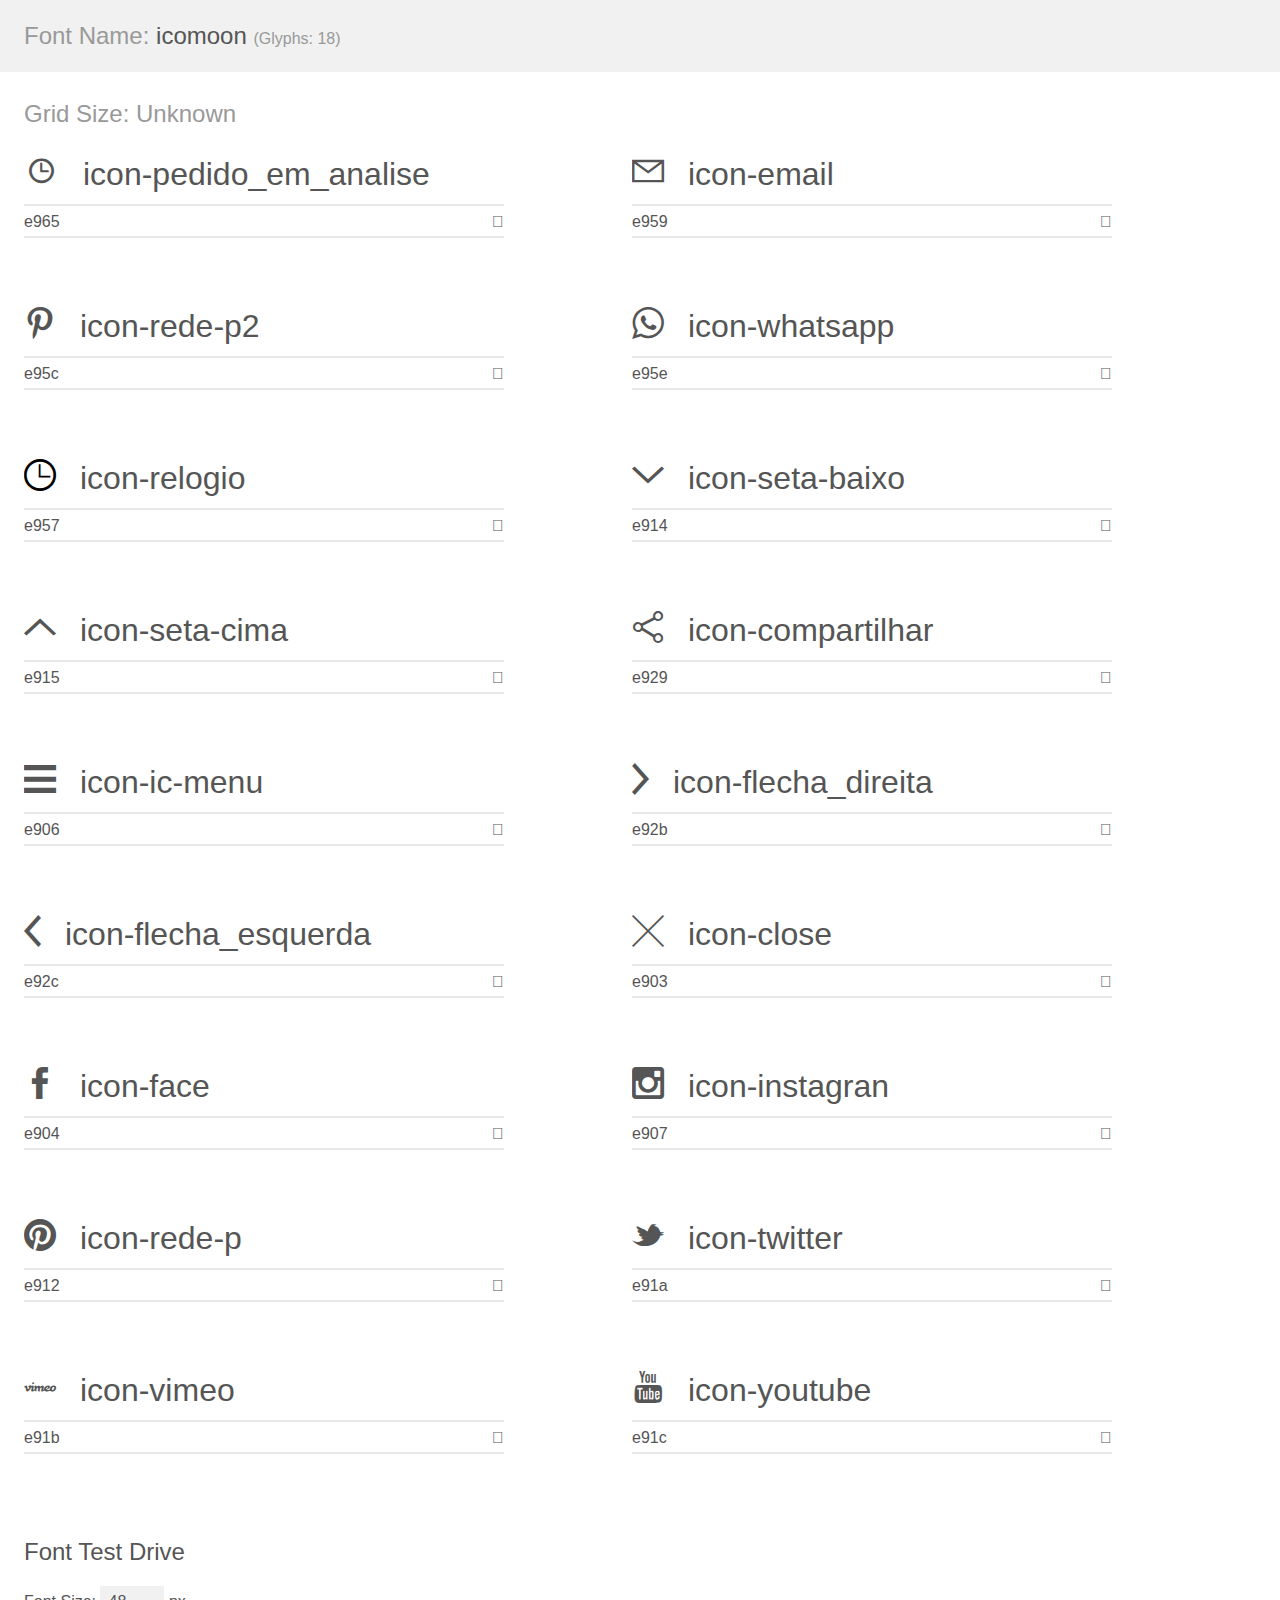
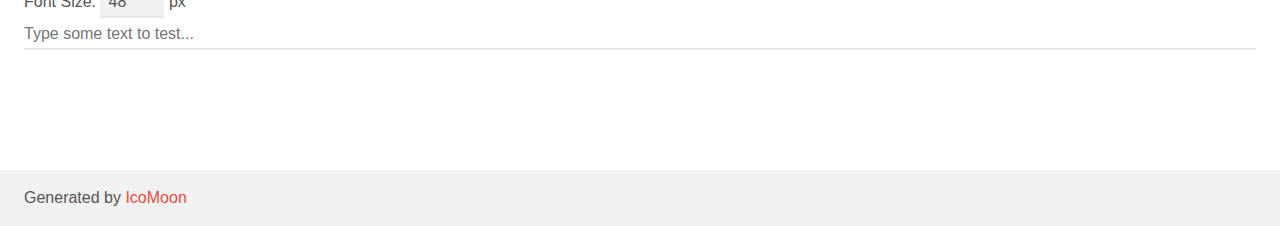
<file: icomoon/demo.html>
<!doctype html>
<html>
<head>
    <meta charset="utf-8">
    <title>IcoMoon Demo</title>
    <meta name="description" content="An Icon Font Generated By IcoMoon.io">
    <meta name="viewport" content="width=device-width, initial-scale=1">
    <link rel="stylesheet" href="demo-files/demo.css">
    <link rel="stylesheet" href="style.css">
    <!--[if lt IE 8]><!-->
    <link rel="stylesheet" href="ie7/ie7.css">
    <!--<![endif]-->
</head>
<body>
    <div class="bgc1 clearfix">
        <h1 class="mhmm mvm"><span class="fgc1">Font Name:</span> icomoon <small class="fgc1">(Glyphs:&nbsp;18)</small></h1>
    </div>
    <div class="clearfix mhl ptl">
        <h1 class="mvm mtn fgc1">Grid Size: Unknown</h1>
        <div class="glyph fs1">
            <div class="clearfix bshadow0 pbs">
                <span class="icon-pedido_em_analise">
                
                </span>
                <span class="mls"> icon-pedido_em_analise</span>
            </div>
            <fieldset class="fs0 size1of1 clearfix hidden-false">
                <input type="text" readonly value="e965" class="unit size1of2" />
                <input type="text" maxlength="1" readonly value="&#xe965;" class="unitRight size1of2 talign-right" />
            </fieldset>
            <div class="fs0 bshadow0 clearfix hidden-true">
                <span class="unit pvs fgc1">liga: </span>
                <input type="text" readonly value="" class="liga unitRight" />
            </div>
        </div>
        <div class="glyph fs1">
            <div class="clearfix bshadow0 pbs">
                <span class="icon-email">
                
                </span>
                <span class="mls"> icon-email</span>
            </div>
            <fieldset class="fs0 size1of1 clearfix hidden-false">
                <input type="text" readonly value="e959" class="unit size1of2" />
                <input type="text" maxlength="1" readonly value="&#xe959;" class="unitRight size1of2 talign-right" />
            </fieldset>
            <div class="fs0 bshadow0 clearfix hidden-true">
                <span class="unit pvs fgc1">liga: </span>
                <input type="text" readonly value="" class="liga unitRight" />
            </div>
        </div>
        <div class="glyph fs1">
            <div class="clearfix bshadow0 pbs">
                <span class="icon-rede-p2">
                
                </span>
                <span class="mls"> icon-rede-p2</span>
            </div>
            <fieldset class="fs0 size1of1 clearfix hidden-false">
                <input type="text" readonly value="e95c" class="unit size1of2" />
                <input type="text" maxlength="1" readonly value="&#xe95c;" class="unitRight size1of2 talign-right" />
            </fieldset>
            <div class="fs0 bshadow0 clearfix hidden-true">
                <span class="unit pvs fgc1">liga: </span>
                <input type="text" readonly value="" class="liga unitRight" />
            </div>
        </div>
        <div class="glyph fs1">
            <div class="clearfix bshadow0 pbs">
                <span class="icon-whatsapp">
                
                </span>
                <span class="mls"> icon-whatsapp</span>
            </div>
            <fieldset class="fs0 size1of1 clearfix hidden-false">
                <input type="text" readonly value="e95e" class="unit size1of2" />
                <input type="text" maxlength="1" readonly value="&#xe95e;" class="unitRight size1of2 talign-right" />
            </fieldset>
            <div class="fs0 bshadow0 clearfix hidden-true">
                <span class="unit pvs fgc1">liga: </span>
                <input type="text" readonly value="" class="liga unitRight" />
            </div>
        </div>
        <div class="glyph fs1">
            <div class="clearfix bshadow0 pbs">
                <span class="icon-relogio">
                
                </span>
                <span class="mls"> icon-relogio</span>
            </div>
            <fieldset class="fs0 size1of1 clearfix hidden-false">
                <input type="text" readonly value="e957" class="unit size1of2" />
                <input type="text" maxlength="1" readonly value="&#xe957;" class="unitRight size1of2 talign-right" />
            </fieldset>
            <div class="fs0 bshadow0 clearfix hidden-true">
                <span class="unit pvs fgc1">liga: </span>
                <input type="text" readonly value="" class="liga unitRight" />
            </div>
        </div>
        <div class="glyph fs1">
            <div class="clearfix bshadow0 pbs">
                <span class="icon-seta-baixo">
                
                </span>
                <span class="mls"> icon-seta-baixo</span>
            </div>
            <fieldset class="fs0 size1of1 clearfix hidden-false">
                <input type="text" readonly value="e914" class="unit size1of2" />
                <input type="text" maxlength="1" readonly value="&#xe914;" class="unitRight size1of2 talign-right" />
            </fieldset>
            <div class="fs0 bshadow0 clearfix hidden-true">
                <span class="unit pvs fgc1">liga: </span>
                <input type="text" readonly value="" class="liga unitRight" />
            </div>
        </div>
        <div class="glyph fs1">
            <div class="clearfix bshadow0 pbs">
                <span class="icon-seta-cima">
                
                </span>
                <span class="mls"> icon-seta-cima</span>
            </div>
            <fieldset class="fs0 size1of1 clearfix hidden-false">
                <input type="text" readonly value="e915" class="unit size1of2" />
                <input type="text" maxlength="1" readonly value="&#xe915;" class="unitRight size1of2 talign-right" />
            </fieldset>
            <div class="fs0 bshadow0 clearfix hidden-true">
                <span class="unit pvs fgc1">liga: </span>
                <input type="text" readonly value="" class="liga unitRight" />
            </div>
        </div>
        <div class="glyph fs1">
            <div class="clearfix bshadow0 pbs">
                <span class="icon-compartilhar">
                
                </span>
                <span class="mls"> icon-compartilhar</span>
            </div>
            <fieldset class="fs0 size1of1 clearfix hidden-false">
                <input type="text" readonly value="e929" class="unit size1of2" />
                <input type="text" maxlength="1" readonly value="&#xe929;" class="unitRight size1of2 talign-right" />
            </fieldset>
            <div class="fs0 bshadow0 clearfix hidden-true">
                <span class="unit pvs fgc1">liga: </span>
                <input type="text" readonly value="" class="liga unitRight" />
            </div>
        </div>
        <div class="glyph fs1">
            <div class="clearfix bshadow0 pbs">
                <span class="icon-ic-menu">
                
                </span>
                <span class="mls"> icon-ic-menu</span>
            </div>
            <fieldset class="fs0 size1of1 clearfix hidden-false">
                <input type="text" readonly value="e906" class="unit size1of2" />
                <input type="text" maxlength="1" readonly value="&#xe906;" class="unitRight size1of2 talign-right" />
            </fieldset>
            <div class="fs0 bshadow0 clearfix hidden-true">
                <span class="unit pvs fgc1">liga: </span>
                <input type="text" readonly value="" class="liga unitRight" />
            </div>
        </div>
        <div class="glyph fs1">
            <div class="clearfix bshadow0 pbs">
                <span class="icon-flecha_direita">
                
                </span>
                <span class="mls"> icon-flecha_direita</span>
            </div>
            <fieldset class="fs0 size1of1 clearfix hidden-false">
                <input type="text" readonly value="e92b" class="unit size1of2" />
                <input type="text" maxlength="1" readonly value="&#xe92b;" class="unitRight size1of2 talign-right" />
            </fieldset>
            <div class="fs0 bshadow0 clearfix hidden-true">
                <span class="unit pvs fgc1">liga: </span>
                <input type="text" readonly value="" class="liga unitRight" />
            </div>
        </div>
        <div class="glyph fs1">
            <div class="clearfix bshadow0 pbs">
                <span class="icon-flecha_esquerda">
                
                </span>
                <span class="mls"> icon-flecha_esquerda</span>
            </div>
            <fieldset class="fs0 size1of1 clearfix hidden-false">
                <input type="text" readonly value="e92c" class="unit size1of2" />
                <input type="text" maxlength="1" readonly value="&#xe92c;" class="unitRight size1of2 talign-right" />
            </fieldset>
            <div class="fs0 bshadow0 clearfix hidden-true">
                <span class="unit pvs fgc1">liga: </span>
                <input type="text" readonly value="" class="liga unitRight" />
            </div>
        </div>
        <div class="glyph fs1">
            <div class="clearfix bshadow0 pbs">
                <span class="icon-close">
                
                </span>
                <span class="mls"> icon-close</span>
            </div>
            <fieldset class="fs0 size1of1 clearfix hidden-false">
                <input type="text" readonly value="e903" class="unit size1of2" />
                <input type="text" maxlength="1" readonly value="&#xe903;" class="unitRight size1of2 talign-right" />
            </fieldset>
            <div class="fs0 bshadow0 clearfix hidden-true">
                <span class="unit pvs fgc1">liga: </span>
                <input type="text" readonly value="" class="liga unitRight" />
            </div>
        </div>
        <div class="glyph fs1">
            <div class="clearfix bshadow0 pbs">
                <span class="icon-face">
                
                </span>
                <span class="mls"> icon-face</span>
            </div>
            <fieldset class="fs0 size1of1 clearfix hidden-false">
                <input type="text" readonly value="e904" class="unit size1of2" />
                <input type="text" maxlength="1" readonly value="&#xe904;" class="unitRight size1of2 talign-right" />
            </fieldset>
            <div class="fs0 bshadow0 clearfix hidden-true">
                <span class="unit pvs fgc1">liga: </span>
                <input type="text" readonly value="" class="liga unitRight" />
            </div>
        </div>
        <div class="glyph fs1">
            <div class="clearfix bshadow0 pbs">
                <span class="icon-instagran">
                
                </span>
                <span class="mls"> icon-instagran</span>
            </div>
            <fieldset class="fs0 size1of1 clearfix hidden-false">
                <input type="text" readonly value="e907" class="unit size1of2" />
                <input type="text" maxlength="1" readonly value="&#xe907;" class="unitRight size1of2 talign-right" />
            </fieldset>
            <div class="fs0 bshadow0 clearfix hidden-true">
                <span class="unit pvs fgc1">liga: </span>
                <input type="text" readonly value="" class="liga unitRight" />
            </div>
        </div>
        <div class="glyph fs1">
            <div class="clearfix bshadow0 pbs">
                <span class="icon-rede-p">
                
                </span>
                <span class="mls"> icon-rede-p</span>
            </div>
            <fieldset class="fs0 size1of1 clearfix hidden-false">
                <input type="text" readonly value="e912" class="unit size1of2" />
                <input type="text" maxlength="1" readonly value="&#xe912;" class="unitRight size1of2 talign-right" />
            </fieldset>
            <div class="fs0 bshadow0 clearfix hidden-true">
                <span class="unit pvs fgc1">liga: </span>
                <input type="text" readonly value="" class="liga unitRight" />
            </div>
        </div>
        <div class="glyph fs1">
            <div class="clearfix bshadow0 pbs">
                <span class="icon-twitter">
                
                </span>
                <span class="mls"> icon-twitter</span>
            </div>
            <fieldset class="fs0 size1of1 clearfix hidden-false">
                <input type="text" readonly value="e91a" class="unit size1of2" />
                <input type="text" maxlength="1" readonly value="&#xe91a;" class="unitRight size1of2 talign-right" />
            </fieldset>
            <div class="fs0 bshadow0 clearfix hidden-true">
                <span class="unit pvs fgc1">liga: </span>
                <input type="text" readonly value="" class="liga unitRight" />
            </div>
        </div>
        <div class="glyph fs1">
            <div class="clearfix bshadow0 pbs">
                <span class="icon-vimeo">
                
                </span>
                <span class="mls"> icon-vimeo</span>
            </div>
            <fieldset class="fs0 size1of1 clearfix hidden-false">
                <input type="text" readonly value="e91b" class="unit size1of2" />
                <input type="text" maxlength="1" readonly value="&#xe91b;" class="unitRight size1of2 talign-right" />
            </fieldset>
            <div class="fs0 bshadow0 clearfix hidden-true">
                <span class="unit pvs fgc1">liga: </span>
                <input type="text" readonly value="" class="liga unitRight" />
            </div>
        </div>
        <div class="glyph fs1">
            <div class="clearfix bshadow0 pbs">
                <span class="icon-youtube">
                
                </span>
                <span class="mls"> icon-youtube</span>
            </div>
            <fieldset class="fs0 size1of1 clearfix hidden-false">
                <input type="text" readonly value="e91c" class="unit size1of2" />
                <input type="text" maxlength="1" readonly value="&#xe91c;" class="unitRight size1of2 talign-right" />
            </fieldset>
            <div class="fs0 bshadow0 clearfix hidden-true">
                <span class="unit pvs fgc1">liga: </span>
                <input type="text" readonly value="" class="liga unitRight" />
            </div>
        </div>
    </div>

    <!--[if gt IE 8]><!-->
    <div class="mhl clearfix mbl">
        <h1>Font Test Drive</h1>
        <label>
            Font Size: <input id="fontSize" type="number" class="textbox0 mbm"
            min="8" value="48" />
            px
        </label>
        <input id="testText" type="text" class="phl size1of1 mvl"
        placeholder="Type some text to test..." value=""/>
        <div id="testDrive" class="icon-">&nbsp;
        </div>
    </div>
    <!--<![endif]-->
    <div class="bgc1 clearfix">
        <p class="mhl">Generated by <a href="https://icomoon.io/app">IcoMoon</a></p>
    </div>

    <script src="demo-files/demo.js"></script>
</body>
</html>
</file>
<file: icomoon/style.css>
@font-face {
  font-family: 'icomoon';
  src:  url('fonts/icomoon.eot?96egpu');
  src:  url('fonts/icomoon.eot?96egpu#iefix') format('embedded-opentype'),
    url('fonts/icomoon.ttf?96egpu') format('truetype'),
    url('fonts/icomoon.woff?96egpu') format('woff'),
    url('fonts/icomoon.svg?96egpu#icomoon') format('svg');
  font-weight: normal;
  font-style: normal;
}

[class^="icon-"], [class*=" icon-"] {
  /* use !important to prevent issues with browser extensions that change fonts */
  font-family: 'icomoon' !important;
  speak: none;
  font-style: normal;
  font-weight: normal;
  font-variant: normal;
  text-transform: none;
  line-height: 1;

  /* Better Font Rendering =========== */
  -webkit-font-smoothing: antialiased;
  -moz-osx-font-smoothing: grayscale;
}

.icon-pedido_em_analise:before {
  content: "\e965";
}
.icon-email:before {
  content: "\e959";
}
.icon-rede-p2:before {
  content: "\e95c";
}
.icon-whatsapp:before {
  content: "\e95e";
}
.icon-relogio:before {
  content: "\e957";
  color: #000;
}
.icon-seta-baixo:before {
  content: "\e914";
}
.icon-seta-cima:before {
  content: "\e915";
}
.icon-compartilhar:before {
  content: "\e929";
}
.icon-ic-menu:before {
  content: "\e906";
}
.icon-flecha_direita:before {
  content: "\e92b";
}
.icon-flecha_esquerda:before {
  content: "\e92c";
}
.icon-close:before {
  content: "\e903";
}
.icon-face:before {
  content: "\e904";
}
.icon-instagran:before {
  content: "\e907";
}
.icon-rede-p:before {
  content: "\e912";
}
.icon-twitter:before {
  content: "\e91a";
}
.icon-vimeo:before {
  content: "\e91b";
}
.icon-youtube:before {
  content: "\e91c";
}
</file>
<file: css/custom.css>
.opacity {
	opacity: 0;
}
body {
	margin: 0;
	font-family: 'Montserrat', sans-serif;
    color: #555;
}
@font-face {
	 font-family: joyful;
	 src: url('../joyful/joyful.ttf');
}
.overflow_hidden {
	overflow: hidden;
}
/* ---- Desktop ---- */
.desktop #popup {
    width: 100%;
    height: 100%;
    position: fixed;
    background-color: rgba(0,0,0,0.2);
    z-index: 99;
    display: none;
}
.desktop #popup .container {
	background: white;
    width: 25%;
	margin: auto;
    height: auto;
    padding: 15px;
    top: 50%;
    bottom: 50%;
	position: relative;
}
.desktop #popup .container span {
    width: 100%;
    text-align: center;
    display: inline-block;
    padding: 10px;
	color: #555;
    font-size: 13px;
    font-weight: bold;
    box-sizing: border-box;
}
.desktop #popup .container strong {
	position: absolute;
    float: right;
    top: 10px;
    right: 10px;
    cursor: pointer;
}
.desktop #popup .container i {
    font-size: 40px;
    position: relative;
    padding: 10px;
    justify-content: center;
    display: flex;
}
.desktop header span {
    position: relative;
    top: 25px;
    left: 20px;
	font-family: joyful;
    font-size: 30px;
	color: #555;
}
.desktop header {
	width: 100%; 
	top:0; 
	display: inline-block; 
	z-index: 9; 
	position: fixed;
}
.desktop header nav {
	list-style: none; 
	width: 100%; 
	box-sizing: border-box; 
	display: inline-block; 
	border-bottom: 1px solid; 
	min-height: 90px; 
	border: none; 
	color: #777; 
	font-weight: bold; 
	z-index: 4; 
	background-color: #fff; 
	opacity: 1; 
	box-shadow: 0 0 3px 0 rgba(0, 0, 0, 0.22); 
	-moz-box-shadow: 0 0 3px 0 rgba(0, 0, 0, 0.22); 
	-webkit-box-shadow: 0 0 3px 0 rgba(0, 0, 0, 0.22);
}
.desktop header ul {
	display: inline-block; 
	float: right; 
	font-size: 14px; 
	position: relative; 
	right: 60px; top: 10px;
	margin: 0;
}
.desktop header nav ul li {
	float: left; 
	display: inline-block; 
	padding: 20px; 
	cursor:pointer;
}
.desktop header nav ul li a:hover {
	color: #91dce5;
}
.desktop header nav ul li a {
	color: #555;
	text-decoration: none;
}
.desktop footer {
	padding: 30px; 
	width: 100%; 
	text-align: center; 
	box-sizing: border-box; 
	position: relative; 
	top: 200px; 
	background: white; 
	z-index: 9;
	box-shadow: 0 0 3px 0 rgba(0, 0, 0, 0.22);
    -moz-box-shadow: 0 0 3px 0 rgba(0, 0, 0, 0.22);
    -webkit-box-shadow: 0 0 3px 0 rgba(0, 0, 0, 0.22);
}
.desktop footer .social a {
	text-decoration: none;
    color: inherit;
}
.desktop footer .social div {
	display: inline-block;
}
.desktop footer strong {
	padding: 5px 15px;
    position: absolute;
    top: 0;
    background: rgba(0,0,0,.7);
    color: white;
    font-size: 12px;
    display: none;
}
.desktop footer .social i {
	font-size: 25px;  
	cursor: pointer;
}
.desktop footer .social div span {
	padding: 15px;
}
.desktop .social .padding {
	padding: 15px;
}
.desktop #container div.about-us {
	display: inline-block; 
	width: 100%; 
	z-index: 8; 
	position: relative; 
	background-color: white;
}
.desktop #container div.institucional-sites {
	display: inline-block; 
	width: 100%; 
	z-index: 8; 
	position: relative; 
	background-color: white;
}
.desktop #container div p {
	padding: 0 200px 30px 200px; 
	font-size: 15px; 
	text-align: center;
}
.desktop #container span {
	font-size: 18px; 
	font-family: 'Montserrat', sans-serif; 
	font-weight: bold; 
	width: 100%; 
	display: inline-block;
	padding: 20px; 
	text-align: center; 
	box-sizing: border-box;
}
.desktop .container_banner {
	float: left; 
	height: 100vh; 
	width: 100%; 
	top: 90px; 
	position: relative;
}
.desktop .container_banner div {
	position: fixed; 
	left: 0; 
	top: 0; 
	width: 100%; 
	height: 100%; 
	background-image: url(../pattern.png); 
	background-repeat: repeat; 
	z-index: 2;
}
.desktop .container_banner strong {
	background: url(../tech.jpg) no-repeat;
	width: 100%;
    height: 100%;
    background-position: center;
    position: fixed;
    background-size: cover;
}
.desktop .container_banner_equipe  {
	margin-top: 90px; 
	position: relative;
}
.desktop .container_banner_equipe  img {
	width: 100%; 
	height: 600px;
}
.desktop .container_banner_equipe div {
	position: absolute;
    left: 0;
    top: 0;
    width: 100%;
    height: 600px;
    background-image: url(../pattern.png);
    background-repeat: repeat;
    z-index: 2;
}
.desktop .active {
	color: #91dce5;
}
.desktop .icon-whatsapp:hover {
	color: #91dce5;
}
.desktop .icon-instagran:hover {
	color: #91dce5;
}
.desktop .icon-twitter:hover {
	color: #91dce5;
}
.desktop .icon-face:hover {
	color: #91dce5;
}
/* ---- Mobile ---- */
.mobile #popup {
    width: 100%;
    height: 100%;
    position: fixed;
    background-color: rgba(0,0,0,0.2);
    z-index: 99;
    display: none;
}
.mobile #popup .container {
	background: white;
    width: 80%;
	margin: auto;
    height: auto;
    padding: 15px;
    top: 50%;
    bottom: 50%;
	position: relative;
}
.mobile #popup .container span {
    width: 100%;
    text-align: center;
    display: inline-block;
    padding: 10px;
	color: #555;
    font-size: 13px;
    font-weight: bold;
    box-sizing: border-box;
}
.mobile #popup .container strong {
	position: absolute;
    float: right;
    top: 10px;
    right: 10px;
    cursor: pointer;
}
.mobile #popup .container i {
    font-size: 40px;
    position: relative;
    padding: 10px;
    justify-content: center;
    display: flex;
}
.mobile header span {
    position: relative;
    width: 100%;
    font-family: joyful;
    font-size: 30px;
    color: #555;
    text-align: center;
    display: inline-block;
    padding: 25px 0;
}
.mobile header ul {
    display: flex;
    display: -webkit-flex;
    justify-content: center;
	-webkit-justify-content: center;
    font-size: 14px;
    width: 100%;
    padding: 0;
    margin: 0;
}
.mobile header {
	width: 100%; 
	top:0; 
	display: inline-block; 
	z-index: 9; 
	position: fixed;
}
.mobile header nav {
	list-style: none; 
	width: 100%; 
	box-sizing: border-box; 
	display: inline-block; 
	border-bottom: 1px solid; 
	min-height: 90px; 
	border: none; 
	color: #777; 
	font-weight: bold; 
	z-index: 4; 
	background-color: #fff; 
	opacity: 1; 
	box-shadow: 0 0 3px 0 rgba(0, 0, 0, 0.22); 
	-moz-box-shadow: 0 0 3px 0 rgba(0, 0, 0, 0.22); 
	-webkit-box-shadow: 0 0 3px 0 rgba(0, 0, 0, 0.22);
}
.mobile header nav ul li {
	float: left; 
	display: inline-block; 
	padding: 0 20px 20px;
	cursor:pointer;
}
.mobile header nav ul li a:hover {
	color: #91dce5;
}
.mobile header nav ul li a {
	color: #555;
	text-decoration: none;
}
.mobile footer {
	padding: 30px; 
	width: 100%; 
	text-align: center; 
	box-sizing: border-box; 
	position: relative; 
	background: white; 
	z-index: 9;
	top: 200px;
	box-shadow: 0 0 3px 0 rgba(0, 0, 0, 0.22);
    -moz-box-shadow: 0 0 3px 0 rgba(0, 0, 0, 0.22);
    -webkit-box-shadow: 0 0 3px 0 rgba(0, 0, 0, 0.22);
}
.mobile footer .social a {
	text-decoration: none;
    color: inherit;
}
.mobile footer .social div {
	display: inline-block;
}
.mobile footer strong {
	padding: 10px 25px 10px;
    position: absolute;
    top: 0;
    background: rgba(0,0,0,.7);
    color: white;
    font-size: 12px;
    display: none;
}
.mobile footer strong big {
	position: absolute;
    right: 4px;
    top: 0;
}
.mobile footer .social i {
	font-size: 25px;  
	cursor: pointer;
}
.mobile footer .social div span {
	padding: 15px;
}
.mobile .social .padding {
	padding: 15px;
}
.mobile #container div.about-us {
	display: inline-block; 
	width: 100%; 
	z-index: 8; 
	position: relative; 
	background-color: white;
}
.mobile #container div.institucional-sites {
	display: inline-block; 
	width: 100%; 
	z-index: 8; 
	position: relative; 
	background-color: white;
}
.mobile div div p {
	padding: 0 10px 10px;
	font-size: 15px; 
	text-align: center;
}
.mobile div span {
	font-size: 18px; 
	font-family: 'Montserrat', sans-serif; 
	font-weight: bold; 
	width: 100%; 
	display: inline-block;
	padding: 20px 20px 5px; 
	text-align: center; 
	box-sizing: border-box;
}
.mobile .container_banner {
	float: left; 
	height: 100vh; 
	width: 100%; 
	top: 90px; 
	position: relative;
}
.mobile .container_banner img {
	width: 100%; 
	height: 100vh; 
	position: fixed;
}
.mobile .container_banner div {
	position: fixed; 
	left: 0; 
	top: 0; 
	width: 100%; 
	height: 100%; 
	background-image: url(../pattern.png); 
	background-repeat: repeat; 
	z-index: 2;
}
.mobile .container_banner_equipe  {
	margin-top: 90px; 
	position: relative;
}
.mobile .container_banner_equipe  img {
	width: 100%; 
	height: 600px;
}
.mobile .container_banner_equipe div {
	position: absolute;
    left: 0;
    top: 0;
    width: 100%;
    height: 600px;
    background-image: url(../pattern.png);
    background-repeat: repeat;
    z-index: 2;
}
.mobile .container_banner strong {
	background: url(../tech.jpg) no-repeat;
    width: 100%;
    height: 100vh;
    background-position: center;
    position: fixed;
    background-size: cover;
}
.institucional-sites {
	margin-top: 80px;
}
#container .institucional-sites p:not(:last-child) {
	padding-bottom: 0px;
}
#container .institucional-sites .five-reasons-why p {
	padding-top: 0px;
}
#container .institucional-sites .five-reasons-why p span {
	padding-top: 0px;
	font-size: 16px;
}
</file>
<file: icomoon/demo-files/demo.css>
body {
  padding: 0;
  margin: 0;
  font-family: sans-serif;
  font-size: 1em;
  line-height: 1.5;
  color: #555;
  background: #fff;
}
h1 {
  font-size: 1.5em;
  font-weight: normal;
}
small {
  font-size: .66666667em;
}
a {
  color: #e74c3c;
  text-decoration: none;
}
a:hover, a:focus {
  box-shadow: 0 1px #e74c3c;
}
.bshadow0, input {
  box-shadow: inset 0 -2px #e7e7e7;
}
input:hover {
  box-shadow: inset 0 -2px #ccc;
}
input, fieldset {
  font-family: sans-serif;
  font-size: 1em;
  margin: 0;
  padding: 0;
  border: 0;
}
input {
  color: inherit;
  line-height: 1.5;
  height: 1.5em;
  padding: .25em 0;
}
input:focus {
  outline: none;
  box-shadow: inset 0 -2px #449fdb;
}
.glyph {
  font-size: 16px;
  width: 15em;
  padding-bottom: 1em;
  margin-right: 4em;
  margin-bottom: 1em;
  float: left;
  overflow: hidden;
}
.liga {
  width: 80%;
  width: calc(100% - 2.5em);
}
.talign-right {
  text-align: right;
}
.talign-center {
  text-align: center;
}
.bgc1 {
  background: #f1f1f1;
}
.fgc1 {
  color: #999;
}
.fgc0 {
  color: #000;
}
p {
  margin-top: 1em;
  margin-bottom: 1em;
}
.mvm {
  margin-top: .75em;
  margin-bottom: .75em;
}
.mtn {
  margin-top: 0;
}
.mtl, .mal {
  margin-top: 1.5em;
}
.mbl, .mal {
  margin-bottom: 1.5em;
}
.mal, .mhl {
  margin-left: 1.5em;
  margin-right: 1.5em;
}
.mhmm {
  margin-left: 1em;
  margin-right: 1em;
}
.mls {
  margin-left: .25em;
}
.ptl {
  padding-top: 1.5em;
}
.pbs, .pvs {
  padding-bottom: .25em;
}
.pvs, .pts {
  padding-top: .25em;
}
.unit {
  float: left;
}
.unitRight {
  float: right;
}
.size1of2 {
  width: 50%;
}
.size1of1 {
  width: 100%;
}
.clearfix:before, .clearfix:after {
  content: " ";
  display: table;
}
.clearfix:after {
  clear: both;
}
.hidden-true {
  display: none;
}
.textbox0 {
  width: 3em;
  background: #f1f1f1;
  padding: .25em .5em;
  line-height: 1.5;
  height: 1.5em;
}
#testDrive {
  display: block;
  padding-top: 24px;
  line-height: 1.5;
}
.fs0 {
  font-size: 16px;
}
.fs1 {
  font-size: 32px;
}
</file>
<file: icomoon/ie7/ie7.css>
.icon-pedido_em_analise {
  *zoom: expression(this.runtimeStyle['zoom'] = '1', this.innerHTML = '&#xe965;');
}
.icon-email {
  *zoom: expression(this.runtimeStyle['zoom'] = '1', this.innerHTML = '&#xe959;');
}
.icon-rede-p2 {
  *zoom: expression(this.runtimeStyle['zoom'] = '1', this.innerHTML = '&#xe95c;');
}
.icon-whatsapp {
  *zoom: expression(this.runtimeStyle['zoom'] = '1', this.innerHTML = '&#xe95e;');
}
.icon-relogio {
  *zoom: expression(this.runtimeStyle['zoom'] = '1', this.innerHTML = '&#xe957;');
}
.icon-seta-baixo {
  *zoom: expression(this.runtimeStyle['zoom'] = '1', this.innerHTML = '&#xe914;');
}
.icon-seta-cima {
  *zoom: expression(this.runtimeStyle['zoom'] = '1', this.innerHTML = '&#xe915;');
}
.icon-compartilhar {
  *zoom: expression(this.runtimeStyle['zoom'] = '1', this.innerHTML = '&#xe929;');
}
.icon-ic-menu {
  *zoom: expression(this.runtimeStyle['zoom'] = '1', this.innerHTML = '&#xe906;');
}
.icon-flecha_direita {
  *zoom: expression(this.runtimeStyle['zoom'] = '1', this.innerHTML = '&#xe92b;');
}
.icon-flecha_esquerda {
  *zoom: expression(this.runtimeStyle['zoom'] = '1', this.innerHTML = '&#xe92c;');
}
.icon-close {
  *zoom: expression(this.runtimeStyle['zoom'] = '1', this.innerHTML = '&#xe903;');
}
.icon-face {
  *zoom: expression(this.runtimeStyle['zoom'] = '1', this.innerHTML = '&#xe904;');
}
.icon-instagran {
  *zoom: expression(this.runtimeStyle['zoom'] = '1', this.innerHTML = '&#xe907;');
}
.icon-rede-p {
  *zoom: expression(this.runtimeStyle['zoom'] = '1', this.innerHTML = '&#xe912;');
}
.icon-twitter {
  *zoom: expression(this.runtimeStyle['zoom'] = '1', this.innerHTML = '&#xe91a;');
}
.icon-vimeo {
  *zoom: expression(this.runtimeStyle['zoom'] = '1', this.innerHTML = '&#xe91b;');
}
.icon-youtube {
  *zoom: expression(this.runtimeStyle['zoom'] = '1', this.innerHTML = '&#xe91c;');
}
</file>
